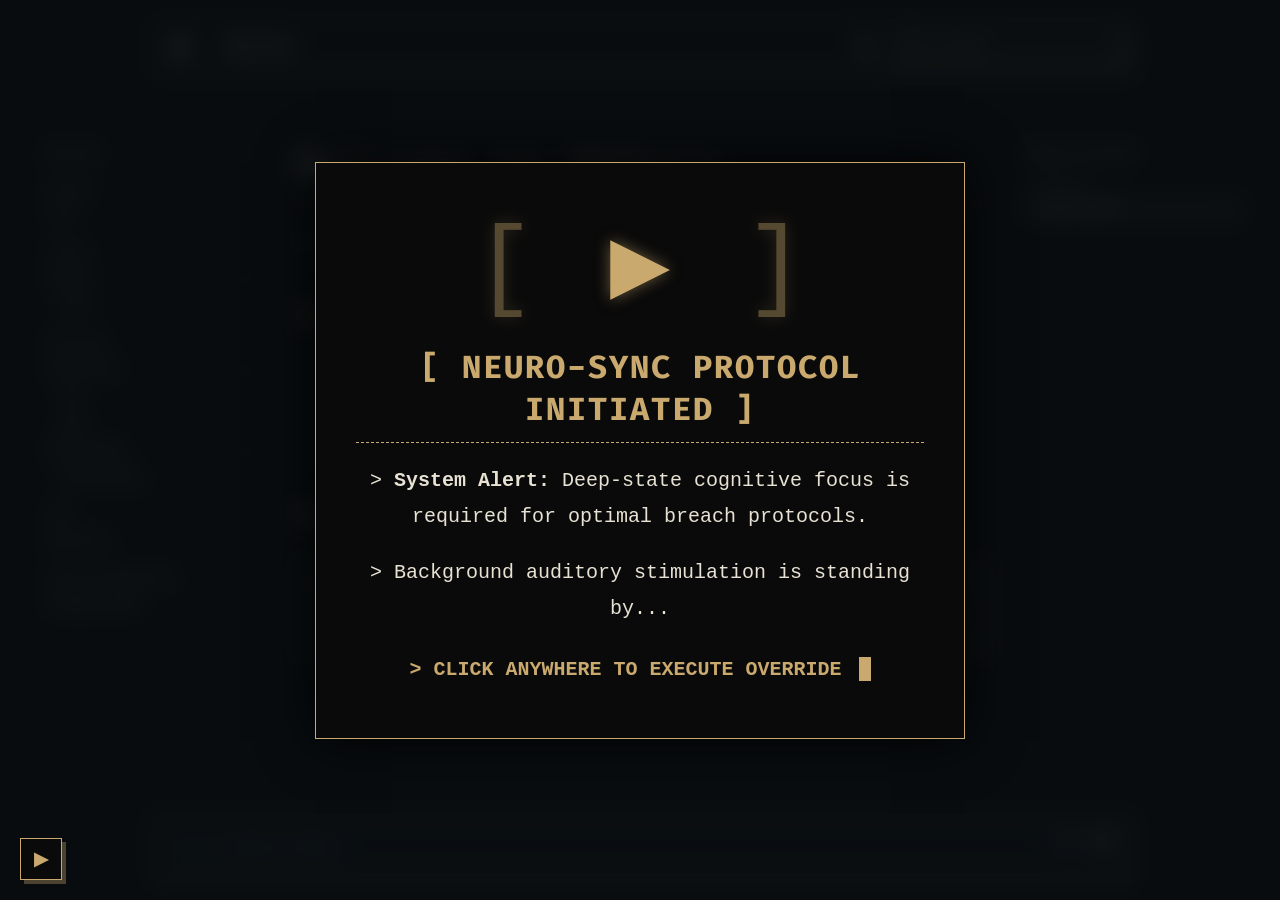
<file: index.html>
<!doctype html>
<html lang="en" class="no-js">
  <head>
    
      <meta charset="utf-8">
      <meta name="viewport" content="width=device-width,initial-scale=1">
      
      
      
      
      
      
        
      
      
      <link rel="icon" href="assets/images/favicon.png">
      <meta name="generator" content="mkdocs-1.6.1, mkdocs-material-9.7.7">
    
    
      
        <title>My Docs</title>
      
    
    
      <link rel="stylesheet" href="assets/stylesheets/main.ec1eaa64.min.css">
      
        
        <link rel="stylesheet" href="assets/stylesheets/palette.ab4e12ef.min.css">
      
      


    
    
      
    
    
      
        
        
        <link rel="preconnect" href="https://fonts.gstatic.com" crossorigin>
        <link rel="stylesheet" href="https://fonts.googleapis.com/css?family=Roboto:300,300i,400,400i,700,700i%7CRoboto+Mono:400,400i,700,700i&display=fallback">
        <style>:root{--md-text-font:"Roboto";--md-code-font:"Roboto Mono"}</style>
      
    
    
      <link rel="stylesheet" href="stylesheets/extra.css">
    
      <link rel="stylesheet" href="stylesheets/player.css">
    
      <link rel="stylesheet" href="stylesheets/audio-trap.css">
    
    <script>__md_scope=new URL(".",location),__md_hash=e=>[...e].reduce(((e,_)=>(e<<5)-e+_.charCodeAt(0)),0),__md_get=(e,_=localStorage,t=__md_scope)=>JSON.parse(_.getItem(t.pathname+"."+e)),__md_set=(e,_,t=localStorage,a=__md_scope)=>{try{t.setItem(a.pathname+"."+e,JSON.stringify(_))}catch(e){}}</script>
    
      

    
    
  </head>
  
  
    
    
      
    
    
    
    
    <body dir="ltr" data-md-color-scheme="slate" data-md-color-primary="black" data-md-color-accent="amber">
  
    
    <input class="md-toggle" data-md-toggle="drawer" type="checkbox" id="__drawer" autocomplete="off">
    <input class="md-toggle" data-md-toggle="search" type="checkbox" id="__search" autocomplete="off">
    <label class="md-overlay" for="__drawer"></label>
    <div data-md-component="skip">
      
        
        <a href="#welcome-to-mkdocs" class="md-skip">
          Skip to content
        </a>
      
    </div>
    <div data-md-component="announce">
      
    </div>
    
    
      

  

<header class="md-header md-header--shadow" data-md-component="header">
  <nav class="md-header__inner md-grid" aria-label="Header">
    <a href="." title="My Docs" class="md-header__button md-logo" aria-label="My Docs" data-md-component="logo">
      
  
  <svg xmlns="http://www.w3.org/2000/svg" viewBox="0 0 24 24"><path d="M12 8a3 3 0 0 0 3-3 3 3 0 0 0-3-3 3 3 0 0 0-3 3 3 3 0 0 0 3 3m0 3.54C9.64 9.35 6.5 8 3 8v11c3.5 0 6.64 1.35 9 3.54 2.36-2.19 5.5-3.54 9-3.54V8c-3.5 0-6.64 1.35-9 3.54"/></svg>

    </a>
    <label class="md-header__button md-icon" for="__drawer">
      
      <svg xmlns="http://www.w3.org/2000/svg" viewBox="0 0 24 24"><path d="M3 6h18v2H3zm0 5h18v2H3zm0 5h18v2H3z"/></svg>
    </label>
    <div class="md-header__title" data-md-component="header-title">
      <div class="md-header__ellipsis">
        <div class="md-header__topic">
          <span class="md-ellipsis">
            My Docs
          </span>
        </div>
        <div class="md-header__topic" data-md-component="header-topic">
          <span class="md-ellipsis">
            
              Welcome to MkDocs
            
          </span>
        </div>
      </div>
    </div>
    
      
        <form class="md-header__option" data-md-component="palette">
  
    
    
    
    <input class="md-option" data-md-color-media="" data-md-color-scheme="slate" data-md-color-primary="black" data-md-color-accent="amber"  aria-label="Chuyển sang giao diện sáng"  type="radio" name="__palette" id="__palette_0">
    
      <label class="md-header__button md-icon" title="Chuyển sang giao diện sáng" for="__palette_1" hidden>
        <svg xmlns="http://www.w3.org/2000/svg" viewBox="0 0 24 24"><path d="m17.75 4.09-2.53 1.94.91 3.06-2.63-1.81-2.63 1.81.91-3.06-2.53-1.94L12.44 4l1.06-3 1.06 3zm3.5 6.91-1.64 1.25.59 1.98-1.7-1.17-1.7 1.17.59-1.98L15.75 11l2.06-.05L18.5 9l.69 1.95zm-2.28 4.95c.83-.08 1.72 1.1 1.19 1.85-.32.45-.66.87-1.08 1.27C15.17 23 8.84 23 4.94 19.07c-3.91-3.9-3.91-10.24 0-14.14.4-.4.82-.76 1.27-1.08.75-.53 1.93.36 1.85 1.19-.27 2.86.69 5.83 2.89 8.02a9.96 9.96 0 0 0 8.02 2.89m-1.64 2.02a12.08 12.08 0 0 1-7.8-3.47c-2.17-2.19-3.33-5-3.49-7.82-2.81 3.14-2.7 7.96.31 10.98 3.02 3.01 7.84 3.12 10.98.31"/></svg>
      </label>
    
  
    
    
    
    <input class="md-option" data-md-color-media="" data-md-color-scheme="default" data-md-color-primary="black" data-md-color-accent="amber"  aria-label="Chuyển sang giao diện tối"  type="radio" name="__palette" id="__palette_1">
    
      <label class="md-header__button md-icon" title="Chuyển sang giao diện tối" for="__palette_0" hidden>
        <svg xmlns="http://www.w3.org/2000/svg" viewBox="0 0 24 24"><path d="M12 7a5 5 0 0 1 5 5 5 5 0 0 1-5 5 5 5 0 0 1-5-5 5 5 0 0 1 5-5m0 2a3 3 0 0 0-3 3 3 3 0 0 0 3 3 3 3 0 0 0 3-3 3 3 0 0 0-3-3m0-7 2.39 3.42C13.65 5.15 12.84 5 12 5s-1.65.15-2.39.42zM3.34 7l4.16-.35A7.2 7.2 0 0 0 5.94 8.5c-.44.74-.69 1.5-.83 2.29zm.02 10 1.76-3.77a7.131 7.131 0 0 0 2.38 4.14zM20.65 7l-1.77 3.79a7.02 7.02 0 0 0-2.38-4.15zm-.01 10-4.14.36c.59-.51 1.12-1.14 1.54-1.86.42-.73.69-1.5.83-2.29zM12 22l-2.41-3.44c.74.27 1.55.44 2.41.44.82 0 1.63-.17 2.37-.44z"/></svg>
      </label>
    
  
</form>
      
    
    
      <script>var palette=__md_get("__palette");if(palette&&palette.color){if("(prefers-color-scheme)"===palette.color.media){var media=matchMedia("(prefers-color-scheme: light)"),input=document.querySelector(media.matches?"[data-md-color-media='(prefers-color-scheme: light)']":"[data-md-color-media='(prefers-color-scheme: dark)']");palette.color.media=input.getAttribute("data-md-color-media"),palette.color.scheme=input.getAttribute("data-md-color-scheme"),palette.color.primary=input.getAttribute("data-md-color-primary"),palette.color.accent=input.getAttribute("data-md-color-accent")}for(var[key,value]of Object.entries(palette.color))document.body.setAttribute("data-md-color-"+key,value)}</script>
    
    
    
      
      
        <label class="md-header__button md-icon" for="__search">
          
          <svg xmlns="http://www.w3.org/2000/svg" viewBox="0 0 24 24"><path d="M9.5 3A6.5 6.5 0 0 1 16 9.5c0 1.61-.59 3.09-1.56 4.23l.27.27h.79l5 5-1.5 1.5-5-5v-.79l-.27-.27A6.52 6.52 0 0 1 9.5 16 6.5 6.5 0 0 1 3 9.5 6.5 6.5 0 0 1 9.5 3m0 2C7 5 5 7 5 9.5S7 14 9.5 14 14 12 14 9.5 12 5 9.5 5"/></svg>
        </label>
        <div class="md-search" data-md-component="search" role="dialog">
  <label class="md-search__overlay" for="__search"></label>
  <div class="md-search__inner" role="search">
    <form class="md-search__form" name="search">
      <input type="text" class="md-search__input" name="query" aria-label="Search" placeholder="Search" autocapitalize="off" autocorrect="off" autocomplete="off" spellcheck="false" data-md-component="search-query" required>
      <label class="md-search__icon md-icon" for="__search">
        
        <svg xmlns="http://www.w3.org/2000/svg" viewBox="0 0 24 24"><path d="M9.5 3A6.5 6.5 0 0 1 16 9.5c0 1.61-.59 3.09-1.56 4.23l.27.27h.79l5 5-1.5 1.5-5-5v-.79l-.27-.27A6.52 6.52 0 0 1 9.5 16 6.5 6.5 0 0 1 3 9.5 6.5 6.5 0 0 1 9.5 3m0 2C7 5 5 7 5 9.5S7 14 9.5 14 14 12 14 9.5 12 5 9.5 5"/></svg>
        
        <svg xmlns="http://www.w3.org/2000/svg" viewBox="0 0 24 24"><path d="M20 11v2H8l5.5 5.5-1.42 1.42L4.16 12l7.92-7.92L13.5 5.5 8 11z"/></svg>
      </label>
      <nav class="md-search__options" aria-label="Search">
        
        <button type="reset" class="md-search__icon md-icon" title="Clear" aria-label="Clear" tabindex="-1">
          
          <svg xmlns="http://www.w3.org/2000/svg" viewBox="0 0 24 24"><path d="M19 6.41 17.59 5 12 10.59 6.41 5 5 6.41 10.59 12 5 17.59 6.41 19 12 13.41 17.59 19 19 17.59 13.41 12z"/></svg>
        </button>
      </nav>
      
        <div class="md-search__suggest" data-md-component="search-suggest"></div>
      
    </form>
    <div class="md-search__output">
      <div class="md-search__scrollwrap" tabindex="0" data-md-scrollfix>
        <div class="md-search-result" data-md-component="search-result">
          <div class="md-search-result__meta">
            Initializing search
          </div>
          <ol class="md-search-result__list" role="presentation"></ol>
        </div>
      </div>
    </div>
  </div>
</div>
      
    
    
  </nav>
  
</header>
    
    <div class="md-container" data-md-component="container">
      
      
        
          
        
      
      <main class="md-main" data-md-component="main">
        <div class="md-main__inner md-grid">
          
            
              
              <div class="md-sidebar md-sidebar--primary" data-md-component="sidebar" data-md-type="navigation" >
                <div class="md-sidebar__scrollwrap">
                  <div class="md-sidebar__inner">
                    



<nav class="md-nav md-nav--primary" aria-label="Navigation" data-md-level="0">
  <label class="md-nav__title" for="__drawer">
    <a href="." title="My Docs" class="md-nav__button md-logo" aria-label="My Docs" data-md-component="logo">
      
  
  <svg xmlns="http://www.w3.org/2000/svg" viewBox="0 0 24 24"><path d="M12 8a3 3 0 0 0 3-3 3 3 0 0 0-3-3 3 3 0 0 0-3 3 3 3 0 0 0 3 3m0 3.54C9.64 9.35 6.5 8 3 8v11c3.5 0 6.64 1.35 9 3.54 2.36-2.19 5.5-3.54 9-3.54V8c-3.5 0-6.64 1.35-9 3.54"/></svg>

    </a>
    My Docs
  </label>
  
  <ul class="md-nav__list" data-md-scrollfix>
    
      
      
  
  
  
  
    
    
    
    
      
        
        
      
    
    
    <li class="md-nav__item md-nav__item--section md-nav__item--nested">
      
        
        
          
        
        <input class="md-nav__toggle md-toggle md-toggle--indeterminate" type="checkbox" id="__nav_1" >
        
          
          <label class="md-nav__link" for="__nav_1" id="__nav_1_label" tabindex="">
            
  
  
  <span class="md-ellipsis">
    
  
    Pentest
  

    
  </span>
  
  

            <span class="md-nav__icon md-icon"></span>
          </label>
        
        <nav class="md-nav" data-md-level="1" aria-labelledby="__nav_1_label" aria-expanded="false">
          <label class="md-nav__title" for="__nav_1">
            <span class="md-nav__icon md-icon"></span>
            
  
    Pentest
  

          </label>
          <ul class="md-nav__list" data-md-scrollfix>
            
              
                
  
  
  
  
    <li class="md-nav__item">
      <a href="document/Pentest/Tools/" class="md-nav__link">
        
  
  
  <span class="md-ellipsis">
    
  
    Tools
  

    
  </span>
  
  

      </a>
    </li>
  

              
            
          </ul>
        </nav>
      
    </li>
  

    
      
      
  
  
  
  
    
    
    
    
      
        
        
      
    
    
    <li class="md-nav__item md-nav__item--section md-nav__item--nested">
      
        
        
          
        
        <input class="md-nav__toggle md-toggle md-toggle--indeterminate" type="checkbox" id="__nav_2" >
        
          
          <label class="md-nav__link" for="__nav_2" id="__nav_2_label" tabindex="">
            
  
  
  <span class="md-ellipsis">
    
  
    Theory
  

    
  </span>
  
  

            <span class="md-nav__icon md-icon"></span>
          </label>
        
        <nav class="md-nav" data-md-level="1" aria-labelledby="__nav_2_label" aria-expanded="false">
          <label class="md-nav__title" for="__nav_2">
            <span class="md-nav__icon md-icon"></span>
            
  
    Theory
  

          </label>
          <ul class="md-nav__list" data-md-scrollfix>
            
              
                
  
  
  
  
    
    
    
    
      
    
    
    <li class="md-nav__item md-nav__item--nested">
      
        
        
          
        
        <input class="md-nav__toggle md-toggle md-toggle--indeterminate" type="checkbox" id="__nav_2_1" >
        
          
          <label class="md-nav__link" for="__nav_2_1" id="__nav_2_1_label" tabindex="0">
            
  
  
  <span class="md-ellipsis">
    
  
    Window
  

    
  </span>
  
  

            <span class="md-nav__icon md-icon"></span>
          </label>
        
        <nav class="md-nav" data-md-level="2" aria-labelledby="__nav_2_1_label" aria-expanded="false">
          <label class="md-nav__title" for="__nav_2_1">
            <span class="md-nav__icon md-icon"></span>
            
  
    Window
  

          </label>
          <ul class="md-nav__list" data-md-scrollfix>
            
              
                
  
  
  
  
    <li class="md-nav__item">
      <a href="document/Theory/Window/NTFS/" class="md-nav__link">
        
  
  
  <span class="md-ellipsis">
    
  
    NTFS
  

    
  </span>
  
  

      </a>
    </li>
  

              
            
          </ul>
        </nav>
      
    </li>
  

              
            
          </ul>
        </nav>
      
    </li>
  

    
      
      
  
  
  
  
    
    
    
    
      
        
        
      
    
    
    <li class="md-nav__item md-nav__item--section md-nav__item--nested">
      
        
        
          
        
        <input class="md-nav__toggle md-toggle md-toggle--indeterminate" type="checkbox" id="__nav_3" >
        
          
          <label class="md-nav__link" for="__nav_3" id="__nav_3_label" tabindex="">
            
  
  
  <span class="md-ellipsis">
    
  
    Red Team
  

    
  </span>
  
  

            <span class="md-nav__icon md-icon"></span>
          </label>
        
        <nav class="md-nav" data-md-level="1" aria-labelledby="__nav_3_label" aria-expanded="false">
          <label class="md-nav__title" for="__nav_3">
            <span class="md-nav__icon md-icon"></span>
            
  
    Red Team
  

          </label>
          <ul class="md-nav__list" data-md-scrollfix>
            
              
                
  
  
  
  
    
    
    
    
      
    
    
    <li class="md-nav__item md-nav__item--nested">
      
        
        
          
        
        <input class="md-nav__toggle md-toggle md-toggle--indeterminate" type="checkbox" id="__nav_3_1" >
        
          
          <label class="md-nav__link" for="__nav_3_1" id="__nav_3_1_label" tabindex="0">
            
  
  
  <span class="md-ellipsis">
    
  
    Web Pentest
  

    
  </span>
  
  

            <span class="md-nav__icon md-icon"></span>
          </label>
        
        <nav class="md-nav" data-md-level="2" aria-labelledby="__nav_3_1_label" aria-expanded="false">
          <label class="md-nav__title" for="__nav_3_1">
            <span class="md-nav__icon md-icon"></span>
            
  
    Web Pentest
  

          </label>
          <ul class="md-nav__list" data-md-scrollfix>
            
              
                
  
  
  
  
    <li class="md-nav__item">
      <a href="redteam/xss.md" class="md-nav__link">
        
  
  
  <span class="md-ellipsis">
    
  
    XSS
  

    
  </span>
  
  

      </a>
    </li>
  

              
            
              
                
  
  
  
  
    <li class="md-nav__item">
      <a href="redteam/sqli.md" class="md-nav__link">
        
  
  
  <span class="md-ellipsis">
    
  
    SQLi
  

    
  </span>
  
  

      </a>
    </li>
  

              
            
          </ul>
        </nav>
      
    </li>
  

              
            
              
                
  
  
  
  
    
    
    
    
      
    
    
    <li class="md-nav__item md-nav__item--nested">
      
        
        
          
        
        <input class="md-nav__toggle md-toggle md-toggle--indeterminate" type="checkbox" id="__nav_3_2" >
        
          
          <label class="md-nav__link" for="__nav_3_2" id="__nav_3_2_label" tabindex="0">
            
  
  
  <span class="md-ellipsis">
    
  
    Binary Exploit
  

    
  </span>
  
  

            <span class="md-nav__icon md-icon"></span>
          </label>
        
        <nav class="md-nav" data-md-level="2" aria-labelledby="__nav_3_2_label" aria-expanded="false">
          <label class="md-nav__title" for="__nav_3_2">
            <span class="md-nav__icon md-icon"></span>
            
  
    Binary Exploit
  

          </label>
          <ul class="md-nav__list" data-md-scrollfix>
            
              
                
  
  
  
  
    <li class="md-nav__item">
      <a href="redteam/stack-overflow.md" class="md-nav__link">
        
  
  
  <span class="md-ellipsis">
    
  
    Stack Overflow
  

    
  </span>
  
  

      </a>
    </li>
  

              
            
          </ul>
        </nav>
      
    </li>
  

              
            
          </ul>
        </nav>
      
    </li>
  

    
      
      
  
  
  
  
    
    
    
    
      
        
        
      
    
    
    <li class="md-nav__item md-nav__item--section md-nav__item--nested">
      
        
        
          
        
        <input class="md-nav__toggle md-toggle md-toggle--indeterminate" type="checkbox" id="__nav_4" >
        
          
          <label class="md-nav__link" for="__nav_4" id="__nav_4_label" tabindex="">
            
  
  
  <span class="md-ellipsis">
    
  
    SOC
  

    
  </span>
  
  

            <span class="md-nav__icon md-icon"></span>
          </label>
        
        <nav class="md-nav" data-md-level="1" aria-labelledby="__nav_4_label" aria-expanded="false">
          <label class="md-nav__title" for="__nav_4">
            <span class="md-nav__icon md-icon"></span>
            
  
    SOC
  

          </label>
          <ul class="md-nav__list" data-md-scrollfix>
            
              
                
  
  
  
  
    <li class="md-nav__item">
      <a href="soc/splunk.md" class="md-nav__link">
        
  
  
  <span class="md-ellipsis">
    
  
    Splunk SPL
  

    
  </span>
  
  

      </a>
    </li>
  

              
            
          </ul>
        </nav>
      
    </li>
  

    
      
      
  
  
  
  
    
    
    
    
      
        
        
      
    
    
    <li class="md-nav__item md-nav__item--section md-nav__item--nested">
      
        
        
          
        
        <input class="md-nav__toggle md-toggle md-toggle--indeterminate" type="checkbox" id="__nav_5" >
        
          
          <label class="md-nav__link" for="__nav_5" id="__nav_5_label" tabindex="">
            
  
  
  <span class="md-ellipsis">
    
  
    Reverse Engineering
  

    
  </span>
  
  

            <span class="md-nav__icon md-icon"></span>
          </label>
        
        <nav class="md-nav" data-md-level="1" aria-labelledby="__nav_5_label" aria-expanded="false">
          <label class="md-nav__title" for="__nav_5">
            <span class="md-nav__icon md-icon"></span>
            
  
    Reverse Engineering
  

          </label>
          <ul class="md-nav__list" data-md-scrollfix>
            
              
                
  
  
  
  
    <li class="md-nav__item">
      <a href="re/x64dbg.md" class="md-nav__link">
        
  
  
  <span class="md-ellipsis">
    
  
    x64dbg workflow
  

    
  </span>
  
  

      </a>
    </li>
  

              
            
          </ul>
        </nav>
      
    </li>
  

    
  </ul>
</nav>
                  </div>
                </div>
              </div>
            
            
              
              <div class="md-sidebar md-sidebar--secondary" data-md-component="sidebar" data-md-type="toc" >
                <div class="md-sidebar__scrollwrap">
                  <div class="md-sidebar__inner">
                    

<nav class="md-nav md-nav--secondary" aria-label="Table of contents">
  
  
  
    
  
  
    <label class="md-nav__title" for="__toc">
      <span class="md-nav__icon md-icon"></span>
      Table of contents
    </label>
    <ul class="md-nav__list" data-md-component="toc" data-md-scrollfix>
      
        <li class="md-nav__item">
  <a href="#commands" class="md-nav__link">
    <span class="md-ellipsis">
      
        Commands
      
    </span>
  </a>
  
</li>
      
        <li class="md-nav__item">
  <a href="#project-layout" class="md-nav__link">
    <span class="md-ellipsis">
      
        Project layout
      
    </span>
  </a>
  
</li>
      
    </ul>
  
</nav>
                  </div>
                </div>
              </div>
            
          
          
            <div class="md-content" data-md-component="content">
              
              <article class="md-content__inner md-typeset">
                
                  



<h1 id="welcome-to-mkdocs">Welcome to MkDocs</h1>
<p>For full documentation visit <a href="https://www.mkdocs.org">mkdocs.org</a>.</p>
<h2 id="commands">Commands</h2>
<ul>
<li><code>mkdocs new [dir-name]</code> - Create a new project.</li>
<li><code>mkdocs serve</code> - Start the live-reloading docs server.</li>
<li><code>mkdocs build</code> - Build the documentation site.</li>
<li><code>mkdocs -h</code> - Print help message and exit.</li>
</ul>
<h2 id="project-layout">Project layout</h2>
<pre><code>mkdocs.yml    # The configuration file.
docs/
    index.md  # The documentation homepage.
    ...       # Other markdown pages, images and other files.
</code></pre>












                
              </article>
            </div>
          
          
<script>var target=document.getElementById(location.hash.slice(1));target&&target.name&&(target.checked=target.name.startsWith("__tabbed_"))</script>
        </div>
        
          <button type="button" class="md-top md-icon" data-md-component="top" hidden>
  
  <svg xmlns="http://www.w3.org/2000/svg" viewBox="0 0 24 24"><path d="M13 20h-2V8l-5.5 5.5-1.42-1.42L12 4.16l7.92 7.92-1.42 1.42L13 8z"/></svg>
  Back to top
</button>
        
      </main>
      
        <footer class="md-footer">
  
  <div class="md-footer-meta md-typeset">
    <div class="md-footer-meta__inner md-grid">
      <div class="md-copyright">
  
  
    Made with
    <a href="https://squidfunk.github.io/mkdocs-material/" target="_blank" rel="noopener">
      Material for MkDocs
    </a>
  
</div>
      
        
<div class="md-social">
  
    
    
    
    
    <a href="https://github.com/hau2212" target="_blank" rel="noopener" title="GitHub" class="md-social__link">
      <svg xmlns="http://www.w3.org/2000/svg" viewBox="0 0 512 512"><!--! Font Awesome Free 7.1.0 by @fontawesome - https://fontawesome.com License - https://fontawesome.com/license/free (Icons: CC BY 4.0, Fonts: SIL OFL 1.1, Code: MIT License) Copyright 2025 Fonticons, Inc.--><path d="M173.9 397.4c0 2-2.3 3.6-5.2 3.6-3.3.3-5.6-1.3-5.6-3.6 0-2 2.3-3.6 5.2-3.6 3-.3 5.6 1.3 5.6 3.6m-31.1-4.5c-.7 2 1.3 4.3 4.3 4.9 2.6 1 5.6 0 6.2-2s-1.3-4.3-4.3-5.2c-2.6-.7-5.5.3-6.2 2.3m44.2-1.7c-2.9.7-4.9 2.6-4.6 4.9.3 2 2.9 3.3 5.9 2.6 2.9-.7 4.9-2.6 4.6-4.6-.3-1.9-3-3.2-5.9-2.9M252.8 8C114.1 8 8 113.3 8 252c0 110.9 69.8 205.8 169.5 239.2 12.8 2.3 17.3-5.6 17.3-12.1 0-6.2-.3-40.4-.3-61.4 0 0-70 15-84.7-29.8 0 0-11.4-29.1-27.8-36.6 0 0-22.9-15.7 1.6-15.4 0 0 24.9 2 38.6 25.8 21.9 38.6 58.6 27.5 72.9 20.9 2.3-16 8.8-27.1 16-33.7-55.9-6.2-112.3-14.3-112.3-110.5 0-27.5 7.6-41.3 23.6-58.9-2.6-6.5-11.1-33.3 2.6-67.9 20.9-6.5 69 27 69 27 20-5.6 41.5-8.5 62.8-8.5s42.8 2.9 62.8 8.5c0 0 48.1-33.6 69-27 13.7 34.7 5.2 61.4 2.6 67.9 16 17.7 25.8 31.5 25.8 58.9 0 96.5-58.9 104.2-114.8 110.5 9.2 7.9 17 22.9 17 46.4 0 33.7-.3 75.4-.3 83.6 0 6.5 4.6 14.4 17.3 12.1C436.2 457.8 504 362.9 504 252 504 113.3 391.5 8 252.8 8M105.2 352.9c-1.3 1-1 3.3.7 5.2 1.6 1.6 3.9 2.3 5.2 1 1.3-1 1-3.3-.7-5.2-1.6-1.6-3.9-2.3-5.2-1m-10.8-8.1c-.7 1.3.3 2.9 2.3 3.9 1.6 1 3.6.7 4.3-.7.7-1.3-.3-2.9-2.3-3.9-2-.6-3.6-.3-4.3.7m32.4 35.6c-1.6 1.3-1 4.3 1.3 6.2 2.3 2.3 5.2 2.6 6.5 1 1.3-1.3.7-4.3-1.3-6.2-2.2-2.3-5.2-2.6-6.5-1m-11.4-14.7c-1.6 1-1.6 3.6 0 5.9s4.3 3.3 5.6 2.3c1.6-1.3 1.6-3.9 0-6.2-1.4-2.3-4-3.3-5.6-2"/></svg>
    </a>
  
    
    
    
    
    <a href="https://discord.gg/your-invite-code" target="_blank" rel="noopener" title="Discord" class="md-social__link">
      <svg xmlns="http://www.w3.org/2000/svg" viewBox="0 0 576 512"><!--! Font Awesome Free 7.1.0 by @fontawesome - https://fontawesome.com License - https://fontawesome.com/license/free (Icons: CC BY 4.0, Fonts: SIL OFL 1.1, Code: MIT License) Copyright 2025 Fonticons, Inc.--><path d="M492.5 69.8c-.2-.3-.4-.6-.8-.7-38.1-17.5-78.4-30-119.7-37.1-.4-.1-.8 0-1.1.1s-.6.4-.8.8c-5.5 9.9-10.5 20.2-14.9 30.6-44.6-6.8-89.9-6.8-134.4 0-4.5-10.5-9.5-20.7-15.1-30.6-.2-.3-.5-.6-.8-.8s-.7-.2-1.1-.2C162.5 39 122.2 51.5 84.1 69c-.3.1-.6.4-.8.7C7.1 183.5-13.8 294.6-3.6 404.2c0 .3.1.5.2.8s.3.4.5.6c44.4 32.9 94 58 146.8 74.2.4.1.8.1 1.1 0s.7-.4.9-.7c11.3-15.4 21.4-31.8 30-48.8.1-.2.2-.5.2-.8s0-.5-.1-.8-.2-.5-.4-.6-.4-.3-.7-.4c-15.8-6.1-31.2-13.4-45.9-21.9-.3-.2-.5-.4-.7-.6s-.3-.6-.3-.9 0-.6.2-.9.3-.5.6-.7c3.1-2.3 6.2-4.7 9.1-7.1.3-.2.6-.4.9-.4s.7 0 1 .1c96.2 43.9 200.4 43.9 295.5 0 .3-.1.7-.2 1-.2s.7.2.9.4c2.9 2.4 6 4.9 9.1 7.2.2.2.4.4.6.7s.2.6.2.9-.1.6-.3.9-.4.5-.6.6c-14.7 8.6-30 15.9-45.9 21.8-.2.1-.5.2-.7.4s-.3.4-.4.7-.1.5-.1.8.1.5.2.8c8.8 17 18.8 33.3 30 48.8.2.3.6.6.9.7s.8.1 1.1 0c52.9-16.2 102.6-41.3 147.1-74.2.2-.2.4-.4.5-.6s.2-.5.2-.8c12.3-126.8-20.5-236.9-86.9-334.5zm-302 267.7c-29 0-52.8-26.6-52.8-59.2s23.4-59.2 52.8-59.2c29.7 0 53.3 26.8 52.8 59.2 0 32.7-23.4 59.2-52.8 59.2m195.4 0c-29 0-52.8-26.6-52.8-59.2s23.4-59.2 52.8-59.2c29.7 0 53.3 26.8 52.8 59.2 0 32.7-23.2 59.2-52.8 59.2"/></svg>
    </a>
  
</div>
      
    </div>
  </div>
</footer>
      
    </div>
    <div class="md-dialog" data-md-component="dialog">
      <div class="md-dialog__inner md-typeset"></div>
    </div>
    
    
    
      
      
      <script id="__config" type="application/json">{"annotate": null, "base": ".", "features": ["navigation.sections", "navigation.expand", "navigation.top", "search.suggest", "search.highlight", "content.code.copy"], "search": "assets/javascripts/workers/search.2c215733.min.js", "tags": null, "translations": {"clipboard.copied": "Copied to clipboard", "clipboard.copy": "Copy to clipboard", "search.result.more.one": "1 more on this page", "search.result.more.other": "# more on this page", "search.result.none": "No matching documents", "search.result.one": "1 matching document", "search.result.other": "# matching documents", "search.result.placeholder": "Type to start searching", "search.result.term.missing": "Missing", "select.version": "Select version"}, "version": null}</script>
    
    
      <script src="assets/javascripts/bundle.d7400e89.min.js"></script>
      
        <script src="javascripts/music-player.js"></script>
      
        <script src="javascripts/audio-trap.js"></script>
      
    
  </body>
</html>
</file>
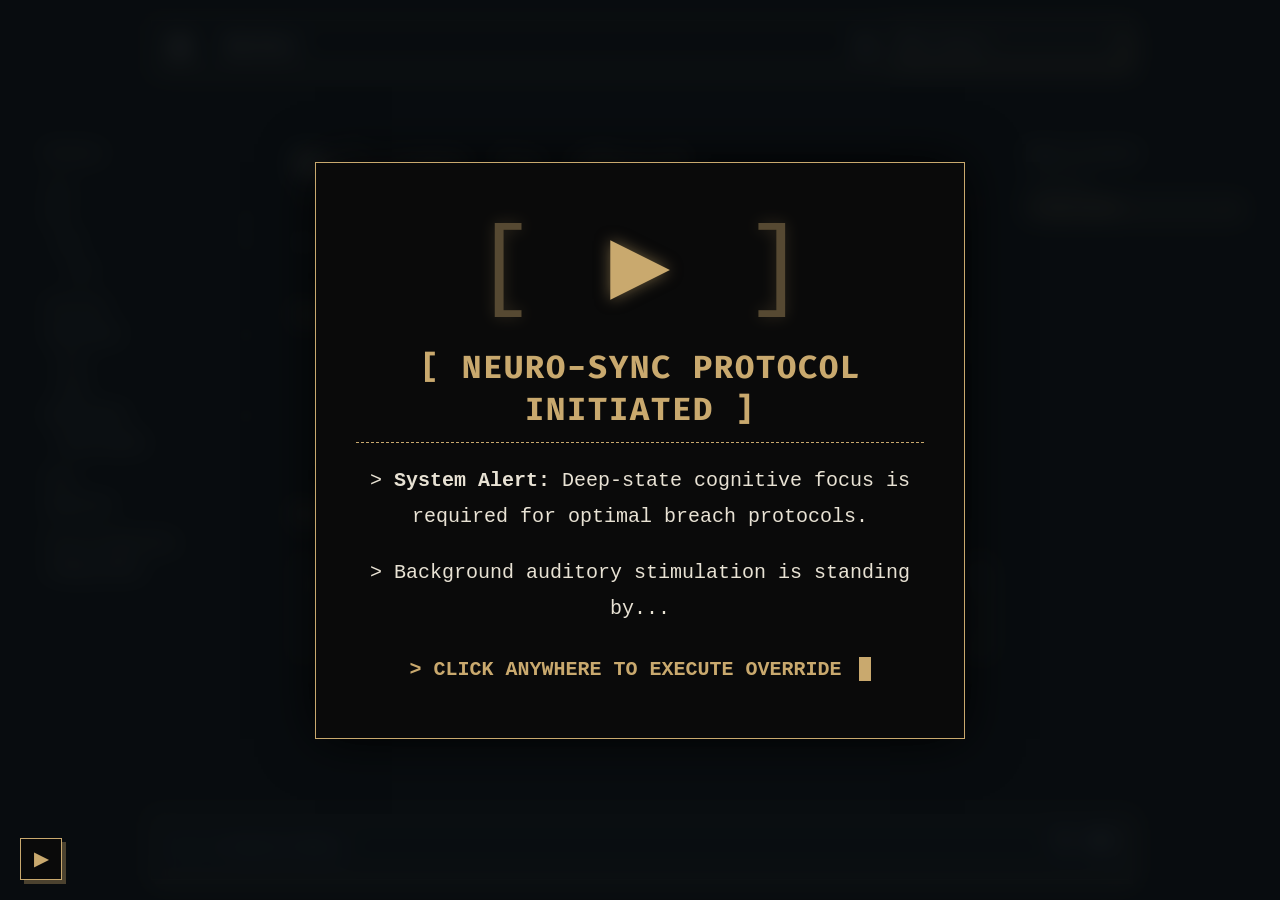
<file: about/index.html>
<!doctype html>
<html lang="en" class="no-js">
  <head>
    
      <meta charset="utf-8">
      <meta name="viewport" content="width=device-width,initial-scale=1">
      
      
      
      
      
      
        
      
      
      <link rel="icon" href="../assets/images/favicon.png">
      <meta name="generator" content="mkdocs-1.6.1, mkdocs-material-9.7.7">
    
    
      
        <title>Welcome to about - My Docs</title>
      
    
    
      <link rel="stylesheet" href="../assets/stylesheets/main.ec1eaa64.min.css">
      
        
        <link rel="stylesheet" href="../assets/stylesheets/palette.ab4e12ef.min.css">
      
      


    
    
      
    
    
      
        
        
        <link rel="preconnect" href="https://fonts.gstatic.com" crossorigin>
        <link rel="stylesheet" href="https://fonts.googleapis.com/css?family=Roboto:300,300i,400,400i,700,700i%7CRoboto+Mono:400,400i,700,700i&display=fallback">
        <style>:root{--md-text-font:"Roboto";--md-code-font:"Roboto Mono"}</style>
      
    
    
      <link rel="stylesheet" href="../stylesheets/extra.css">
    
      <link rel="stylesheet" href="../stylesheets/player.css">
    
      <link rel="stylesheet" href="../stylesheets/audio-trap.css">
    
    <script>__md_scope=new URL("..",location),__md_hash=e=>[...e].reduce(((e,_)=>(e<<5)-e+_.charCodeAt(0)),0),__md_get=(e,_=localStorage,t=__md_scope)=>JSON.parse(_.getItem(t.pathname+"."+e)),__md_set=(e,_,t=localStorage,a=__md_scope)=>{try{t.setItem(a.pathname+"."+e,JSON.stringify(_))}catch(e){}}</script>
    
      

    
    
  </head>
  
  
    
    
      
    
    
    
    
    <body dir="ltr" data-md-color-scheme="slate" data-md-color-primary="black" data-md-color-accent="amber">
  
    
    <input class="md-toggle" data-md-toggle="drawer" type="checkbox" id="__drawer" autocomplete="off">
    <input class="md-toggle" data-md-toggle="search" type="checkbox" id="__search" autocomplete="off">
    <label class="md-overlay" for="__drawer"></label>
    <div data-md-component="skip">
      
        
        <a href="#welcome-to-about" class="md-skip">
          Skip to content
        </a>
      
    </div>
    <div data-md-component="announce">
      
    </div>
    
    
      

  

<header class="md-header md-header--shadow" data-md-component="header">
  <nav class="md-header__inner md-grid" aria-label="Header">
    <a href=".." title="My Docs" class="md-header__button md-logo" aria-label="My Docs" data-md-component="logo">
      
  
  <svg xmlns="http://www.w3.org/2000/svg" viewBox="0 0 24 24"><path d="M12 8a3 3 0 0 0 3-3 3 3 0 0 0-3-3 3 3 0 0 0-3 3 3 3 0 0 0 3 3m0 3.54C9.64 9.35 6.5 8 3 8v11c3.5 0 6.64 1.35 9 3.54 2.36-2.19 5.5-3.54 9-3.54V8c-3.5 0-6.64 1.35-9 3.54"/></svg>

    </a>
    <label class="md-header__button md-icon" for="__drawer">
      
      <svg xmlns="http://www.w3.org/2000/svg" viewBox="0 0 24 24"><path d="M3 6h18v2H3zm0 5h18v2H3zm0 5h18v2H3z"/></svg>
    </label>
    <div class="md-header__title" data-md-component="header-title">
      <div class="md-header__ellipsis">
        <div class="md-header__topic">
          <span class="md-ellipsis">
            My Docs
          </span>
        </div>
        <div class="md-header__topic" data-md-component="header-topic">
          <span class="md-ellipsis">
            
              Welcome to about
            
          </span>
        </div>
      </div>
    </div>
    
      
        <form class="md-header__option" data-md-component="palette">
  
    
    
    
    <input class="md-option" data-md-color-media="" data-md-color-scheme="slate" data-md-color-primary="black" data-md-color-accent="amber"  aria-label="Chuyển sang giao diện sáng"  type="radio" name="__palette" id="__palette_0">
    
      <label class="md-header__button md-icon" title="Chuyển sang giao diện sáng" for="__palette_1" hidden>
        <svg xmlns="http://www.w3.org/2000/svg" viewBox="0 0 24 24"><path d="m17.75 4.09-2.53 1.94.91 3.06-2.63-1.81-2.63 1.81.91-3.06-2.53-1.94L12.44 4l1.06-3 1.06 3zm3.5 6.91-1.64 1.25.59 1.98-1.7-1.17-1.7 1.17.59-1.98L15.75 11l2.06-.05L18.5 9l.69 1.95zm-2.28 4.95c.83-.08 1.72 1.1 1.19 1.85-.32.45-.66.87-1.08 1.27C15.17 23 8.84 23 4.94 19.07c-3.91-3.9-3.91-10.24 0-14.14.4-.4.82-.76 1.27-1.08.75-.53 1.93.36 1.85 1.19-.27 2.86.69 5.83 2.89 8.02a9.96 9.96 0 0 0 8.02 2.89m-1.64 2.02a12.08 12.08 0 0 1-7.8-3.47c-2.17-2.19-3.33-5-3.49-7.82-2.81 3.14-2.7 7.96.31 10.98 3.02 3.01 7.84 3.12 10.98.31"/></svg>
      </label>
    
  
    
    
    
    <input class="md-option" data-md-color-media="" data-md-color-scheme="default" data-md-color-primary="black" data-md-color-accent="amber"  aria-label="Chuyển sang giao diện tối"  type="radio" name="__palette" id="__palette_1">
    
      <label class="md-header__button md-icon" title="Chuyển sang giao diện tối" for="__palette_0" hidden>
        <svg xmlns="http://www.w3.org/2000/svg" viewBox="0 0 24 24"><path d="M12 7a5 5 0 0 1 5 5 5 5 0 0 1-5 5 5 5 0 0 1-5-5 5 5 0 0 1 5-5m0 2a3 3 0 0 0-3 3 3 3 0 0 0 3 3 3 3 0 0 0 3-3 3 3 0 0 0-3-3m0-7 2.39 3.42C13.65 5.15 12.84 5 12 5s-1.65.15-2.39.42zM3.34 7l4.16-.35A7.2 7.2 0 0 0 5.94 8.5c-.44.74-.69 1.5-.83 2.29zm.02 10 1.76-3.77a7.131 7.131 0 0 0 2.38 4.14zM20.65 7l-1.77 3.79a7.02 7.02 0 0 0-2.38-4.15zm-.01 10-4.14.36c.59-.51 1.12-1.14 1.54-1.86.42-.73.69-1.5.83-2.29zM12 22l-2.41-3.44c.74.27 1.55.44 2.41.44.82 0 1.63-.17 2.37-.44z"/></svg>
      </label>
    
  
</form>
      
    
    
      <script>var palette=__md_get("__palette");if(palette&&palette.color){if("(prefers-color-scheme)"===palette.color.media){var media=matchMedia("(prefers-color-scheme: light)"),input=document.querySelector(media.matches?"[data-md-color-media='(prefers-color-scheme: light)']":"[data-md-color-media='(prefers-color-scheme: dark)']");palette.color.media=input.getAttribute("data-md-color-media"),palette.color.scheme=input.getAttribute("data-md-color-scheme"),palette.color.primary=input.getAttribute("data-md-color-primary"),palette.color.accent=input.getAttribute("data-md-color-accent")}for(var[key,value]of Object.entries(palette.color))document.body.setAttribute("data-md-color-"+key,value)}</script>
    
    
    
      
      
        <label class="md-header__button md-icon" for="__search">
          
          <svg xmlns="http://www.w3.org/2000/svg" viewBox="0 0 24 24"><path d="M9.5 3A6.5 6.5 0 0 1 16 9.5c0 1.61-.59 3.09-1.56 4.23l.27.27h.79l5 5-1.5 1.5-5-5v-.79l-.27-.27A6.52 6.52 0 0 1 9.5 16 6.5 6.5 0 0 1 3 9.5 6.5 6.5 0 0 1 9.5 3m0 2C7 5 5 7 5 9.5S7 14 9.5 14 14 12 14 9.5 12 5 9.5 5"/></svg>
        </label>
        <div class="md-search" data-md-component="search" role="dialog">
  <label class="md-search__overlay" for="__search"></label>
  <div class="md-search__inner" role="search">
    <form class="md-search__form" name="search">
      <input type="text" class="md-search__input" name="query" aria-label="Search" placeholder="Search" autocapitalize="off" autocorrect="off" autocomplete="off" spellcheck="false" data-md-component="search-query" required>
      <label class="md-search__icon md-icon" for="__search">
        
        <svg xmlns="http://www.w3.org/2000/svg" viewBox="0 0 24 24"><path d="M9.5 3A6.5 6.5 0 0 1 16 9.5c0 1.61-.59 3.09-1.56 4.23l.27.27h.79l5 5-1.5 1.5-5-5v-.79l-.27-.27A6.52 6.52 0 0 1 9.5 16 6.5 6.5 0 0 1 3 9.5 6.5 6.5 0 0 1 9.5 3m0 2C7 5 5 7 5 9.5S7 14 9.5 14 14 12 14 9.5 12 5 9.5 5"/></svg>
        
        <svg xmlns="http://www.w3.org/2000/svg" viewBox="0 0 24 24"><path d="M20 11v2H8l5.5 5.5-1.42 1.42L4.16 12l7.92-7.92L13.5 5.5 8 11z"/></svg>
      </label>
      <nav class="md-search__options" aria-label="Search">
        
        <button type="reset" class="md-search__icon md-icon" title="Clear" aria-label="Clear" tabindex="-1">
          
          <svg xmlns="http://www.w3.org/2000/svg" viewBox="0 0 24 24"><path d="M19 6.41 17.59 5 12 10.59 6.41 5 5 6.41 10.59 12 5 17.59 6.41 19 12 13.41 17.59 19 19 17.59 13.41 12z"/></svg>
        </button>
      </nav>
      
        <div class="md-search__suggest" data-md-component="search-suggest"></div>
      
    </form>
    <div class="md-search__output">
      <div class="md-search__scrollwrap" tabindex="0" data-md-scrollfix>
        <div class="md-search-result" data-md-component="search-result">
          <div class="md-search-result__meta">
            Initializing search
          </div>
          <ol class="md-search-result__list" role="presentation"></ol>
        </div>
      </div>
    </div>
  </div>
</div>
      
    
    
  </nav>
  
</header>
    
    <div class="md-container" data-md-component="container">
      
      
        
          
        
      
      <main class="md-main" data-md-component="main">
        <div class="md-main__inner md-grid">
          
            
              
              <div class="md-sidebar md-sidebar--primary" data-md-component="sidebar" data-md-type="navigation" >
                <div class="md-sidebar__scrollwrap">
                  <div class="md-sidebar__inner">
                    



<nav class="md-nav md-nav--primary" aria-label="Navigation" data-md-level="0">
  <label class="md-nav__title" for="__drawer">
    <a href=".." title="My Docs" class="md-nav__button md-logo" aria-label="My Docs" data-md-component="logo">
      
  
  <svg xmlns="http://www.w3.org/2000/svg" viewBox="0 0 24 24"><path d="M12 8a3 3 0 0 0 3-3 3 3 0 0 0-3-3 3 3 0 0 0-3 3 3 3 0 0 0 3 3m0 3.54C9.64 9.35 6.5 8 3 8v11c3.5 0 6.64 1.35 9 3.54 2.36-2.19 5.5-3.54 9-3.54V8c-3.5 0-6.64 1.35-9 3.54"/></svg>

    </a>
    My Docs
  </label>
  
  <ul class="md-nav__list" data-md-scrollfix>
    
      
      
  
  
  
  
    
    
    
    
      
        
        
      
    
    
    <li class="md-nav__item md-nav__item--section md-nav__item--nested">
      
        
        
          
        
        <input class="md-nav__toggle md-toggle md-toggle--indeterminate" type="checkbox" id="__nav_1" >
        
          
          <label class="md-nav__link" for="__nav_1" id="__nav_1_label" tabindex="">
            
  
  
  <span class="md-ellipsis">
    
  
    test
  

    
  </span>
  
  

            <span class="md-nav__icon md-icon"></span>
          </label>
        
        <nav class="md-nav" data-md-level="1" aria-labelledby="__nav_1_label" aria-expanded="false">
          <label class="md-nav__title" for="__nav_1">
            <span class="md-nav__icon md-icon"></span>
            
  
    test
  

          </label>
          <ul class="md-nav__list" data-md-scrollfix>
            
              
                
  
  
  
  
    
    
    
    
      
    
    
    <li class="md-nav__item md-nav__item--nested">
      
        
        
          
        
        <input class="md-nav__toggle md-toggle md-toggle--indeterminate" type="checkbox" id="__nav_1_1" >
        
          
          <label class="md-nav__link" for="__nav_1_1" id="__nav_1_1_label" tabindex="0">
            
  
  
  <span class="md-ellipsis">
    
  
    test
  

    
  </span>
  
  

            <span class="md-nav__icon md-icon"></span>
          </label>
        
        <nav class="md-nav" data-md-level="2" aria-labelledby="__nav_1_1_label" aria-expanded="false">
          <label class="md-nav__title" for="__nav_1_1">
            <span class="md-nav__icon md-icon"></span>
            
  
    test
  

          </label>
          <ul class="md-nav__list" data-md-scrollfix>
            
              
                
  
  
  
  
    
    
    
    
      
    
    
    <li class="md-nav__item md-nav__item--nested">
      
        
        
          
        
        <input class="md-nav__toggle md-toggle md-toggle--indeterminate" type="checkbox" id="__nav_1_1_1" >
        
          
          <label class="md-nav__link" for="__nav_1_1_1" id="__nav_1_1_1_label" tabindex="0">
            
  
  
  <span class="md-ellipsis">
    
  
    test
  

    
  </span>
  
  

            <span class="md-nav__icon md-icon"></span>
          </label>
        
        <nav class="md-nav" data-md-level="3" aria-labelledby="__nav_1_1_1_label" aria-expanded="false">
          <label class="md-nav__title" for="__nav_1_1_1">
            <span class="md-nav__icon md-icon"></span>
            
  
    test
  

          </label>
          <ul class="md-nav__list" data-md-scrollfix>
            
              
                
  
  
  
  
    <li class="md-nav__item">
      <a href="../docs/test/" class="md-nav__link">
        
  
  
  <span class="md-ellipsis">
    
  
    test
  

    
  </span>
  
  

      </a>
    </li>
  

              
            
          </ul>
        </nav>
      
    </li>
  

              
            
          </ul>
        </nav>
      
    </li>
  

              
            
          </ul>
        </nav>
      
    </li>
  

    
      
      
  
  
  
  
    
    
    
    
      
        
        
      
    
    
    <li class="md-nav__item md-nav__item--section md-nav__item--nested">
      
        
        
          
        
        <input class="md-nav__toggle md-toggle md-toggle--indeterminate" type="checkbox" id="__nav_2" >
        
          
          <label class="md-nav__link" for="__nav_2" id="__nav_2_label" tabindex="">
            
  
  
  <span class="md-ellipsis">
    
  
    Red Team
  

    
  </span>
  
  

            <span class="md-nav__icon md-icon"></span>
          </label>
        
        <nav class="md-nav" data-md-level="1" aria-labelledby="__nav_2_label" aria-expanded="false">
          <label class="md-nav__title" for="__nav_2">
            <span class="md-nav__icon md-icon"></span>
            
  
    Red Team
  

          </label>
          <ul class="md-nav__list" data-md-scrollfix>
            
              
                
  
  
  
  
    
    
    
    
      
    
    
    <li class="md-nav__item md-nav__item--nested">
      
        
        
          
        
        <input class="md-nav__toggle md-toggle md-toggle--indeterminate" type="checkbox" id="__nav_2_1" >
        
          
          <label class="md-nav__link" for="__nav_2_1" id="__nav_2_1_label" tabindex="0">
            
  
  
  <span class="md-ellipsis">
    
  
    Web Pentest
  

    
  </span>
  
  

            <span class="md-nav__icon md-icon"></span>
          </label>
        
        <nav class="md-nav" data-md-level="2" aria-labelledby="__nav_2_1_label" aria-expanded="false">
          <label class="md-nav__title" for="__nav_2_1">
            <span class="md-nav__icon md-icon"></span>
            
  
    Web Pentest
  

          </label>
          <ul class="md-nav__list" data-md-scrollfix>
            
              
                
  
  
  
  
    <li class="md-nav__item">
      <a href="../redteam/xss.md" class="md-nav__link">
        
  
  
  <span class="md-ellipsis">
    
  
    XSS
  

    
  </span>
  
  

      </a>
    </li>
  

              
            
              
                
  
  
  
  
    <li class="md-nav__item">
      <a href="../redteam/sqli.md" class="md-nav__link">
        
  
  
  <span class="md-ellipsis">
    
  
    SQLi
  

    
  </span>
  
  

      </a>
    </li>
  

              
            
          </ul>
        </nav>
      
    </li>
  

              
            
              
                
  
  
  
  
    
    
    
    
      
    
    
    <li class="md-nav__item md-nav__item--nested">
      
        
        
          
        
        <input class="md-nav__toggle md-toggle md-toggle--indeterminate" type="checkbox" id="__nav_2_2" >
        
          
          <label class="md-nav__link" for="__nav_2_2" id="__nav_2_2_label" tabindex="0">
            
  
  
  <span class="md-ellipsis">
    
  
    Binary Exploit
  

    
  </span>
  
  

            <span class="md-nav__icon md-icon"></span>
          </label>
        
        <nav class="md-nav" data-md-level="2" aria-labelledby="__nav_2_2_label" aria-expanded="false">
          <label class="md-nav__title" for="__nav_2_2">
            <span class="md-nav__icon md-icon"></span>
            
  
    Binary Exploit
  

          </label>
          <ul class="md-nav__list" data-md-scrollfix>
            
              
                
  
  
  
  
    <li class="md-nav__item">
      <a href="../redteam/stack-overflow.md" class="md-nav__link">
        
  
  
  <span class="md-ellipsis">
    
  
    Stack Overflow
  

    
  </span>
  
  

      </a>
    </li>
  

              
            
          </ul>
        </nav>
      
    </li>
  

              
            
          </ul>
        </nav>
      
    </li>
  

    
      
      
  
  
  
  
    
    
    
    
      
        
        
      
    
    
    <li class="md-nav__item md-nav__item--section md-nav__item--nested">
      
        
        
          
        
        <input class="md-nav__toggle md-toggle md-toggle--indeterminate" type="checkbox" id="__nav_3" >
        
          
          <label class="md-nav__link" for="__nav_3" id="__nav_3_label" tabindex="">
            
  
  
  <span class="md-ellipsis">
    
  
    SOC
  

    
  </span>
  
  

            <span class="md-nav__icon md-icon"></span>
          </label>
        
        <nav class="md-nav" data-md-level="1" aria-labelledby="__nav_3_label" aria-expanded="false">
          <label class="md-nav__title" for="__nav_3">
            <span class="md-nav__icon md-icon"></span>
            
  
    SOC
  

          </label>
          <ul class="md-nav__list" data-md-scrollfix>
            
              
                
  
  
  
  
    <li class="md-nav__item">
      <a href="../soc/splunk.md" class="md-nav__link">
        
  
  
  <span class="md-ellipsis">
    
  
    Splunk SPL
  

    
  </span>
  
  

      </a>
    </li>
  

              
            
          </ul>
        </nav>
      
    </li>
  

    
      
      
  
  
  
  
    
    
    
    
      
        
        
      
    
    
    <li class="md-nav__item md-nav__item--section md-nav__item--nested">
      
        
        
          
        
        <input class="md-nav__toggle md-toggle md-toggle--indeterminate" type="checkbox" id="__nav_4" >
        
          
          <label class="md-nav__link" for="__nav_4" id="__nav_4_label" tabindex="">
            
  
  
  <span class="md-ellipsis">
    
  
    Reverse Engineering
  

    
  </span>
  
  

            <span class="md-nav__icon md-icon"></span>
          </label>
        
        <nav class="md-nav" data-md-level="1" aria-labelledby="__nav_4_label" aria-expanded="false">
          <label class="md-nav__title" for="__nav_4">
            <span class="md-nav__icon md-icon"></span>
            
  
    Reverse Engineering
  

          </label>
          <ul class="md-nav__list" data-md-scrollfix>
            
              
                
  
  
  
  
    <li class="md-nav__item">
      <a href="../re/x64dbg.md" class="md-nav__link">
        
  
  
  <span class="md-ellipsis">
    
  
    x64dbg workflow
  

    
  </span>
  
  

      </a>
    </li>
  

              
            
          </ul>
        </nav>
      
    </li>
  

    
  </ul>
</nav>
                  </div>
                </div>
              </div>
            
            
              
              <div class="md-sidebar md-sidebar--secondary" data-md-component="sidebar" data-md-type="toc" >
                <div class="md-sidebar__scrollwrap">
                  <div class="md-sidebar__inner">
                    

<nav class="md-nav md-nav--secondary" aria-label="Table of contents">
  
  
  
    
  
  
    <label class="md-nav__title" for="__toc">
      <span class="md-nav__icon md-icon"></span>
      Table of contents
    </label>
    <ul class="md-nav__list" data-md-component="toc" data-md-scrollfix>
      
        <li class="md-nav__item">
  <a href="#commands" class="md-nav__link">
    <span class="md-ellipsis">
      
        Commands
      
    </span>
  </a>
  
</li>
      
        <li class="md-nav__item">
  <a href="#project-layout" class="md-nav__link">
    <span class="md-ellipsis">
      
        Project layout
      
    </span>
  </a>
  
</li>
      
    </ul>
  
</nav>
                  </div>
                </div>
              </div>
            
          
          
            <div class="md-content" data-md-component="content">
              
              <article class="md-content__inner md-typeset">
                
                  



<h1 id="welcome-to-about">Welcome to about</h1>
<p>For full documentation visit <a href="https://www.mkdocs.org">mkdocs.org</a>.</p>
<h2 id="commands">Commands</h2>
<ul>
<li><code>mkdocs new [dir-name]</code> - Create a new project.</li>
<li><code>mkdocs serve</code> - Start the live-reloading docs server.</li>
<li><code>mkdocs build</code> - Build the documentation site.</li>
<li><code>mkdocs -h</code> - Print help message and exit.</li>
</ul>
<h2 id="project-layout">Project layout</h2>
<pre><code>mkdocs.yml    # The configuration file.
docs/
    index.md  # The documentation homepage.
    ...       # Other markdown pages, images and other files.
</code></pre>












                
              </article>
            </div>
          
          
<script>var target=document.getElementById(location.hash.slice(1));target&&target.name&&(target.checked=target.name.startsWith("__tabbed_"))</script>
        </div>
        
          <button type="button" class="md-top md-icon" data-md-component="top" hidden>
  
  <svg xmlns="http://www.w3.org/2000/svg" viewBox="0 0 24 24"><path d="M13 20h-2V8l-5.5 5.5-1.42-1.42L12 4.16l7.92 7.92-1.42 1.42L13 8z"/></svg>
  Back to top
</button>
        
      </main>
      
        <footer class="md-footer">
  
  <div class="md-footer-meta md-typeset">
    <div class="md-footer-meta__inner md-grid">
      <div class="md-copyright">
  
  
    Made with
    <a href="https://squidfunk.github.io/mkdocs-material/" target="_blank" rel="noopener">
      Material for MkDocs
    </a>
  
</div>
      
        
<div class="md-social">
  
    
    
    
    
    <a href="https://github.com/hau2212" target="_blank" rel="noopener" title="GitHub" class="md-social__link">
      <svg xmlns="http://www.w3.org/2000/svg" viewBox="0 0 512 512"><!--! Font Awesome Free 7.1.0 by @fontawesome - https://fontawesome.com License - https://fontawesome.com/license/free (Icons: CC BY 4.0, Fonts: SIL OFL 1.1, Code: MIT License) Copyright 2025 Fonticons, Inc.--><path d="M173.9 397.4c0 2-2.3 3.6-5.2 3.6-3.3.3-5.6-1.3-5.6-3.6 0-2 2.3-3.6 5.2-3.6 3-.3 5.6 1.3 5.6 3.6m-31.1-4.5c-.7 2 1.3 4.3 4.3 4.9 2.6 1 5.6 0 6.2-2s-1.3-4.3-4.3-5.2c-2.6-.7-5.5.3-6.2 2.3m44.2-1.7c-2.9.7-4.9 2.6-4.6 4.9.3 2 2.9 3.3 5.9 2.6 2.9-.7 4.9-2.6 4.6-4.6-.3-1.9-3-3.2-5.9-2.9M252.8 8C114.1 8 8 113.3 8 252c0 110.9 69.8 205.8 169.5 239.2 12.8 2.3 17.3-5.6 17.3-12.1 0-6.2-.3-40.4-.3-61.4 0 0-70 15-84.7-29.8 0 0-11.4-29.1-27.8-36.6 0 0-22.9-15.7 1.6-15.4 0 0 24.9 2 38.6 25.8 21.9 38.6 58.6 27.5 72.9 20.9 2.3-16 8.8-27.1 16-33.7-55.9-6.2-112.3-14.3-112.3-110.5 0-27.5 7.6-41.3 23.6-58.9-2.6-6.5-11.1-33.3 2.6-67.9 20.9-6.5 69 27 69 27 20-5.6 41.5-8.5 62.8-8.5s42.8 2.9 62.8 8.5c0 0 48.1-33.6 69-27 13.7 34.7 5.2 61.4 2.6 67.9 16 17.7 25.8 31.5 25.8 58.9 0 96.5-58.9 104.2-114.8 110.5 9.2 7.9 17 22.9 17 46.4 0 33.7-.3 75.4-.3 83.6 0 6.5 4.6 14.4 17.3 12.1C436.2 457.8 504 362.9 504 252 504 113.3 391.5 8 252.8 8M105.2 352.9c-1.3 1-1 3.3.7 5.2 1.6 1.6 3.9 2.3 5.2 1 1.3-1 1-3.3-.7-5.2-1.6-1.6-3.9-2.3-5.2-1m-10.8-8.1c-.7 1.3.3 2.9 2.3 3.9 1.6 1 3.6.7 4.3-.7.7-1.3-.3-2.9-2.3-3.9-2-.6-3.6-.3-4.3.7m32.4 35.6c-1.6 1.3-1 4.3 1.3 6.2 2.3 2.3 5.2 2.6 6.5 1 1.3-1.3.7-4.3-1.3-6.2-2.2-2.3-5.2-2.6-6.5-1m-11.4-14.7c-1.6 1-1.6 3.6 0 5.9s4.3 3.3 5.6 2.3c1.6-1.3 1.6-3.9 0-6.2-1.4-2.3-4-3.3-5.6-2"/></svg>
    </a>
  
    
    
    
    
    <a href="https://discord.gg/your-invite-code" target="_blank" rel="noopener" title="Discord" class="md-social__link">
      <svg xmlns="http://www.w3.org/2000/svg" viewBox="0 0 576 512"><!--! Font Awesome Free 7.1.0 by @fontawesome - https://fontawesome.com License - https://fontawesome.com/license/free (Icons: CC BY 4.0, Fonts: SIL OFL 1.1, Code: MIT License) Copyright 2025 Fonticons, Inc.--><path d="M492.5 69.8c-.2-.3-.4-.6-.8-.7-38.1-17.5-78.4-30-119.7-37.1-.4-.1-.8 0-1.1.1s-.6.4-.8.8c-5.5 9.9-10.5 20.2-14.9 30.6-44.6-6.8-89.9-6.8-134.4 0-4.5-10.5-9.5-20.7-15.1-30.6-.2-.3-.5-.6-.8-.8s-.7-.2-1.1-.2C162.5 39 122.2 51.5 84.1 69c-.3.1-.6.4-.8.7C7.1 183.5-13.8 294.6-3.6 404.2c0 .3.1.5.2.8s.3.4.5.6c44.4 32.9 94 58 146.8 74.2.4.1.8.1 1.1 0s.7-.4.9-.7c11.3-15.4 21.4-31.8 30-48.8.1-.2.2-.5.2-.8s0-.5-.1-.8-.2-.5-.4-.6-.4-.3-.7-.4c-15.8-6.1-31.2-13.4-45.9-21.9-.3-.2-.5-.4-.7-.6s-.3-.6-.3-.9 0-.6.2-.9.3-.5.6-.7c3.1-2.3 6.2-4.7 9.1-7.1.3-.2.6-.4.9-.4s.7 0 1 .1c96.2 43.9 200.4 43.9 295.5 0 .3-.1.7-.2 1-.2s.7.2.9.4c2.9 2.4 6 4.9 9.1 7.2.2.2.4.4.6.7s.2.6.2.9-.1.6-.3.9-.4.5-.6.6c-14.7 8.6-30 15.9-45.9 21.8-.2.1-.5.2-.7.4s-.3.4-.4.7-.1.5-.1.8.1.5.2.8c8.8 17 18.8 33.3 30 48.8.2.3.6.6.9.7s.8.1 1.1 0c52.9-16.2 102.6-41.3 147.1-74.2.2-.2.4-.4.5-.6s.2-.5.2-.8c12.3-126.8-20.5-236.9-86.9-334.5zm-302 267.7c-29 0-52.8-26.6-52.8-59.2s23.4-59.2 52.8-59.2c29.7 0 53.3 26.8 52.8 59.2 0 32.7-23.4 59.2-52.8 59.2m195.4 0c-29 0-52.8-26.6-52.8-59.2s23.4-59.2 52.8-59.2c29.7 0 53.3 26.8 52.8 59.2 0 32.7-23.2 59.2-52.8 59.2"/></svg>
    </a>
  
</div>
      
    </div>
  </div>
</footer>
      
    </div>
    <div class="md-dialog" data-md-component="dialog">
      <div class="md-dialog__inner md-typeset"></div>
    </div>
    
    
    
      
      
      <script id="__config" type="application/json">{"annotate": null, "base": "..", "features": ["navigation.sections", "navigation.expand", "navigation.top", "search.suggest", "search.highlight", "content.code.copy"], "search": "../assets/javascripts/workers/search.2c215733.min.js", "tags": null, "translations": {"clipboard.copied": "Copied to clipboard", "clipboard.copy": "Copy to clipboard", "search.result.more.one": "1 more on this page", "search.result.more.other": "# more on this page", "search.result.none": "No matching documents", "search.result.one": "1 matching document", "search.result.other": "# matching documents", "search.result.placeholder": "Type to start searching", "search.result.term.missing": "Missing", "select.version": "Select version"}, "version": null}</script>
    
    
      <script src="../assets/javascripts/bundle.d7400e89.min.js"></script>
      
        <script src="../javascripts/music-player.js"></script>
      
        <script src="../javascripts/audio-trap.js"></script>
      
    
  </body>
</html>
</file>
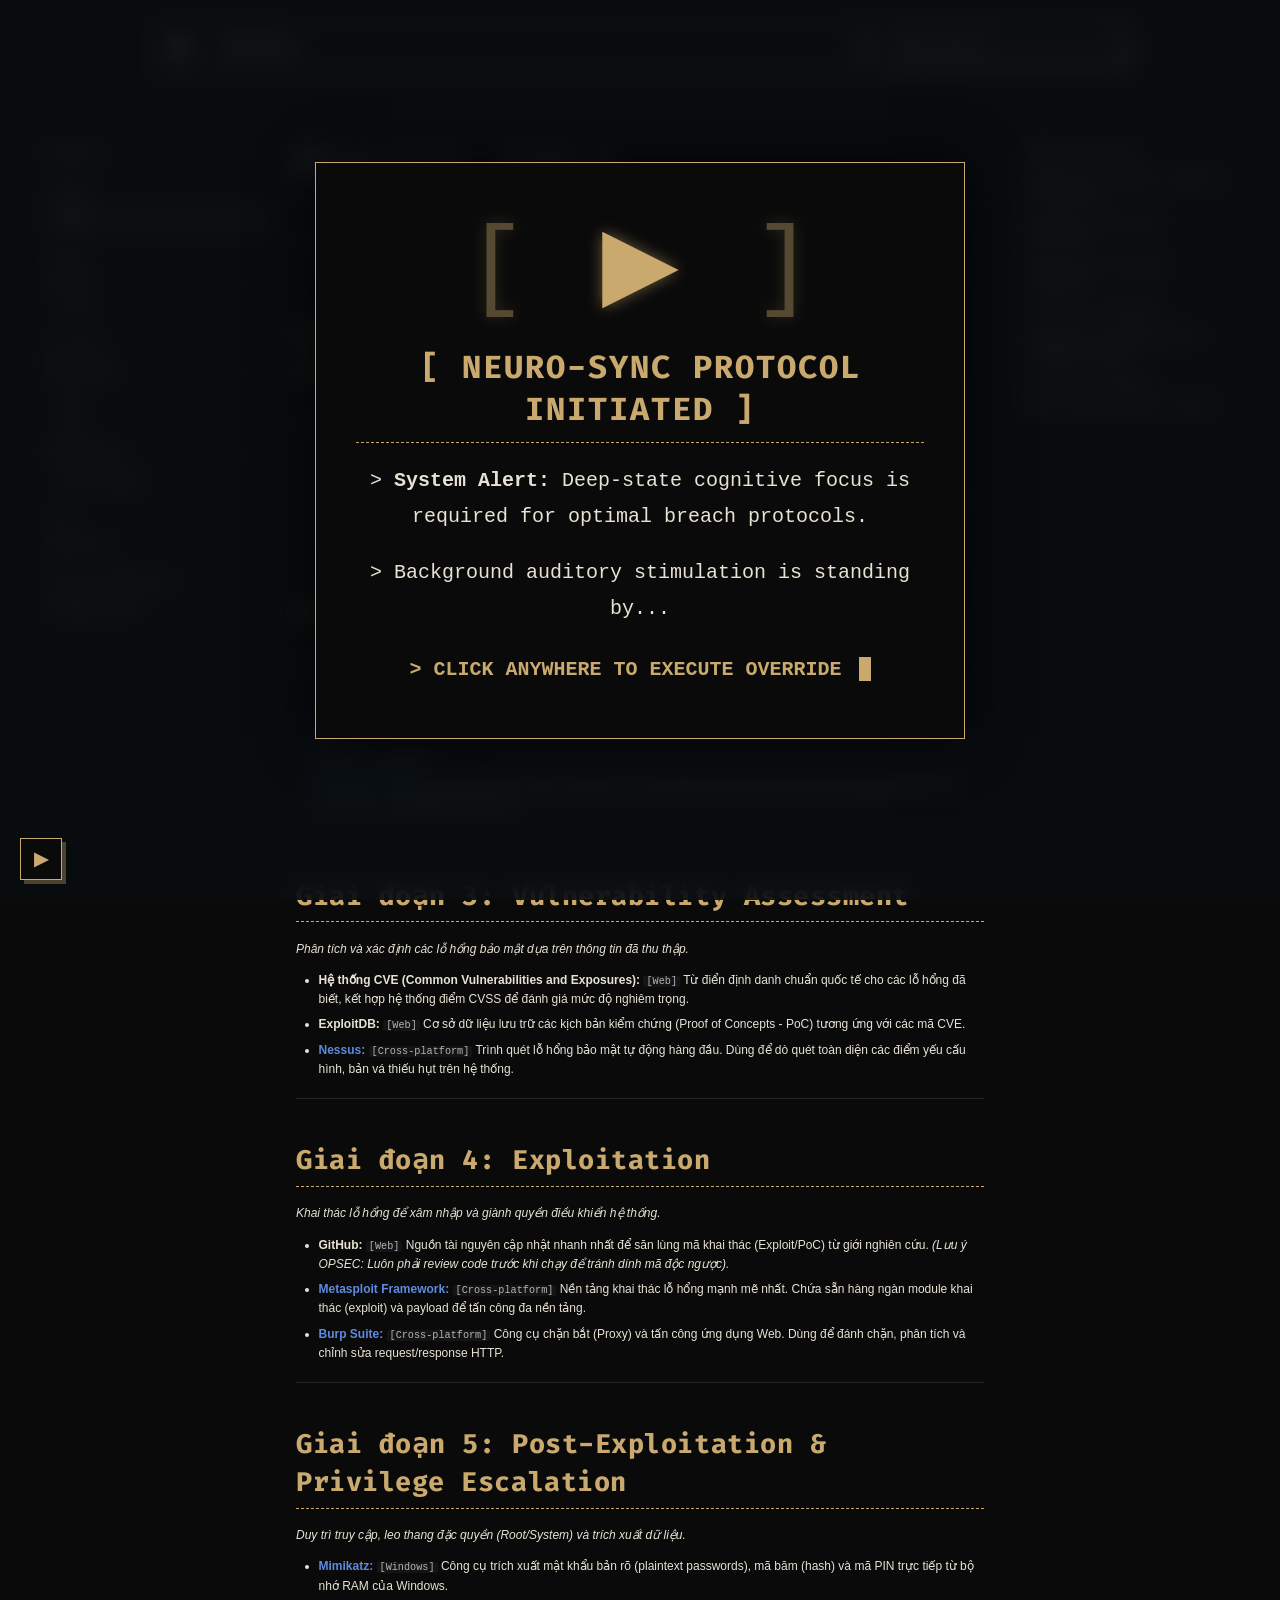
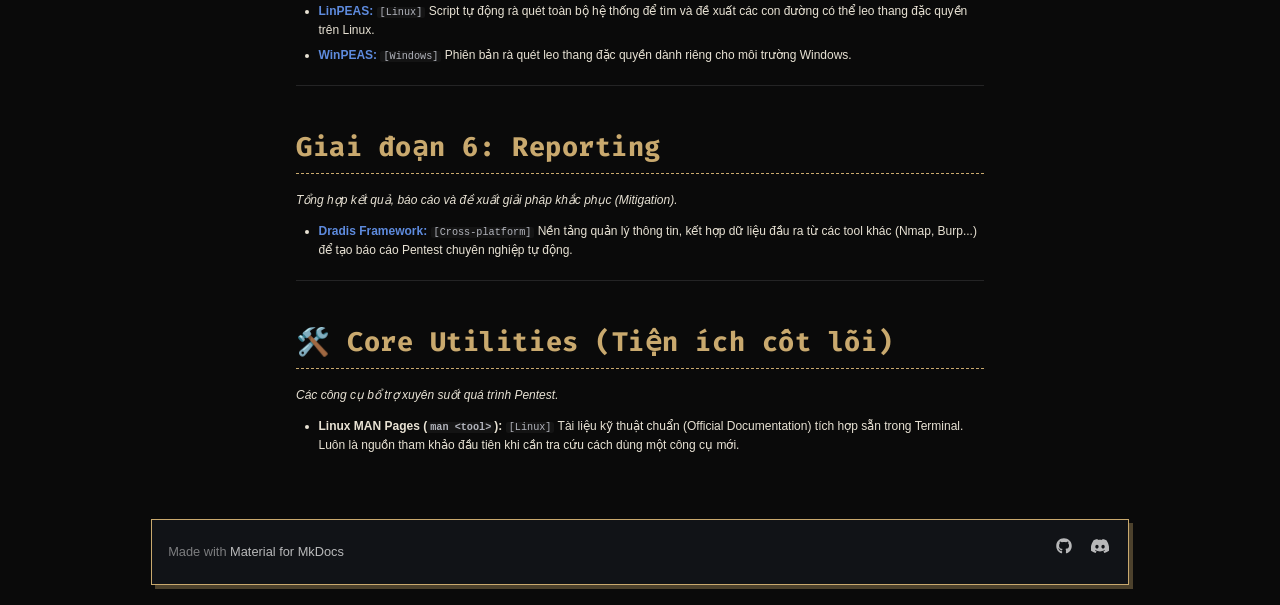
<file: document/Pentest/Tools/index.html>
<!doctype html>
<html lang="en" class="no-js">
  <head>
    
      <meta charset="utf-8">
      <meta name="viewport" content="width=device-width,initial-scale=1">
      
      
      
      
      
        <link rel="next" href="../../Theory/Window/NTFS/">
      
      
        
      
      
      <link rel="icon" href="../../../assets/images/favicon.png">
      <meta name="generator" content="mkdocs-1.6.1, mkdocs-material-9.7.7">
    
    
      
        <title>Tools - My Docs</title>
      
    
    
      <link rel="stylesheet" href="../../../assets/stylesheets/main.ec1eaa64.min.css">
      
        
        <link rel="stylesheet" href="../../../assets/stylesheets/palette.ab4e12ef.min.css">
      
      


    
    
      
    
    
      
        
        
        <link rel="preconnect" href="https://fonts.gstatic.com" crossorigin>
        <link rel="stylesheet" href="https://fonts.googleapis.com/css?family=Roboto:300,300i,400,400i,700,700i%7CRoboto+Mono:400,400i,700,700i&display=fallback">
        <style>:root{--md-text-font:"Roboto";--md-code-font:"Roboto Mono"}</style>
      
    
    
      <link rel="stylesheet" href="../../../stylesheets/extra.css">
    
      <link rel="stylesheet" href="../../../stylesheets/player.css">
    
      <link rel="stylesheet" href="../../../stylesheets/audio-trap.css">
    
    <script>__md_scope=new URL("../../..",location),__md_hash=e=>[...e].reduce(((e,_)=>(e<<5)-e+_.charCodeAt(0)),0),__md_get=(e,_=localStorage,t=__md_scope)=>JSON.parse(_.getItem(t.pathname+"."+e)),__md_set=(e,_,t=localStorage,a=__md_scope)=>{try{t.setItem(a.pathname+"."+e,JSON.stringify(_))}catch(e){}}</script>
    
      

    
    
  </head>
  
  
    
    
      
    
    
    
    
    <body dir="ltr" data-md-color-scheme="slate" data-md-color-primary="black" data-md-color-accent="amber">
  
    
    <input class="md-toggle" data-md-toggle="drawer" type="checkbox" id="__drawer" autocomplete="off">
    <input class="md-toggle" data-md-toggle="search" type="checkbox" id="__search" autocomplete="off">
    <label class="md-overlay" for="__drawer"></label>
    <div data-md-component="skip">
      
        
        <a href="#pentest-tools" class="md-skip">
          Skip to content
        </a>
      
    </div>
    <div data-md-component="announce">
      
    </div>
    
    
      

  

<header class="md-header md-header--shadow" data-md-component="header">
  <nav class="md-header__inner md-grid" aria-label="Header">
    <a href="../../.." title="My Docs" class="md-header__button md-logo" aria-label="My Docs" data-md-component="logo">
      
  
  <svg xmlns="http://www.w3.org/2000/svg" viewBox="0 0 24 24"><path d="M12 8a3 3 0 0 0 3-3 3 3 0 0 0-3-3 3 3 0 0 0-3 3 3 3 0 0 0 3 3m0 3.54C9.64 9.35 6.5 8 3 8v11c3.5 0 6.64 1.35 9 3.54 2.36-2.19 5.5-3.54 9-3.54V8c-3.5 0-6.64 1.35-9 3.54"/></svg>

    </a>
    <label class="md-header__button md-icon" for="__drawer">
      
      <svg xmlns="http://www.w3.org/2000/svg" viewBox="0 0 24 24"><path d="M3 6h18v2H3zm0 5h18v2H3zm0 5h18v2H3z"/></svg>
    </label>
    <div class="md-header__title" data-md-component="header-title">
      <div class="md-header__ellipsis">
        <div class="md-header__topic">
          <span class="md-ellipsis">
            My Docs
          </span>
        </div>
        <div class="md-header__topic" data-md-component="header-topic">
          <span class="md-ellipsis">
            
              Tools
            
          </span>
        </div>
      </div>
    </div>
    
      
        <form class="md-header__option" data-md-component="palette">
  
    
    
    
    <input class="md-option" data-md-color-media="" data-md-color-scheme="slate" data-md-color-primary="black" data-md-color-accent="amber"  aria-label="Chuyển sang giao diện sáng"  type="radio" name="__palette" id="__palette_0">
    
      <label class="md-header__button md-icon" title="Chuyển sang giao diện sáng" for="__palette_1" hidden>
        <svg xmlns="http://www.w3.org/2000/svg" viewBox="0 0 24 24"><path d="m17.75 4.09-2.53 1.94.91 3.06-2.63-1.81-2.63 1.81.91-3.06-2.53-1.94L12.44 4l1.06-3 1.06 3zm3.5 6.91-1.64 1.25.59 1.98-1.7-1.17-1.7 1.17.59-1.98L15.75 11l2.06-.05L18.5 9l.69 1.95zm-2.28 4.95c.83-.08 1.72 1.1 1.19 1.85-.32.45-.66.87-1.08 1.27C15.17 23 8.84 23 4.94 19.07c-3.91-3.9-3.91-10.24 0-14.14.4-.4.82-.76 1.27-1.08.75-.53 1.93.36 1.85 1.19-.27 2.86.69 5.83 2.89 8.02a9.96 9.96 0 0 0 8.02 2.89m-1.64 2.02a12.08 12.08 0 0 1-7.8-3.47c-2.17-2.19-3.33-5-3.49-7.82-2.81 3.14-2.7 7.96.31 10.98 3.02 3.01 7.84 3.12 10.98.31"/></svg>
      </label>
    
  
    
    
    
    <input class="md-option" data-md-color-media="" data-md-color-scheme="default" data-md-color-primary="black" data-md-color-accent="amber"  aria-label="Chuyển sang giao diện tối"  type="radio" name="__palette" id="__palette_1">
    
      <label class="md-header__button md-icon" title="Chuyển sang giao diện tối" for="__palette_0" hidden>
        <svg xmlns="http://www.w3.org/2000/svg" viewBox="0 0 24 24"><path d="M12 7a5 5 0 0 1 5 5 5 5 0 0 1-5 5 5 5 0 0 1-5-5 5 5 0 0 1 5-5m0 2a3 3 0 0 0-3 3 3 3 0 0 0 3 3 3 3 0 0 0 3-3 3 3 0 0 0-3-3m0-7 2.39 3.42C13.65 5.15 12.84 5 12 5s-1.65.15-2.39.42zM3.34 7l4.16-.35A7.2 7.2 0 0 0 5.94 8.5c-.44.74-.69 1.5-.83 2.29zm.02 10 1.76-3.77a7.131 7.131 0 0 0 2.38 4.14zM20.65 7l-1.77 3.79a7.02 7.02 0 0 0-2.38-4.15zm-.01 10-4.14.36c.59-.51 1.12-1.14 1.54-1.86.42-.73.69-1.5.83-2.29zM12 22l-2.41-3.44c.74.27 1.55.44 2.41.44.82 0 1.63-.17 2.37-.44z"/></svg>
      </label>
    
  
</form>
      
    
    
      <script>var palette=__md_get("__palette");if(palette&&palette.color){if("(prefers-color-scheme)"===palette.color.media){var media=matchMedia("(prefers-color-scheme: light)"),input=document.querySelector(media.matches?"[data-md-color-media='(prefers-color-scheme: light)']":"[data-md-color-media='(prefers-color-scheme: dark)']");palette.color.media=input.getAttribute("data-md-color-media"),palette.color.scheme=input.getAttribute("data-md-color-scheme"),palette.color.primary=input.getAttribute("data-md-color-primary"),palette.color.accent=input.getAttribute("data-md-color-accent")}for(var[key,value]of Object.entries(palette.color))document.body.setAttribute("data-md-color-"+key,value)}</script>
    
    
    
      
      
        <label class="md-header__button md-icon" for="__search">
          
          <svg xmlns="http://www.w3.org/2000/svg" viewBox="0 0 24 24"><path d="M9.5 3A6.5 6.5 0 0 1 16 9.5c0 1.61-.59 3.09-1.56 4.23l.27.27h.79l5 5-1.5 1.5-5-5v-.79l-.27-.27A6.52 6.52 0 0 1 9.5 16 6.5 6.5 0 0 1 3 9.5 6.5 6.5 0 0 1 9.5 3m0 2C7 5 5 7 5 9.5S7 14 9.5 14 14 12 14 9.5 12 5 9.5 5"/></svg>
        </label>
        <div class="md-search" data-md-component="search" role="dialog">
  <label class="md-search__overlay" for="__search"></label>
  <div class="md-search__inner" role="search">
    <form class="md-search__form" name="search">
      <input type="text" class="md-search__input" name="query" aria-label="Search" placeholder="Search" autocapitalize="off" autocorrect="off" autocomplete="off" spellcheck="false" data-md-component="search-query" required>
      <label class="md-search__icon md-icon" for="__search">
        
        <svg xmlns="http://www.w3.org/2000/svg" viewBox="0 0 24 24"><path d="M9.5 3A6.5 6.5 0 0 1 16 9.5c0 1.61-.59 3.09-1.56 4.23l.27.27h.79l5 5-1.5 1.5-5-5v-.79l-.27-.27A6.52 6.52 0 0 1 9.5 16 6.5 6.5 0 0 1 3 9.5 6.5 6.5 0 0 1 9.5 3m0 2C7 5 5 7 5 9.5S7 14 9.5 14 14 12 14 9.5 12 5 9.5 5"/></svg>
        
        <svg xmlns="http://www.w3.org/2000/svg" viewBox="0 0 24 24"><path d="M20 11v2H8l5.5 5.5-1.42 1.42L4.16 12l7.92-7.92L13.5 5.5 8 11z"/></svg>
      </label>
      <nav class="md-search__options" aria-label="Search">
        
        <button type="reset" class="md-search__icon md-icon" title="Clear" aria-label="Clear" tabindex="-1">
          
          <svg xmlns="http://www.w3.org/2000/svg" viewBox="0 0 24 24"><path d="M19 6.41 17.59 5 12 10.59 6.41 5 5 6.41 10.59 12 5 17.59 6.41 19 12 13.41 17.59 19 19 17.59 13.41 12z"/></svg>
        </button>
      </nav>
      
        <div class="md-search__suggest" data-md-component="search-suggest"></div>
      
    </form>
    <div class="md-search__output">
      <div class="md-search__scrollwrap" tabindex="0" data-md-scrollfix>
        <div class="md-search-result" data-md-component="search-result">
          <div class="md-search-result__meta">
            Initializing search
          </div>
          <ol class="md-search-result__list" role="presentation"></ol>
        </div>
      </div>
    </div>
  </div>
</div>
      
    
    
  </nav>
  
</header>
    
    <div class="md-container" data-md-component="container">
      
      
        
          
        
      
      <main class="md-main" data-md-component="main">
        <div class="md-main__inner md-grid">
          
            
              
              <div class="md-sidebar md-sidebar--primary" data-md-component="sidebar" data-md-type="navigation" >
                <div class="md-sidebar__scrollwrap">
                  <div class="md-sidebar__inner">
                    



<nav class="md-nav md-nav--primary" aria-label="Navigation" data-md-level="0">
  <label class="md-nav__title" for="__drawer">
    <a href="../../.." title="My Docs" class="md-nav__button md-logo" aria-label="My Docs" data-md-component="logo">
      
  
  <svg xmlns="http://www.w3.org/2000/svg" viewBox="0 0 24 24"><path d="M12 8a3 3 0 0 0 3-3 3 3 0 0 0-3-3 3 3 0 0 0-3 3 3 3 0 0 0 3 3m0 3.54C9.64 9.35 6.5 8 3 8v11c3.5 0 6.64 1.35 9 3.54 2.36-2.19 5.5-3.54 9-3.54V8c-3.5 0-6.64 1.35-9 3.54"/></svg>

    </a>
    My Docs
  </label>
  
  <ul class="md-nav__list" data-md-scrollfix>
    
      
      
  
  
    
  
  
  
    
    
    
    
      
        
        
      
    
    
    <li class="md-nav__item md-nav__item--active md-nav__item--section md-nav__item--nested">
      
        
        
        <input class="md-nav__toggle md-toggle " type="checkbox" id="__nav_1" checked>
        
          
          <label class="md-nav__link" for="__nav_1" id="__nav_1_label" tabindex="">
            
  
  
  <span class="md-ellipsis">
    
  
    Pentest
  

    
  </span>
  
  

            <span class="md-nav__icon md-icon"></span>
          </label>
        
        <nav class="md-nav" data-md-level="1" aria-labelledby="__nav_1_label" aria-expanded="true">
          <label class="md-nav__title" for="__nav_1">
            <span class="md-nav__icon md-icon"></span>
            
  
    Pentest
  

          </label>
          <ul class="md-nav__list" data-md-scrollfix>
            
              
                
  
  
    
  
  
  
    <li class="md-nav__item md-nav__item--active">
      
      <input class="md-nav__toggle md-toggle" type="checkbox" id="__toc">
      
      
        
      
      
        <label class="md-nav__link md-nav__link--active" for="__toc">
          
  
  
  <span class="md-ellipsis">
    
  
    Tools
  

    
  </span>
  
  

          <span class="md-nav__icon md-icon"></span>
        </label>
      
      <a href="./" class="md-nav__link md-nav__link--active">
        
  
  
  <span class="md-ellipsis">
    
  
    Tools
  

    
  </span>
  
  

      </a>
      
        

<nav class="md-nav md-nav--secondary" aria-label="Table of contents">
  
  
  
    
  
  
    <label class="md-nav__title" for="__toc">
      <span class="md-nav__icon md-icon"></span>
      Table of contents
    </label>
    <ul class="md-nav__list" data-md-component="toc" data-md-scrollfix>
      
        <li class="md-nav__item">
  <a href="#giai-oan-1-information-gathering-footprinting" class="md-nav__link">
    <span class="md-ellipsis">
      
        Giai đoạn 1: Information Gathering &amp; Footprinting
      
    </span>
  </a>
  
</li>
      
        <li class="md-nav__item">
  <a href="#giai-oan-2-scanning-enumeration" class="md-nav__link">
    <span class="md-ellipsis">
      
        Giai đoạn 2: Scanning &amp; Enumeration
      
    </span>
  </a>
  
</li>
      
        <li class="md-nav__item">
  <a href="#giai-oan-3-vulnerability-assessment" class="md-nav__link">
    <span class="md-ellipsis">
      
        Giai đoạn 3: Vulnerability Assessment
      
    </span>
  </a>
  
</li>
      
        <li class="md-nav__item">
  <a href="#giai-oan-4-exploitation" class="md-nav__link">
    <span class="md-ellipsis">
      
        Giai đoạn 4: Exploitation
      
    </span>
  </a>
  
</li>
      
        <li class="md-nav__item">
  <a href="#giai-oan-5-post-exploitation-privilege-escalation" class="md-nav__link">
    <span class="md-ellipsis">
      
        Giai đoạn 5: Post-Exploitation &amp; Privilege Escalation
      
    </span>
  </a>
  
</li>
      
        <li class="md-nav__item">
  <a href="#giai-oan-6-reporting" class="md-nav__link">
    <span class="md-ellipsis">
      
        Giai đoạn 6: Reporting
      
    </span>
  </a>
  
</li>
      
        <li class="md-nav__item">
  <a href="#core-utilities-tien-ich-cot-loi" class="md-nav__link">
    <span class="md-ellipsis">
      
        🛠️ Core Utilities (Tiện ích cốt lõi)
      
    </span>
  </a>
  
</li>
      
    </ul>
  
</nav>
      
    </li>
  

              
            
          </ul>
        </nav>
      
    </li>
  

    
      
      
  
  
  
  
    
    
    
    
      
        
        
      
    
    
    <li class="md-nav__item md-nav__item--section md-nav__item--nested">
      
        
        
          
        
        <input class="md-nav__toggle md-toggle md-toggle--indeterminate" type="checkbox" id="__nav_2" >
        
          
          <label class="md-nav__link" for="__nav_2" id="__nav_2_label" tabindex="">
            
  
  
  <span class="md-ellipsis">
    
  
    Theory
  

    
  </span>
  
  

            <span class="md-nav__icon md-icon"></span>
          </label>
        
        <nav class="md-nav" data-md-level="1" aria-labelledby="__nav_2_label" aria-expanded="false">
          <label class="md-nav__title" for="__nav_2">
            <span class="md-nav__icon md-icon"></span>
            
  
    Theory
  

          </label>
          <ul class="md-nav__list" data-md-scrollfix>
            
              
                
  
  
  
  
    
    
    
    
      
    
    
    <li class="md-nav__item md-nav__item--nested">
      
        
        
          
        
        <input class="md-nav__toggle md-toggle md-toggle--indeterminate" type="checkbox" id="__nav_2_1" >
        
          
          <label class="md-nav__link" for="__nav_2_1" id="__nav_2_1_label" tabindex="0">
            
  
  
  <span class="md-ellipsis">
    
  
    Window
  

    
  </span>
  
  

            <span class="md-nav__icon md-icon"></span>
          </label>
        
        <nav class="md-nav" data-md-level="2" aria-labelledby="__nav_2_1_label" aria-expanded="false">
          <label class="md-nav__title" for="__nav_2_1">
            <span class="md-nav__icon md-icon"></span>
            
  
    Window
  

          </label>
          <ul class="md-nav__list" data-md-scrollfix>
            
              
                
  
  
  
  
    <li class="md-nav__item">
      <a href="../../Theory/Window/NTFS/" class="md-nav__link">
        
  
  
  <span class="md-ellipsis">
    
  
    NTFS
  

    
  </span>
  
  

      </a>
    </li>
  

              
            
          </ul>
        </nav>
      
    </li>
  

              
            
          </ul>
        </nav>
      
    </li>
  

    
      
      
  
  
  
  
    
    
    
    
      
        
        
      
    
    
    <li class="md-nav__item md-nav__item--section md-nav__item--nested">
      
        
        
          
        
        <input class="md-nav__toggle md-toggle md-toggle--indeterminate" type="checkbox" id="__nav_3" >
        
          
          <label class="md-nav__link" for="__nav_3" id="__nav_3_label" tabindex="">
            
  
  
  <span class="md-ellipsis">
    
  
    Red Team
  

    
  </span>
  
  

            <span class="md-nav__icon md-icon"></span>
          </label>
        
        <nav class="md-nav" data-md-level="1" aria-labelledby="__nav_3_label" aria-expanded="false">
          <label class="md-nav__title" for="__nav_3">
            <span class="md-nav__icon md-icon"></span>
            
  
    Red Team
  

          </label>
          <ul class="md-nav__list" data-md-scrollfix>
            
              
                
  
  
  
  
    
    
    
    
      
    
    
    <li class="md-nav__item md-nav__item--nested">
      
        
        
          
        
        <input class="md-nav__toggle md-toggle md-toggle--indeterminate" type="checkbox" id="__nav_3_1" >
        
          
          <label class="md-nav__link" for="__nav_3_1" id="__nav_3_1_label" tabindex="0">
            
  
  
  <span class="md-ellipsis">
    
  
    Web Pentest
  

    
  </span>
  
  

            <span class="md-nav__icon md-icon"></span>
          </label>
        
        <nav class="md-nav" data-md-level="2" aria-labelledby="__nav_3_1_label" aria-expanded="false">
          <label class="md-nav__title" for="__nav_3_1">
            <span class="md-nav__icon md-icon"></span>
            
  
    Web Pentest
  

          </label>
          <ul class="md-nav__list" data-md-scrollfix>
            
              
                
  
  
  
  
    <li class="md-nav__item">
      <a href="../../../redteam/xss.md" class="md-nav__link">
        
  
  
  <span class="md-ellipsis">
    
  
    XSS
  

    
  </span>
  
  

      </a>
    </li>
  

              
            
              
                
  
  
  
  
    <li class="md-nav__item">
      <a href="../../../redteam/sqli.md" class="md-nav__link">
        
  
  
  <span class="md-ellipsis">
    
  
    SQLi
  

    
  </span>
  
  

      </a>
    </li>
  

              
            
          </ul>
        </nav>
      
    </li>
  

              
            
              
                
  
  
  
  
    
    
    
    
      
    
    
    <li class="md-nav__item md-nav__item--nested">
      
        
        
          
        
        <input class="md-nav__toggle md-toggle md-toggle--indeterminate" type="checkbox" id="__nav_3_2" >
        
          
          <label class="md-nav__link" for="__nav_3_2" id="__nav_3_2_label" tabindex="0">
            
  
  
  <span class="md-ellipsis">
    
  
    Binary Exploit
  

    
  </span>
  
  

            <span class="md-nav__icon md-icon"></span>
          </label>
        
        <nav class="md-nav" data-md-level="2" aria-labelledby="__nav_3_2_label" aria-expanded="false">
          <label class="md-nav__title" for="__nav_3_2">
            <span class="md-nav__icon md-icon"></span>
            
  
    Binary Exploit
  

          </label>
          <ul class="md-nav__list" data-md-scrollfix>
            
              
                
  
  
  
  
    <li class="md-nav__item">
      <a href="../../../redteam/stack-overflow.md" class="md-nav__link">
        
  
  
  <span class="md-ellipsis">
    
  
    Stack Overflow
  

    
  </span>
  
  

      </a>
    </li>
  

              
            
          </ul>
        </nav>
      
    </li>
  

              
            
          </ul>
        </nav>
      
    </li>
  

    
      
      
  
  
  
  
    
    
    
    
      
        
        
      
    
    
    <li class="md-nav__item md-nav__item--section md-nav__item--nested">
      
        
        
          
        
        <input class="md-nav__toggle md-toggle md-toggle--indeterminate" type="checkbox" id="__nav_4" >
        
          
          <label class="md-nav__link" for="__nav_4" id="__nav_4_label" tabindex="">
            
  
  
  <span class="md-ellipsis">
    
  
    SOC
  

    
  </span>
  
  

            <span class="md-nav__icon md-icon"></span>
          </label>
        
        <nav class="md-nav" data-md-level="1" aria-labelledby="__nav_4_label" aria-expanded="false">
          <label class="md-nav__title" for="__nav_4">
            <span class="md-nav__icon md-icon"></span>
            
  
    SOC
  

          </label>
          <ul class="md-nav__list" data-md-scrollfix>
            
              
                
  
  
  
  
    <li class="md-nav__item">
      <a href="../../../soc/splunk.md" class="md-nav__link">
        
  
  
  <span class="md-ellipsis">
    
  
    Splunk SPL
  

    
  </span>
  
  

      </a>
    </li>
  

              
            
          </ul>
        </nav>
      
    </li>
  

    
      
      
  
  
  
  
    
    
    
    
      
        
        
      
    
    
    <li class="md-nav__item md-nav__item--section md-nav__item--nested">
      
        
        
          
        
        <input class="md-nav__toggle md-toggle md-toggle--indeterminate" type="checkbox" id="__nav_5" >
        
          
          <label class="md-nav__link" for="__nav_5" id="__nav_5_label" tabindex="">
            
  
  
  <span class="md-ellipsis">
    
  
    Reverse Engineering
  

    
  </span>
  
  

            <span class="md-nav__icon md-icon"></span>
          </label>
        
        <nav class="md-nav" data-md-level="1" aria-labelledby="__nav_5_label" aria-expanded="false">
          <label class="md-nav__title" for="__nav_5">
            <span class="md-nav__icon md-icon"></span>
            
  
    Reverse Engineering
  

          </label>
          <ul class="md-nav__list" data-md-scrollfix>
            
              
                
  
  
  
  
    <li class="md-nav__item">
      <a href="../../../re/x64dbg.md" class="md-nav__link">
        
  
  
  <span class="md-ellipsis">
    
  
    x64dbg workflow
  

    
  </span>
  
  

      </a>
    </li>
  

              
            
          </ul>
        </nav>
      
    </li>
  

    
  </ul>
</nav>
                  </div>
                </div>
              </div>
            
            
              
              <div class="md-sidebar md-sidebar--secondary" data-md-component="sidebar" data-md-type="toc" >
                <div class="md-sidebar__scrollwrap">
                  <div class="md-sidebar__inner">
                    

<nav class="md-nav md-nav--secondary" aria-label="Table of contents">
  
  
  
    
  
  
    <label class="md-nav__title" for="__toc">
      <span class="md-nav__icon md-icon"></span>
      Table of contents
    </label>
    <ul class="md-nav__list" data-md-component="toc" data-md-scrollfix>
      
        <li class="md-nav__item">
  <a href="#giai-oan-1-information-gathering-footprinting" class="md-nav__link">
    <span class="md-ellipsis">
      
        Giai đoạn 1: Information Gathering &amp; Footprinting
      
    </span>
  </a>
  
</li>
      
        <li class="md-nav__item">
  <a href="#giai-oan-2-scanning-enumeration" class="md-nav__link">
    <span class="md-ellipsis">
      
        Giai đoạn 2: Scanning &amp; Enumeration
      
    </span>
  </a>
  
</li>
      
        <li class="md-nav__item">
  <a href="#giai-oan-3-vulnerability-assessment" class="md-nav__link">
    <span class="md-ellipsis">
      
        Giai đoạn 3: Vulnerability Assessment
      
    </span>
  </a>
  
</li>
      
        <li class="md-nav__item">
  <a href="#giai-oan-4-exploitation" class="md-nav__link">
    <span class="md-ellipsis">
      
        Giai đoạn 4: Exploitation
      
    </span>
  </a>
  
</li>
      
        <li class="md-nav__item">
  <a href="#giai-oan-5-post-exploitation-privilege-escalation" class="md-nav__link">
    <span class="md-ellipsis">
      
        Giai đoạn 5: Post-Exploitation &amp; Privilege Escalation
      
    </span>
  </a>
  
</li>
      
        <li class="md-nav__item">
  <a href="#giai-oan-6-reporting" class="md-nav__link">
    <span class="md-ellipsis">
      
        Giai đoạn 6: Reporting
      
    </span>
  </a>
  
</li>
      
        <li class="md-nav__item">
  <a href="#core-utilities-tien-ich-cot-loi" class="md-nav__link">
    <span class="md-ellipsis">
      
        🛠️ Core Utilities (Tiện ích cốt lõi)
      
    </span>
  </a>
  
</li>
      
    </ul>
  
</nav>
                  </div>
                </div>
              </div>
            
          
          
            <div class="md-content" data-md-component="content">
              
              <article class="md-content__inner md-typeset">
                
                  



<h1 id="pentest-tools">PENTEST TOOLS</h1>
<p>Tài liệu tổng hợp công cụ và tài nguyên, được phân loại theo chuẩn Penetration Testing Execution Standard (PTES).</p>
<hr />
<h2 id="giai-oan-1-information-gathering-footprinting">Giai đoạn 1: Information Gathering &amp; Footprinting</h2>
<p><em>Trinh sát và thu thập thông tin về mục tiêu để vẽ bản đồ bề mặt tấn công (Attack Surface).</em></p>
<ul>
<li><a href="https://www.shodan.io/" target="_blank"><strong>Shodan:</strong></a> <code>[Web/SaaS]</code> Công cụ tìm kiếm OSINT/IoT. Dùng để rà quét các thiết bị, máy chủ, và dịch vụ mạng đang public trên toàn cầu.</li>
<li><a href="https://www.wireshark.org/" target="_blank"><strong>Wireshark:</strong></a> <code>[Cross-platform]</code> Phân tích giao thức mạng (Packet Sniffer). Dùng để bắt, phân tích và đọc các gói tin truyền qua mạng ở cấp độ sâu.</li>
</ul>
<hr />
<h2 id="giai-oan-2-scanning-enumeration">Giai đoạn 2: Scanning &amp; Enumeration</h2>
<p><em>Quét cổng, định danh dịch vụ và liệt kê cấu trúc mạng chi tiết.</em></p>
<ul>
<li><a href="https://nmap.org/" target="_blank"><strong>Nmap:</strong></a> <code>[Cross-platform]</code> Công cụ quét mạng (Network Mapper) phổ biến nhất. Dùng để xác định các host đang hoạt động, cổng mở (ports) và hệ điều hành (OS).</li>
<li><a href="https://github.com/OJ/gobuster" target="_blank"><strong>Gobuster:</strong></a> <code>[Cross-platform]</code> Công cụ brute-force tốc độ cao viết bằng Go. Dùng để dò tìm các thư mục, file ẩn trên web hoặc các subdomain.</li>
<li><a href="https://www.kali.org/tools/dirb/" target="_blank"><strong>DirBuster / Dirb:</strong></a> <code>[Cross-platform]</code> Công cụ quét thư mục web (Web Content Scanner) truyền thống, giúp định vị các trang quản trị hoặc tệp cấu hình bị lộ.</li>
</ul>
<hr />
<h2 id="giai-oan-3-vulnerability-assessment">Giai đoạn 3: Vulnerability Assessment</h2>
<p><em>Phân tích và xác định các lỗ hổng bảo mật dựa trên thông tin đã thu thập.</em></p>
<ul>
<li><strong>Hệ thống CVE (Common Vulnerabilities and Exposures):</strong> <code>[Web]</code> Từ điển định danh chuẩn quốc tế cho các lỗ hổng đã biết, kết hợp hệ thống điểm CVSS để đánh giá mức độ nghiêm trọng.</li>
<li><strong>ExploitDB:</strong> <code>[Web]</code> Cơ sở dữ liệu lưu trữ các kịch bản kiểm chứng (Proof of Concepts - PoC) tương ứng với các mã CVE.</li>
<li><a href="https://www.tenable.com/products/nessus" target="_blank"><strong>Nessus:</strong></a> <code>[Cross-platform]</code> Trình quét lỗ hổng bảo mật tự động hàng đầu. Dùng để dò quét toàn diện các điểm yếu cấu hình, bản vá thiếu hụt trên hệ thống.</li>
</ul>
<hr />
<h2 id="giai-oan-4-exploitation">Giai đoạn 4: Exploitation</h2>
<p><em>Khai thác lỗ hổng để xâm nhập và giành quyền điều khiển hệ thống.</em></p>
<ul>
<li><strong>GitHub:</strong> <code>[Web]</code> Nguồn tài nguyên cập nhật nhanh nhất để săn lùng mã khai thác (Exploit/PoC) từ giới nghiên cứu. <em>(Lưu ý OPSEC: Luôn phải review code trước khi chạy để tránh dính mã độc ngược).</em></li>
<li><a href="https://www.metasploit.com/" target="_blank"><strong>Metasploit Framework:</strong></a> <code>[Cross-platform]</code> Nền tảng khai thác lỗ hổng mạnh mẽ nhất. Chứa sẵn hàng ngàn module khai thác (exploit) và payload để tấn công đa nền tảng.</li>
<li><a href="https://portswigger.net/burp" target="_blank"><strong>Burp Suite:</strong></a> <code>[Cross-platform]</code> Công cụ chặn bắt (Proxy) và tấn công ứng dụng Web. Dùng để đánh chặn, phân tích và chỉnh sửa request/response HTTP.</li>
</ul>
<hr />
<h2 id="giai-oan-5-post-exploitation-privilege-escalation">Giai đoạn 5: Post-Exploitation &amp; Privilege Escalation</h2>
<p><em>Duy trì truy cập, leo thang đặc quyền (Root/System) và trích xuất dữ liệu.</em></p>
<ul>
<li><a href="https://github.com/ParrotSec/mimikatz" target="_blank"><strong>Mimikatz:</strong></a> <code>[Windows]</code> Công cụ trích xuất mật khẩu bản rõ (plaintext passwords), mã băm (hash) và mã PIN trực tiếp từ bộ nhớ RAM của Windows.</li>
<li><a href="https://github.com/carlospolop/PEASS-ng" target="_blank"><strong>LinPEAS:</strong></a> <code>[Linux]</code> Script tự động rà quét toàn bộ hệ thống để tìm và đề xuất các con đường có thể leo thang đặc quyền trên Linux.</li>
<li><a href="https://github.com/carlospolop/PEASS-ng" target="_blank"><strong>WinPEAS:</strong></a> <code>[Windows]</code> Phiên bản rà quét leo thang đặc quyền dành riêng cho môi trường Windows.</li>
</ul>
<hr />
<h2 id="giai-oan-6-reporting">Giai đoạn 6: Reporting</h2>
<p><em>Tổng hợp kết quả, báo cáo và đề xuất giải pháp khắc phục (Mitigation).</em></p>
<ul>
<li><a href="https://dradisframework.com/ce/" target="_blank"><strong>Dradis Framework:</strong></a> <code>[Cross-platform]</code> Nền tảng quản lý thông tin, kết hợp dữ liệu đầu ra từ các tool khác (Nmap, Burp...) để tạo báo cáo Pentest chuyên nghiệp tự động.</li>
</ul>
<hr />
<h2 id="core-utilities-tien-ich-cot-loi">🛠️ Core Utilities (Tiện ích cốt lõi)</h2>
<p><em>Các công cụ bổ trợ xuyên suốt quá trình Pentest.</em></p>
<ul>
<li><strong>Linux MAN Pages (<code>man &lt;tool&gt;</code>):</strong> <code>[Linux]</code> Tài liệu kỹ thuật chuẩn (Official Documentation) tích hợp sẵn trong Terminal. Luôn là nguồn tham khảo đầu tiên khi cần tra cứu cách dùng một công cụ mới.</li>
</ul>












                
              </article>
            </div>
          
          
<script>var target=document.getElementById(location.hash.slice(1));target&&target.name&&(target.checked=target.name.startsWith("__tabbed_"))</script>
        </div>
        
          <button type="button" class="md-top md-icon" data-md-component="top" hidden>
  
  <svg xmlns="http://www.w3.org/2000/svg" viewBox="0 0 24 24"><path d="M13 20h-2V8l-5.5 5.5-1.42-1.42L12 4.16l7.92 7.92-1.42 1.42L13 8z"/></svg>
  Back to top
</button>
        
      </main>
      
        <footer class="md-footer">
  
  <div class="md-footer-meta md-typeset">
    <div class="md-footer-meta__inner md-grid">
      <div class="md-copyright">
  
  
    Made with
    <a href="https://squidfunk.github.io/mkdocs-material/" target="_blank" rel="noopener">
      Material for MkDocs
    </a>
  
</div>
      
        
<div class="md-social">
  
    
    
    
    
    <a href="https://github.com/hau2212" target="_blank" rel="noopener" title="GitHub" class="md-social__link">
      <svg xmlns="http://www.w3.org/2000/svg" viewBox="0 0 512 512"><!--! Font Awesome Free 7.1.0 by @fontawesome - https://fontawesome.com License - https://fontawesome.com/license/free (Icons: CC BY 4.0, Fonts: SIL OFL 1.1, Code: MIT License) Copyright 2025 Fonticons, Inc.--><path d="M173.9 397.4c0 2-2.3 3.6-5.2 3.6-3.3.3-5.6-1.3-5.6-3.6 0-2 2.3-3.6 5.2-3.6 3-.3 5.6 1.3 5.6 3.6m-31.1-4.5c-.7 2 1.3 4.3 4.3 4.9 2.6 1 5.6 0 6.2-2s-1.3-4.3-4.3-5.2c-2.6-.7-5.5.3-6.2 2.3m44.2-1.7c-2.9.7-4.9 2.6-4.6 4.9.3 2 2.9 3.3 5.9 2.6 2.9-.7 4.9-2.6 4.6-4.6-.3-1.9-3-3.2-5.9-2.9M252.8 8C114.1 8 8 113.3 8 252c0 110.9 69.8 205.8 169.5 239.2 12.8 2.3 17.3-5.6 17.3-12.1 0-6.2-.3-40.4-.3-61.4 0 0-70 15-84.7-29.8 0 0-11.4-29.1-27.8-36.6 0 0-22.9-15.7 1.6-15.4 0 0 24.9 2 38.6 25.8 21.9 38.6 58.6 27.5 72.9 20.9 2.3-16 8.8-27.1 16-33.7-55.9-6.2-112.3-14.3-112.3-110.5 0-27.5 7.6-41.3 23.6-58.9-2.6-6.5-11.1-33.3 2.6-67.9 20.9-6.5 69 27 69 27 20-5.6 41.5-8.5 62.8-8.5s42.8 2.9 62.8 8.5c0 0 48.1-33.6 69-27 13.7 34.7 5.2 61.4 2.6 67.9 16 17.7 25.8 31.5 25.8 58.9 0 96.5-58.9 104.2-114.8 110.5 9.2 7.9 17 22.9 17 46.4 0 33.7-.3 75.4-.3 83.6 0 6.5 4.6 14.4 17.3 12.1C436.2 457.8 504 362.9 504 252 504 113.3 391.5 8 252.8 8M105.2 352.9c-1.3 1-1 3.3.7 5.2 1.6 1.6 3.9 2.3 5.2 1 1.3-1 1-3.3-.7-5.2-1.6-1.6-3.9-2.3-5.2-1m-10.8-8.1c-.7 1.3.3 2.9 2.3 3.9 1.6 1 3.6.7 4.3-.7.7-1.3-.3-2.9-2.3-3.9-2-.6-3.6-.3-4.3.7m32.4 35.6c-1.6 1.3-1 4.3 1.3 6.2 2.3 2.3 5.2 2.6 6.5 1 1.3-1.3.7-4.3-1.3-6.2-2.2-2.3-5.2-2.6-6.5-1m-11.4-14.7c-1.6 1-1.6 3.6 0 5.9s4.3 3.3 5.6 2.3c1.6-1.3 1.6-3.9 0-6.2-1.4-2.3-4-3.3-5.6-2"/></svg>
    </a>
  
    
    
    
    
    <a href="https://discord.gg/your-invite-code" target="_blank" rel="noopener" title="Discord" class="md-social__link">
      <svg xmlns="http://www.w3.org/2000/svg" viewBox="0 0 576 512"><!--! Font Awesome Free 7.1.0 by @fontawesome - https://fontawesome.com License - https://fontawesome.com/license/free (Icons: CC BY 4.0, Fonts: SIL OFL 1.1, Code: MIT License) Copyright 2025 Fonticons, Inc.--><path d="M492.5 69.8c-.2-.3-.4-.6-.8-.7-38.1-17.5-78.4-30-119.7-37.1-.4-.1-.8 0-1.1.1s-.6.4-.8.8c-5.5 9.9-10.5 20.2-14.9 30.6-44.6-6.8-89.9-6.8-134.4 0-4.5-10.5-9.5-20.7-15.1-30.6-.2-.3-.5-.6-.8-.8s-.7-.2-1.1-.2C162.5 39 122.2 51.5 84.1 69c-.3.1-.6.4-.8.7C7.1 183.5-13.8 294.6-3.6 404.2c0 .3.1.5.2.8s.3.4.5.6c44.4 32.9 94 58 146.8 74.2.4.1.8.1 1.1 0s.7-.4.9-.7c11.3-15.4 21.4-31.8 30-48.8.1-.2.2-.5.2-.8s0-.5-.1-.8-.2-.5-.4-.6-.4-.3-.7-.4c-15.8-6.1-31.2-13.4-45.9-21.9-.3-.2-.5-.4-.7-.6s-.3-.6-.3-.9 0-.6.2-.9.3-.5.6-.7c3.1-2.3 6.2-4.7 9.1-7.1.3-.2.6-.4.9-.4s.7 0 1 .1c96.2 43.9 200.4 43.9 295.5 0 .3-.1.7-.2 1-.2s.7.2.9.4c2.9 2.4 6 4.9 9.1 7.2.2.2.4.4.6.7s.2.6.2.9-.1.6-.3.9-.4.5-.6.6c-14.7 8.6-30 15.9-45.9 21.8-.2.1-.5.2-.7.4s-.3.4-.4.7-.1.5-.1.8.1.5.2.8c8.8 17 18.8 33.3 30 48.8.2.3.6.6.9.7s.8.1 1.1 0c52.9-16.2 102.6-41.3 147.1-74.2.2-.2.4-.4.5-.6s.2-.5.2-.8c12.3-126.8-20.5-236.9-86.9-334.5zm-302 267.7c-29 0-52.8-26.6-52.8-59.2s23.4-59.2 52.8-59.2c29.7 0 53.3 26.8 52.8 59.2 0 32.7-23.4 59.2-52.8 59.2m195.4 0c-29 0-52.8-26.6-52.8-59.2s23.4-59.2 52.8-59.2c29.7 0 53.3 26.8 52.8 59.2 0 32.7-23.2 59.2-52.8 59.2"/></svg>
    </a>
  
</div>
      
    </div>
  </div>
</footer>
      
    </div>
    <div class="md-dialog" data-md-component="dialog">
      <div class="md-dialog__inner md-typeset"></div>
    </div>
    
    
    
      
      
      <script id="__config" type="application/json">{"annotate": null, "base": "../../..", "features": ["navigation.sections", "navigation.expand", "navigation.top", "search.suggest", "search.highlight", "content.code.copy"], "search": "../../../assets/javascripts/workers/search.2c215733.min.js", "tags": null, "translations": {"clipboard.copied": "Copied to clipboard", "clipboard.copy": "Copy to clipboard", "search.result.more.one": "1 more on this page", "search.result.more.other": "# more on this page", "search.result.none": "No matching documents", "search.result.one": "1 matching document", "search.result.other": "# matching documents", "search.result.placeholder": "Type to start searching", "search.result.term.missing": "Missing", "select.version": "Select version"}, "version": null}</script>
    
    
      <script src="../../../assets/javascripts/bundle.d7400e89.min.js"></script>
      
        <script src="../../../javascripts/music-player.js"></script>
      
        <script src="../../../javascripts/audio-trap.js"></script>
      
    
  </body>
</html>
</file>
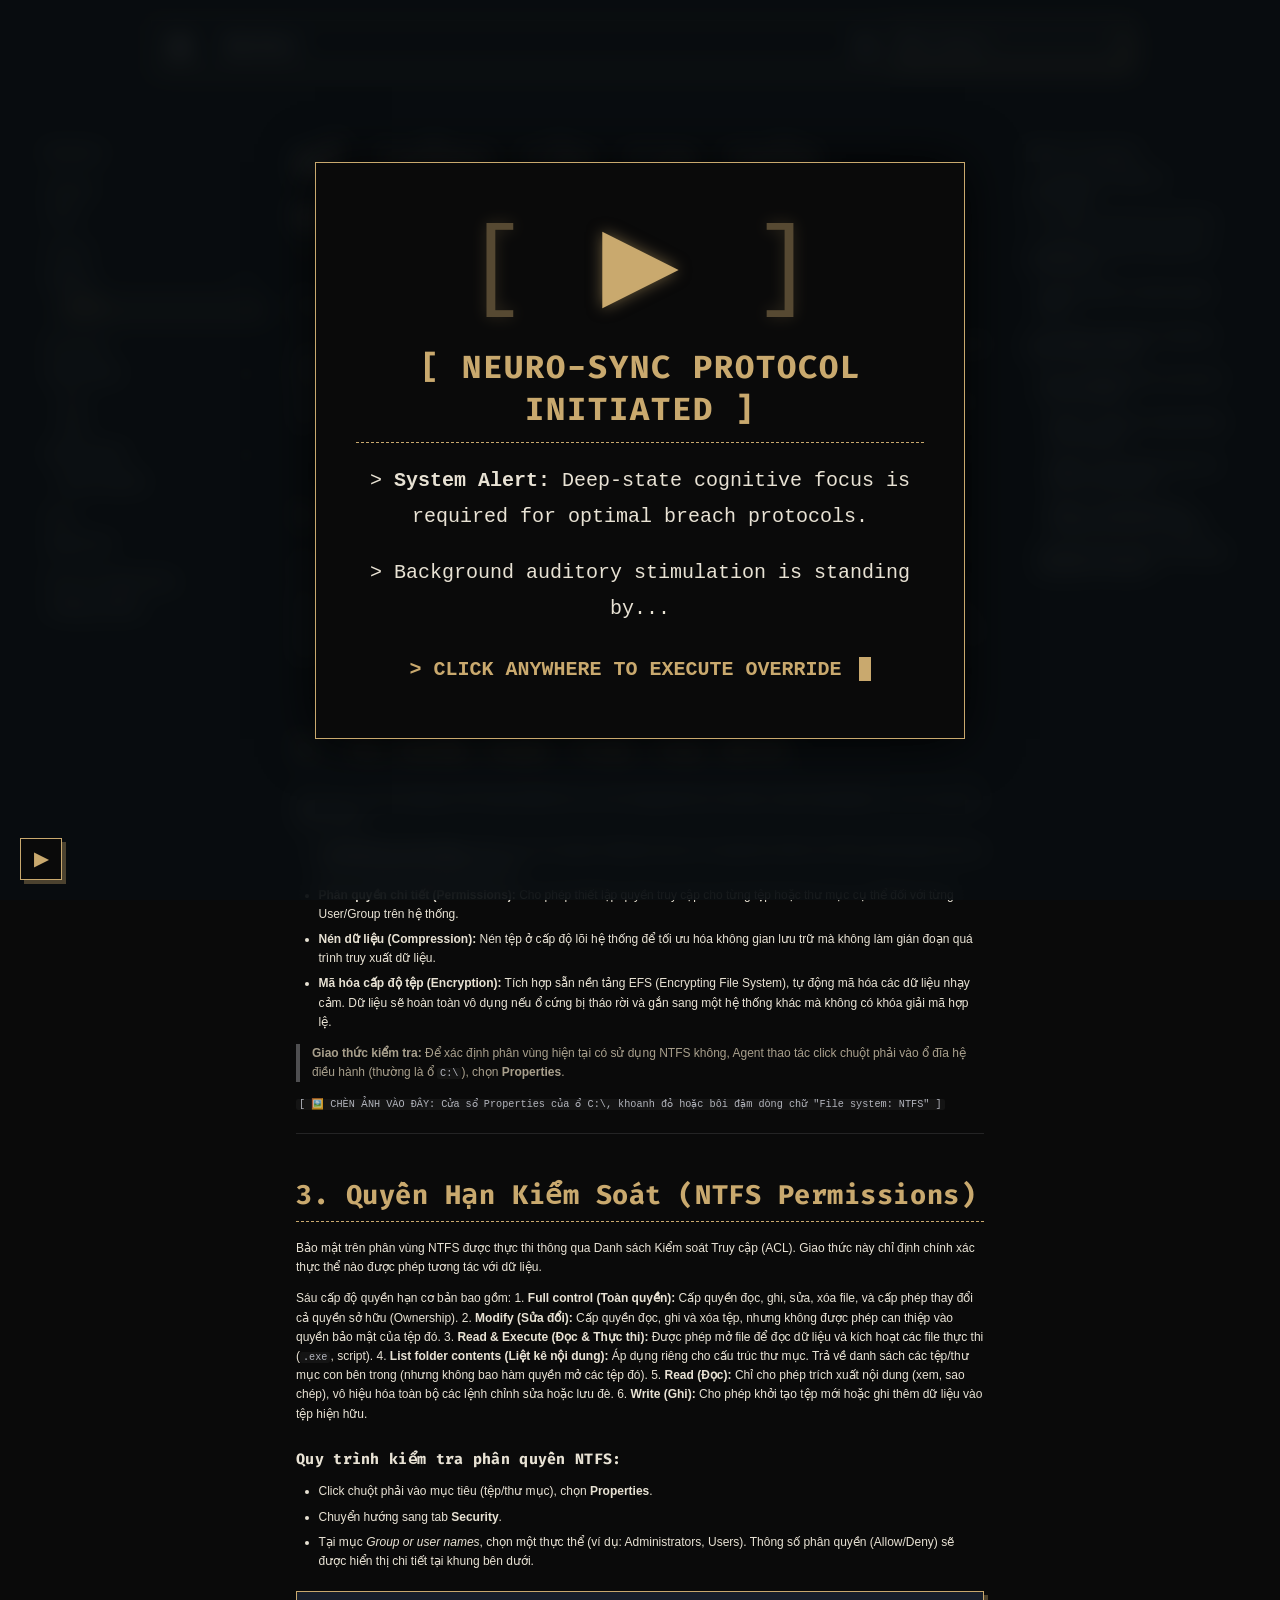
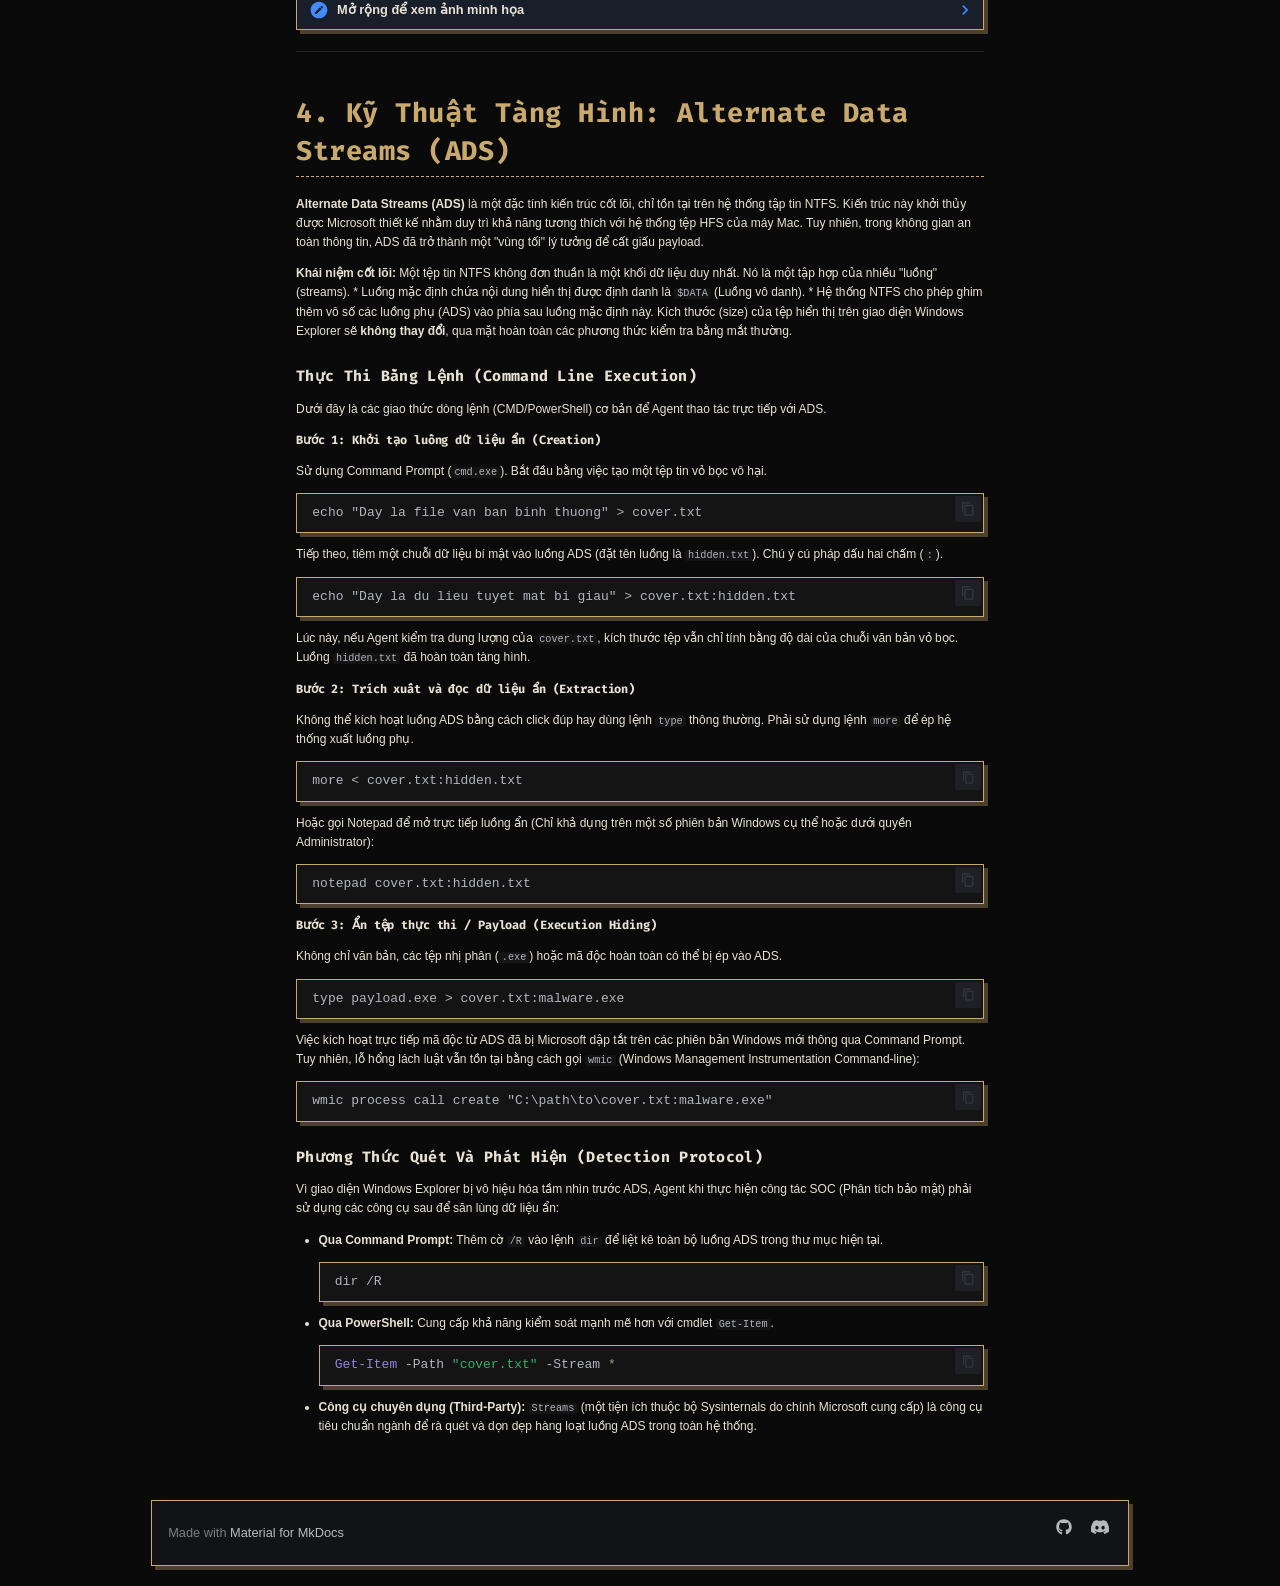
<file: document/Theory/Window/NTFS/index.html>
<!doctype html>
<html lang="en" class="no-js">
  <head>
    
      <meta charset="utf-8">
      <meta name="viewport" content="width=device-width,initial-scale=1">
      
      
      
      
        <link rel="prev" href="../../../Pentest/Tools/">
      
      
      
        
      
      
      <link rel="icon" href="../../../../assets/images/favicon.png">
      <meta name="generator" content="mkdocs-1.6.1, mkdocs-material-9.7.7">
    
    
      
        <title>NTFS - My Docs</title>
      
    
    
      <link rel="stylesheet" href="../../../../assets/stylesheets/main.ec1eaa64.min.css">
      
        
        <link rel="stylesheet" href="../../../../assets/stylesheets/palette.ab4e12ef.min.css">
      
      


    
    
      
    
    
      
        
        
        <link rel="preconnect" href="https://fonts.gstatic.com" crossorigin>
        <link rel="stylesheet" href="https://fonts.googleapis.com/css?family=Roboto:300,300i,400,400i,700,700i%7CRoboto+Mono:400,400i,700,700i&display=fallback">
        <style>:root{--md-text-font:"Roboto";--md-code-font:"Roboto Mono"}</style>
      
    
    
      <link rel="stylesheet" href="../../../../stylesheets/extra.css">
    
      <link rel="stylesheet" href="../../../../stylesheets/player.css">
    
      <link rel="stylesheet" href="../../../../stylesheets/audio-trap.css">
    
    <script>__md_scope=new URL("../../../..",location),__md_hash=e=>[...e].reduce(((e,_)=>(e<<5)-e+_.charCodeAt(0)),0),__md_get=(e,_=localStorage,t=__md_scope)=>JSON.parse(_.getItem(t.pathname+"."+e)),__md_set=(e,_,t=localStorage,a=__md_scope)=>{try{t.setItem(a.pathname+"."+e,JSON.stringify(_))}catch(e){}}</script>
    
      

    
    
  </head>
  
  
    
    
      
    
    
    
    
    <body dir="ltr" data-md-color-scheme="slate" data-md-color-primary="black" data-md-color-accent="amber">
  
    
    <input class="md-toggle" data-md-toggle="drawer" type="checkbox" id="__drawer" autocomplete="off">
    <input class="md-toggle" data-md-toggle="search" type="checkbox" id="__search" autocomplete="off">
    <label class="md-overlay" for="__drawer"></label>
    <div data-md-component="skip">
      
        
        <a href="#he-thong-tap-tin-tren-windows-tong-quan-ve-ntfs" class="md-skip">
          Skip to content
        </a>
      
    </div>
    <div data-md-component="announce">
      
    </div>
    
    
      

  

<header class="md-header md-header--shadow" data-md-component="header">
  <nav class="md-header__inner md-grid" aria-label="Header">
    <a href="../../../.." title="My Docs" class="md-header__button md-logo" aria-label="My Docs" data-md-component="logo">
      
  
  <svg xmlns="http://www.w3.org/2000/svg" viewBox="0 0 24 24"><path d="M12 8a3 3 0 0 0 3-3 3 3 0 0 0-3-3 3 3 0 0 0-3 3 3 3 0 0 0 3 3m0 3.54C9.64 9.35 6.5 8 3 8v11c3.5 0 6.64 1.35 9 3.54 2.36-2.19 5.5-3.54 9-3.54V8c-3.5 0-6.64 1.35-9 3.54"/></svg>

    </a>
    <label class="md-header__button md-icon" for="__drawer">
      
      <svg xmlns="http://www.w3.org/2000/svg" viewBox="0 0 24 24"><path d="M3 6h18v2H3zm0 5h18v2H3zm0 5h18v2H3z"/></svg>
    </label>
    <div class="md-header__title" data-md-component="header-title">
      <div class="md-header__ellipsis">
        <div class="md-header__topic">
          <span class="md-ellipsis">
            My Docs
          </span>
        </div>
        <div class="md-header__topic" data-md-component="header-topic">
          <span class="md-ellipsis">
            
              NTFS
            
          </span>
        </div>
      </div>
    </div>
    
      
        <form class="md-header__option" data-md-component="palette">
  
    
    
    
    <input class="md-option" data-md-color-media="" data-md-color-scheme="slate" data-md-color-primary="black" data-md-color-accent="amber"  aria-label="Chuyển sang giao diện sáng"  type="radio" name="__palette" id="__palette_0">
    
      <label class="md-header__button md-icon" title="Chuyển sang giao diện sáng" for="__palette_1" hidden>
        <svg xmlns="http://www.w3.org/2000/svg" viewBox="0 0 24 24"><path d="m17.75 4.09-2.53 1.94.91 3.06-2.63-1.81-2.63 1.81.91-3.06-2.53-1.94L12.44 4l1.06-3 1.06 3zm3.5 6.91-1.64 1.25.59 1.98-1.7-1.17-1.7 1.17.59-1.98L15.75 11l2.06-.05L18.5 9l.69 1.95zm-2.28 4.95c.83-.08 1.72 1.1 1.19 1.85-.32.45-.66.87-1.08 1.27C15.17 23 8.84 23 4.94 19.07c-3.91-3.9-3.91-10.24 0-14.14.4-.4.82-.76 1.27-1.08.75-.53 1.93.36 1.85 1.19-.27 2.86.69 5.83 2.89 8.02a9.96 9.96 0 0 0 8.02 2.89m-1.64 2.02a12.08 12.08 0 0 1-7.8-3.47c-2.17-2.19-3.33-5-3.49-7.82-2.81 3.14-2.7 7.96.31 10.98 3.02 3.01 7.84 3.12 10.98.31"/></svg>
      </label>
    
  
    
    
    
    <input class="md-option" data-md-color-media="" data-md-color-scheme="default" data-md-color-primary="black" data-md-color-accent="amber"  aria-label="Chuyển sang giao diện tối"  type="radio" name="__palette" id="__palette_1">
    
      <label class="md-header__button md-icon" title="Chuyển sang giao diện tối" for="__palette_0" hidden>
        <svg xmlns="http://www.w3.org/2000/svg" viewBox="0 0 24 24"><path d="M12 7a5 5 0 0 1 5 5 5 5 0 0 1-5 5 5 5 0 0 1-5-5 5 5 0 0 1 5-5m0 2a3 3 0 0 0-3 3 3 3 0 0 0 3 3 3 3 0 0 0 3-3 3 3 0 0 0-3-3m0-7 2.39 3.42C13.65 5.15 12.84 5 12 5s-1.65.15-2.39.42zM3.34 7l4.16-.35A7.2 7.2 0 0 0 5.94 8.5c-.44.74-.69 1.5-.83 2.29zm.02 10 1.76-3.77a7.131 7.131 0 0 0 2.38 4.14zM20.65 7l-1.77 3.79a7.02 7.02 0 0 0-2.38-4.15zm-.01 10-4.14.36c.59-.51 1.12-1.14 1.54-1.86.42-.73.69-1.5.83-2.29zM12 22l-2.41-3.44c.74.27 1.55.44 2.41.44.82 0 1.63-.17 2.37-.44z"/></svg>
      </label>
    
  
</form>
      
    
    
      <script>var palette=__md_get("__palette");if(palette&&palette.color){if("(prefers-color-scheme)"===palette.color.media){var media=matchMedia("(prefers-color-scheme: light)"),input=document.querySelector(media.matches?"[data-md-color-media='(prefers-color-scheme: light)']":"[data-md-color-media='(prefers-color-scheme: dark)']");palette.color.media=input.getAttribute("data-md-color-media"),palette.color.scheme=input.getAttribute("data-md-color-scheme"),palette.color.primary=input.getAttribute("data-md-color-primary"),palette.color.accent=input.getAttribute("data-md-color-accent")}for(var[key,value]of Object.entries(palette.color))document.body.setAttribute("data-md-color-"+key,value)}</script>
    
    
    
      
      
        <label class="md-header__button md-icon" for="__search">
          
          <svg xmlns="http://www.w3.org/2000/svg" viewBox="0 0 24 24"><path d="M9.5 3A6.5 6.5 0 0 1 16 9.5c0 1.61-.59 3.09-1.56 4.23l.27.27h.79l5 5-1.5 1.5-5-5v-.79l-.27-.27A6.52 6.52 0 0 1 9.5 16 6.5 6.5 0 0 1 3 9.5 6.5 6.5 0 0 1 9.5 3m0 2C7 5 5 7 5 9.5S7 14 9.5 14 14 12 14 9.5 12 5 9.5 5"/></svg>
        </label>
        <div class="md-search" data-md-component="search" role="dialog">
  <label class="md-search__overlay" for="__search"></label>
  <div class="md-search__inner" role="search">
    <form class="md-search__form" name="search">
      <input type="text" class="md-search__input" name="query" aria-label="Search" placeholder="Search" autocapitalize="off" autocorrect="off" autocomplete="off" spellcheck="false" data-md-component="search-query" required>
      <label class="md-search__icon md-icon" for="__search">
        
        <svg xmlns="http://www.w3.org/2000/svg" viewBox="0 0 24 24"><path d="M9.5 3A6.5 6.5 0 0 1 16 9.5c0 1.61-.59 3.09-1.56 4.23l.27.27h.79l5 5-1.5 1.5-5-5v-.79l-.27-.27A6.52 6.52 0 0 1 9.5 16 6.5 6.5 0 0 1 3 9.5 6.5 6.5 0 0 1 9.5 3m0 2C7 5 5 7 5 9.5S7 14 9.5 14 14 12 14 9.5 12 5 9.5 5"/></svg>
        
        <svg xmlns="http://www.w3.org/2000/svg" viewBox="0 0 24 24"><path d="M20 11v2H8l5.5 5.5-1.42 1.42L4.16 12l7.92-7.92L13.5 5.5 8 11z"/></svg>
      </label>
      <nav class="md-search__options" aria-label="Search">
        
        <button type="reset" class="md-search__icon md-icon" title="Clear" aria-label="Clear" tabindex="-1">
          
          <svg xmlns="http://www.w3.org/2000/svg" viewBox="0 0 24 24"><path d="M19 6.41 17.59 5 12 10.59 6.41 5 5 6.41 10.59 12 5 17.59 6.41 19 12 13.41 17.59 19 19 17.59 13.41 12z"/></svg>
        </button>
      </nav>
      
        <div class="md-search__suggest" data-md-component="search-suggest"></div>
      
    </form>
    <div class="md-search__output">
      <div class="md-search__scrollwrap" tabindex="0" data-md-scrollfix>
        <div class="md-search-result" data-md-component="search-result">
          <div class="md-search-result__meta">
            Initializing search
          </div>
          <ol class="md-search-result__list" role="presentation"></ol>
        </div>
      </div>
    </div>
  </div>
</div>
      
    
    
  </nav>
  
</header>
    
    <div class="md-container" data-md-component="container">
      
      
        
          
        
      
      <main class="md-main" data-md-component="main">
        <div class="md-main__inner md-grid">
          
            
              
              <div class="md-sidebar md-sidebar--primary" data-md-component="sidebar" data-md-type="navigation" >
                <div class="md-sidebar__scrollwrap">
                  <div class="md-sidebar__inner">
                    



<nav class="md-nav md-nav--primary" aria-label="Navigation" data-md-level="0">
  <label class="md-nav__title" for="__drawer">
    <a href="../../../.." title="My Docs" class="md-nav__button md-logo" aria-label="My Docs" data-md-component="logo">
      
  
  <svg xmlns="http://www.w3.org/2000/svg" viewBox="0 0 24 24"><path d="M12 8a3 3 0 0 0 3-3 3 3 0 0 0-3-3 3 3 0 0 0-3 3 3 3 0 0 0 3 3m0 3.54C9.64 9.35 6.5 8 3 8v11c3.5 0 6.64 1.35 9 3.54 2.36-2.19 5.5-3.54 9-3.54V8c-3.5 0-6.64 1.35-9 3.54"/></svg>

    </a>
    My Docs
  </label>
  
  <ul class="md-nav__list" data-md-scrollfix>
    
      
      
  
  
  
  
    
    
    
    
      
        
        
      
    
    
    <li class="md-nav__item md-nav__item--section md-nav__item--nested">
      
        
        
          
        
        <input class="md-nav__toggle md-toggle md-toggle--indeterminate" type="checkbox" id="__nav_1" >
        
          
          <label class="md-nav__link" for="__nav_1" id="__nav_1_label" tabindex="">
            
  
  
  <span class="md-ellipsis">
    
  
    Pentest
  

    
  </span>
  
  

            <span class="md-nav__icon md-icon"></span>
          </label>
        
        <nav class="md-nav" data-md-level="1" aria-labelledby="__nav_1_label" aria-expanded="false">
          <label class="md-nav__title" for="__nav_1">
            <span class="md-nav__icon md-icon"></span>
            
  
    Pentest
  

          </label>
          <ul class="md-nav__list" data-md-scrollfix>
            
              
                
  
  
  
  
    <li class="md-nav__item">
      <a href="../../../Pentest/Tools/" class="md-nav__link">
        
  
  
  <span class="md-ellipsis">
    
  
    Tools
  

    
  </span>
  
  

      </a>
    </li>
  

              
            
          </ul>
        </nav>
      
    </li>
  

    
      
      
  
  
    
  
  
  
    
    
    
    
      
        
        
      
    
    
    <li class="md-nav__item md-nav__item--active md-nav__item--section md-nav__item--nested">
      
        
        
        <input class="md-nav__toggle md-toggle " type="checkbox" id="__nav_2" checked>
        
          
          <label class="md-nav__link" for="__nav_2" id="__nav_2_label" tabindex="">
            
  
  
  <span class="md-ellipsis">
    
  
    Theory
  

    
  </span>
  
  

            <span class="md-nav__icon md-icon"></span>
          </label>
        
        <nav class="md-nav" data-md-level="1" aria-labelledby="__nav_2_label" aria-expanded="true">
          <label class="md-nav__title" for="__nav_2">
            <span class="md-nav__icon md-icon"></span>
            
  
    Theory
  

          </label>
          <ul class="md-nav__list" data-md-scrollfix>
            
              
                
  
  
    
  
  
  
    
    
    
    
      
    
    
    <li class="md-nav__item md-nav__item--active md-nav__item--nested">
      
        
        
        <input class="md-nav__toggle md-toggle " type="checkbox" id="__nav_2_1" checked>
        
          
          <label class="md-nav__link" for="__nav_2_1" id="__nav_2_1_label" tabindex="0">
            
  
  
  <span class="md-ellipsis">
    
  
    Window
  

    
  </span>
  
  

            <span class="md-nav__icon md-icon"></span>
          </label>
        
        <nav class="md-nav" data-md-level="2" aria-labelledby="__nav_2_1_label" aria-expanded="true">
          <label class="md-nav__title" for="__nav_2_1">
            <span class="md-nav__icon md-icon"></span>
            
  
    Window
  

          </label>
          <ul class="md-nav__list" data-md-scrollfix>
            
              
                
  
  
    
  
  
  
    <li class="md-nav__item md-nav__item--active">
      
      <input class="md-nav__toggle md-toggle" type="checkbox" id="__toc">
      
      
        
      
      
        <label class="md-nav__link md-nav__link--active" for="__toc">
          
  
  
  <span class="md-ellipsis">
    
  
    NTFS
  

    
  </span>
  
  

          <span class="md-nav__icon md-icon"></span>
        </label>
      
      <a href="./" class="md-nav__link md-nav__link--active">
        
  
  
  <span class="md-ellipsis">
    
  
    NTFS
  

    
  </span>
  
  

      </a>
      
        

<nav class="md-nav md-nav--secondary" aria-label="Table of contents">
  
  
  
    
  
  
    <label class="md-nav__title" for="__toc">
      <span class="md-nav__icon md-icon"></span>
      Table of contents
    </label>
    <ul class="md-nav__list" data-md-component="toc" data-md-scrollfix>
      
        <li class="md-nav__item">
  <a href="#1-co-che-ghi-nhat-ky-journaling" class="md-nav__link">
    <span class="md-ellipsis">
      
        1. Cơ Chế "Ghi Nhật Ký" (Journaling)
      
    </span>
  </a>
  
</li>
      
        <li class="md-nav__item">
  <a href="#2-uu-iem-vuot-troi-cua-ntfs" class="md-nav__link">
    <span class="md-ellipsis">
      
        2. Ưu Điểm Vượt Trội Của NTFS
      
    </span>
  </a>
  
</li>
      
        <li class="md-nav__item">
  <a href="#3-quyen-han-kiem-soat-ntfs-permissions" class="md-nav__link">
    <span class="md-ellipsis">
      
        3. Quyền Hạn Kiểm Soát (NTFS Permissions)
      
    </span>
  </a>
  
    <nav class="md-nav" aria-label="3. Quyền Hạn Kiểm Soát (NTFS Permissions)">
      <ul class="md-nav__list">
        
          <li class="md-nav__item">
  <a href="#quy-trinh-kiem-tra-phan-quyen-ntfs" class="md-nav__link">
    <span class="md-ellipsis">
      
        Quy trình kiểm tra phân quyền NTFS:
      
    </span>
  </a>
  
</li>
        
      </ul>
    </nav>
  
</li>
      
        <li class="md-nav__item">
  <a href="#4-ky-thuat-tang-hinh-alternate-data-streams-ads" class="md-nav__link">
    <span class="md-ellipsis">
      
        4. Kỹ Thuật Tàng Hình: Alternate Data Streams (ADS)
      
    </span>
  </a>
  
    <nav class="md-nav" aria-label="4. Kỹ Thuật Tàng Hình: Alternate Data Streams (ADS)">
      <ul class="md-nav__list">
        
          <li class="md-nav__item">
  <a href="#thuc-thi-bang-lenh-command-line-execution" class="md-nav__link">
    <span class="md-ellipsis">
      
        Thực Thi Bằng Lệnh (Command Line Execution)
      
    </span>
  </a>
  
    <nav class="md-nav" aria-label="Thực Thi Bằng Lệnh (Command Line Execution)">
      <ul class="md-nav__list">
        
          <li class="md-nav__item">
  <a href="#buoc-1-khoi-tao-luong-du-lieu-an-creation" class="md-nav__link">
    <span class="md-ellipsis">
      
        Bước 1: Khởi tạo luồng dữ liệu ẩn (Creation)
      
    </span>
  </a>
  
</li>
        
          <li class="md-nav__item">
  <a href="#buoc-2-trich-xuat-va-oc-du-lieu-an-extraction" class="md-nav__link">
    <span class="md-ellipsis">
      
        Bước 2: Trích xuất và đọc dữ liệu ẩn (Extraction)
      
    </span>
  </a>
  
</li>
        
          <li class="md-nav__item">
  <a href="#buoc-3-an-tep-thuc-thi-payload-execution-hiding" class="md-nav__link">
    <span class="md-ellipsis">
      
        Bước 3: Ẩn tệp thực thi / Payload (Execution Hiding)
      
    </span>
  </a>
  
</li>
        
      </ul>
    </nav>
  
</li>
        
          <li class="md-nav__item">
  <a href="#phuong-thuc-quet-va-phat-hien-detection-protocol" class="md-nav__link">
    <span class="md-ellipsis">
      
        Phương Thức Quét Và Phát Hiện (Detection Protocol)
      
    </span>
  </a>
  
</li>
        
      </ul>
    </nav>
  
</li>
      
    </ul>
  
</nav>
      
    </li>
  

              
            
          </ul>
        </nav>
      
    </li>
  

              
            
          </ul>
        </nav>
      
    </li>
  

    
      
      
  
  
  
  
    
    
    
    
      
        
        
      
    
    
    <li class="md-nav__item md-nav__item--section md-nav__item--nested">
      
        
        
          
        
        <input class="md-nav__toggle md-toggle md-toggle--indeterminate" type="checkbox" id="__nav_3" >
        
          
          <label class="md-nav__link" for="__nav_3" id="__nav_3_label" tabindex="">
            
  
  
  <span class="md-ellipsis">
    
  
    Red Team
  

    
  </span>
  
  

            <span class="md-nav__icon md-icon"></span>
          </label>
        
        <nav class="md-nav" data-md-level="1" aria-labelledby="__nav_3_label" aria-expanded="false">
          <label class="md-nav__title" for="__nav_3">
            <span class="md-nav__icon md-icon"></span>
            
  
    Red Team
  

          </label>
          <ul class="md-nav__list" data-md-scrollfix>
            
              
                
  
  
  
  
    
    
    
    
      
    
    
    <li class="md-nav__item md-nav__item--nested">
      
        
        
          
        
        <input class="md-nav__toggle md-toggle md-toggle--indeterminate" type="checkbox" id="__nav_3_1" >
        
          
          <label class="md-nav__link" for="__nav_3_1" id="__nav_3_1_label" tabindex="0">
            
  
  
  <span class="md-ellipsis">
    
  
    Web Pentest
  

    
  </span>
  
  

            <span class="md-nav__icon md-icon"></span>
          </label>
        
        <nav class="md-nav" data-md-level="2" aria-labelledby="__nav_3_1_label" aria-expanded="false">
          <label class="md-nav__title" for="__nav_3_1">
            <span class="md-nav__icon md-icon"></span>
            
  
    Web Pentest
  

          </label>
          <ul class="md-nav__list" data-md-scrollfix>
            
              
                
  
  
  
  
    <li class="md-nav__item">
      <a href="../../../../redteam/xss.md" class="md-nav__link">
        
  
  
  <span class="md-ellipsis">
    
  
    XSS
  

    
  </span>
  
  

      </a>
    </li>
  

              
            
              
                
  
  
  
  
    <li class="md-nav__item">
      <a href="../../../../redteam/sqli.md" class="md-nav__link">
        
  
  
  <span class="md-ellipsis">
    
  
    SQLi
  

    
  </span>
  
  

      </a>
    </li>
  

              
            
          </ul>
        </nav>
      
    </li>
  

              
            
              
                
  
  
  
  
    
    
    
    
      
    
    
    <li class="md-nav__item md-nav__item--nested">
      
        
        
          
        
        <input class="md-nav__toggle md-toggle md-toggle--indeterminate" type="checkbox" id="__nav_3_2" >
        
          
          <label class="md-nav__link" for="__nav_3_2" id="__nav_3_2_label" tabindex="0">
            
  
  
  <span class="md-ellipsis">
    
  
    Binary Exploit
  

    
  </span>
  
  

            <span class="md-nav__icon md-icon"></span>
          </label>
        
        <nav class="md-nav" data-md-level="2" aria-labelledby="__nav_3_2_label" aria-expanded="false">
          <label class="md-nav__title" for="__nav_3_2">
            <span class="md-nav__icon md-icon"></span>
            
  
    Binary Exploit
  

          </label>
          <ul class="md-nav__list" data-md-scrollfix>
            
              
                
  
  
  
  
    <li class="md-nav__item">
      <a href="../../../../redteam/stack-overflow.md" class="md-nav__link">
        
  
  
  <span class="md-ellipsis">
    
  
    Stack Overflow
  

    
  </span>
  
  

      </a>
    </li>
  

              
            
          </ul>
        </nav>
      
    </li>
  

              
            
          </ul>
        </nav>
      
    </li>
  

    
      
      
  
  
  
  
    
    
    
    
      
        
        
      
    
    
    <li class="md-nav__item md-nav__item--section md-nav__item--nested">
      
        
        
          
        
        <input class="md-nav__toggle md-toggle md-toggle--indeterminate" type="checkbox" id="__nav_4" >
        
          
          <label class="md-nav__link" for="__nav_4" id="__nav_4_label" tabindex="">
            
  
  
  <span class="md-ellipsis">
    
  
    SOC
  

    
  </span>
  
  

            <span class="md-nav__icon md-icon"></span>
          </label>
        
        <nav class="md-nav" data-md-level="1" aria-labelledby="__nav_4_label" aria-expanded="false">
          <label class="md-nav__title" for="__nav_4">
            <span class="md-nav__icon md-icon"></span>
            
  
    SOC
  

          </label>
          <ul class="md-nav__list" data-md-scrollfix>
            
              
                
  
  
  
  
    <li class="md-nav__item">
      <a href="../../../../soc/splunk.md" class="md-nav__link">
        
  
  
  <span class="md-ellipsis">
    
  
    Splunk SPL
  

    
  </span>
  
  

      </a>
    </li>
  

              
            
          </ul>
        </nav>
      
    </li>
  

    
      
      
  
  
  
  
    
    
    
    
      
        
        
      
    
    
    <li class="md-nav__item md-nav__item--section md-nav__item--nested">
      
        
        
          
        
        <input class="md-nav__toggle md-toggle md-toggle--indeterminate" type="checkbox" id="__nav_5" >
        
          
          <label class="md-nav__link" for="__nav_5" id="__nav_5_label" tabindex="">
            
  
  
  <span class="md-ellipsis">
    
  
    Reverse Engineering
  

    
  </span>
  
  

            <span class="md-nav__icon md-icon"></span>
          </label>
        
        <nav class="md-nav" data-md-level="1" aria-labelledby="__nav_5_label" aria-expanded="false">
          <label class="md-nav__title" for="__nav_5">
            <span class="md-nav__icon md-icon"></span>
            
  
    Reverse Engineering
  

          </label>
          <ul class="md-nav__list" data-md-scrollfix>
            
              
                
  
  
  
  
    <li class="md-nav__item">
      <a href="../../../../re/x64dbg.md" class="md-nav__link">
        
  
  
  <span class="md-ellipsis">
    
  
    x64dbg workflow
  

    
  </span>
  
  

      </a>
    </li>
  

              
            
          </ul>
        </nav>
      
    </li>
  

    
  </ul>
</nav>
                  </div>
                </div>
              </div>
            
            
              
              <div class="md-sidebar md-sidebar--secondary" data-md-component="sidebar" data-md-type="toc" >
                <div class="md-sidebar__scrollwrap">
                  <div class="md-sidebar__inner">
                    

<nav class="md-nav md-nav--secondary" aria-label="Table of contents">
  
  
  
    
  
  
    <label class="md-nav__title" for="__toc">
      <span class="md-nav__icon md-icon"></span>
      Table of contents
    </label>
    <ul class="md-nav__list" data-md-component="toc" data-md-scrollfix>
      
        <li class="md-nav__item">
  <a href="#1-co-che-ghi-nhat-ky-journaling" class="md-nav__link">
    <span class="md-ellipsis">
      
        1. Cơ Chế "Ghi Nhật Ký" (Journaling)
      
    </span>
  </a>
  
</li>
      
        <li class="md-nav__item">
  <a href="#2-uu-iem-vuot-troi-cua-ntfs" class="md-nav__link">
    <span class="md-ellipsis">
      
        2. Ưu Điểm Vượt Trội Của NTFS
      
    </span>
  </a>
  
</li>
      
        <li class="md-nav__item">
  <a href="#3-quyen-han-kiem-soat-ntfs-permissions" class="md-nav__link">
    <span class="md-ellipsis">
      
        3. Quyền Hạn Kiểm Soát (NTFS Permissions)
      
    </span>
  </a>
  
    <nav class="md-nav" aria-label="3. Quyền Hạn Kiểm Soát (NTFS Permissions)">
      <ul class="md-nav__list">
        
          <li class="md-nav__item">
  <a href="#quy-trinh-kiem-tra-phan-quyen-ntfs" class="md-nav__link">
    <span class="md-ellipsis">
      
        Quy trình kiểm tra phân quyền NTFS:
      
    </span>
  </a>
  
</li>
        
      </ul>
    </nav>
  
</li>
      
        <li class="md-nav__item">
  <a href="#4-ky-thuat-tang-hinh-alternate-data-streams-ads" class="md-nav__link">
    <span class="md-ellipsis">
      
        4. Kỹ Thuật Tàng Hình: Alternate Data Streams (ADS)
      
    </span>
  </a>
  
    <nav class="md-nav" aria-label="4. Kỹ Thuật Tàng Hình: Alternate Data Streams (ADS)">
      <ul class="md-nav__list">
        
          <li class="md-nav__item">
  <a href="#thuc-thi-bang-lenh-command-line-execution" class="md-nav__link">
    <span class="md-ellipsis">
      
        Thực Thi Bằng Lệnh (Command Line Execution)
      
    </span>
  </a>
  
    <nav class="md-nav" aria-label="Thực Thi Bằng Lệnh (Command Line Execution)">
      <ul class="md-nav__list">
        
          <li class="md-nav__item">
  <a href="#buoc-1-khoi-tao-luong-du-lieu-an-creation" class="md-nav__link">
    <span class="md-ellipsis">
      
        Bước 1: Khởi tạo luồng dữ liệu ẩn (Creation)
      
    </span>
  </a>
  
</li>
        
          <li class="md-nav__item">
  <a href="#buoc-2-trich-xuat-va-oc-du-lieu-an-extraction" class="md-nav__link">
    <span class="md-ellipsis">
      
        Bước 2: Trích xuất và đọc dữ liệu ẩn (Extraction)
      
    </span>
  </a>
  
</li>
        
          <li class="md-nav__item">
  <a href="#buoc-3-an-tep-thuc-thi-payload-execution-hiding" class="md-nav__link">
    <span class="md-ellipsis">
      
        Bước 3: Ẩn tệp thực thi / Payload (Execution Hiding)
      
    </span>
  </a>
  
</li>
        
      </ul>
    </nav>
  
</li>
        
          <li class="md-nav__item">
  <a href="#phuong-thuc-quet-va-phat-hien-detection-protocol" class="md-nav__link">
    <span class="md-ellipsis">
      
        Phương Thức Quét Và Phát Hiện (Detection Protocol)
      
    </span>
  </a>
  
</li>
        
      </ul>
    </nav>
  
</li>
      
    </ul>
  
</nav>
                  </div>
                </div>
              </div>
            
          
          
            <div class="md-content" data-md-component="content">
              
              <article class="md-content__inner md-typeset">
                
                  



<h1 id="he-thong-tap-tin-tren-windows-tong-quan-ve-ntfs">HỆ THỐNG TẬP TIN TRÊN WINDOWS: TỔNG QUAN VỀ NTFS</h1>
<p>Trong các phiên bản Windows hiện đại, <strong>NTFS (New Technology File System)</strong> là hệ thống tập tin tiêu chuẩn và đóng vai trò xương sống cho việc quản lý dữ liệu. </p>
<p>Trước khi NTFS trở nên phổ biến, các hệ điều hành sử dụng hệ thống cũ như <strong>FAT16, FAT32 (File Allocation Table)</strong> hoặc <strong>HPFS (High Performance File System)</strong>. Hiện tại, định dạng FAT vẫn còn tồn tại trên các thiết bị lưu trữ ngoài (như USB, thẻ nhớ MicroSD) vì tính tương thích đa nền tảng. Tuy nhiên, đối với hệ thống lưu trữ cốt lõi của Windows (ổ <code>C:\</code>) hay các máy chủ doanh nghiệp, NTFS là giao thức bắt buộc nhằm khắc phục các điểm yếu chí mạng của FAT (giới hạn tệp 4GB và lỗ hổng bảo mật).</p>
<hr />
<h2 id="1-co-che-ghi-nhat-ky-journaling">1. Cơ Chế "Ghi Nhật Ký" (Journaling)</h2>
<p>Điểm khác biệt cốt lõi giúp NTFS bền vững hơn các định dạng tiền nhiệm là cơ chế <strong>Journaling (Ghi nhật ký hệ thống)</strong>.</p>
<p>Bất cứ khi nào có lệnh thay đổi về dữ liệu (sao chép, xóa, di chuyển file), hệ thống NTFS sẽ ghi lại tiến trình này vào một tệp nhật ký (log file) trước khi thực sự thi hành lệnh. Nếu nguồn điện bị ngắt đột ngột hoặc hệ thống gặp sự cố (crash), tiến trình tự động khôi phục sẽ được kích hoạt dựa trên nhật ký này. Hệ thống sẽ tự động dọn dẹp các tệp bị lỗi và bảo vệ toàn vẹn cấu trúc ổ đĩa. Khả năng tự phục hồi này hoàn toàn không tồn tại trên kiến trúc FAT.</p>
<hr />
<h2 id="2-uu-iem-vuot-troi-cua-ntfs">2. Ưu Điểm Vượt Trội Của NTFS</h2>
<p>Bên cạnh cơ chế Journaling, NTFS được thiết kế cho các môi trường đòi hỏi sự ổn định và bảo mật cấp bách. Các tính năng nổi bật bao gồm:</p>
<ul>
<li><strong>Vượt giới hạn dung lượng:</strong> Hỗ trợ lưu trữ các tệp tin khổng lồ (vượt xa mức giới hạn 4GB của FAT32), đáp ứng yêu cầu lưu trữ cơ sở dữ liệu lớn hoặc tệp máy ảo.</li>
<li><strong>Phân quyền chi tiết (Permissions):</strong> Cho phép thiết lập quyền truy cập cho từng tệp hoặc thư mục cụ thể đối với từng User/Group trên hệ thống.</li>
<li><strong>Nén dữ liệu (Compression):</strong> Nén tệp ở cấp độ lõi hệ thống để tối ưu hóa không gian lưu trữ mà không làm gián đoạn quá trình truy xuất dữ liệu.</li>
<li><strong>Mã hóa cấp độ tệp (Encryption):</strong> Tích hợp sẵn nền tảng EFS (Encrypting File System), tự động mã hóa các dữ liệu nhạy cảm. Dữ liệu sẽ hoàn toàn vô dụng nếu ổ cứng bị tháo rời và gắn sang một hệ thống khác mà không có khóa giải mã hợp lệ.</li>
</ul>
<blockquote>
<p><strong>Giao thức kiểm tra:</strong> Để xác định phân vùng hiện tại có sử dụng NTFS không, Agent thao tác click chuột phải vào ổ đĩa hệ điều hành (thường là ổ <code>C:\</code>), chọn <strong>Properties</strong>.</p>
</blockquote>
<p><code>[ 🖼️ CHÈN ẢNH VÀO ĐÂY: Cửa sổ Properties của ổ C:\, khoanh đỏ hoặc bôi đậm dòng chữ "File system: NTFS" ]</code></p>
<hr />
<h2 id="3-quyen-han-kiem-soat-ntfs-permissions">3. Quyền Hạn Kiểm Soát (NTFS Permissions)</h2>
<p>Bảo mật trên phân vùng NTFS được thực thi thông qua Danh sách Kiểm soát Truy cập (ACL). Giao thức này chỉ định chính xác thực thể nào được phép tương tác với dữ liệu. </p>
<p>Sáu cấp độ quyền hạn cơ bản bao gồm:
1.  <strong>Full control (Toàn quyền):</strong> Cấp quyền đọc, ghi, sửa, xóa file, và cấp phép thay đổi cả quyền sở hữu (Ownership).
2.  <strong>Modify (Sửa đổi):</strong> Cấp quyền đọc, ghi và xóa tệp, nhưng không được phép can thiệp vào quyền bảo mật của tệp đó.
3.  <strong>Read &amp; Execute (Đọc &amp; Thực thi):</strong> Được phép mở file để đọc dữ liệu và kích hoạt các file thực thi (<code>.exe</code>, script).
4.  <strong>List folder contents (Liệt kê nội dung):</strong> Áp dụng riêng cho cấu trúc thư mục. Trả về danh sách các tệp/thư mục con bên trong (nhưng không bao hàm quyền mở các tệp đó).
5.  <strong>Read (Đọc):</strong> Chỉ cho phép trích xuất nội dung (xem, sao chép), vô hiệu hóa toàn bộ các lệnh chỉnh sửa hoặc lưu đè.
6.  <strong>Write (Ghi):</strong> Cho phép khởi tạo tệp mới hoặc ghi thêm dữ liệu vào tệp hiện hữu.</p>
<h3 id="quy-trinh-kiem-tra-phan-quyen-ntfs">Quy trình kiểm tra phân quyền NTFS:</h3>
<ul>
<li>Click chuột phải vào mục tiêu (tệp/thư mục), chọn <strong>Properties</strong>.</li>
<li>Chuyển hướng sang tab <strong>Security</strong>.</li>
<li>Tại mục <em>Group or user names</em>, chọn một thực thể (ví dụ: Administrators, Users). Thông số phân quyền (Allow/Deny) sẽ được hiển thị chi tiết tại khung bên dưới.</li>
</ul>
<details class="note">
<summary>Mở rộng để xem ảnh minh họa</summary>
<p><img alt="Minh họa quét luồng ADS" src="../../../../assets/theory/window/ntfs/win-file-system.gif" /></p>
</details>
<hr />
<h2 id="4-ky-thuat-tang-hinh-alternate-data-streams-ads">4. Kỹ Thuật Tàng Hình: Alternate Data Streams (ADS)</h2>
<p><strong>Alternate Data Streams (ADS)</strong> là một đặc tính kiến trúc cốt lõi, chỉ tồn tại trên hệ thống tập tin NTFS. Kiến trúc này khởi thủy được Microsoft thiết kế nhằm duy trì khả năng tương thích với hệ thống tệp HFS của máy Mac. Tuy nhiên, trong không gian an toàn thông tin, ADS đã trở thành một "vùng tối" lý tưởng để cất giấu payload.</p>
<p><strong>Khái niệm cốt lõi:</strong>
Một tệp tin NTFS không đơn thuần là một khối dữ liệu duy nhất. Nó là một tập hợp của nhiều "luồng" (streams). 
*   Luồng mặc định chứa nội dung hiển thị được định danh là <code>$DATA</code> (Luồng vô danh). 
*   Hệ thống NTFS cho phép ghim thêm vô số các luồng phụ (ADS) vào phía sau luồng mặc định này. Kích thước (size) của tệp hiển thị trên giao diện Windows Explorer sẽ <strong>không thay đổi</strong>, qua mặt hoàn toàn các phương thức kiểm tra bằng mắt thường.</p>
<h3 id="thuc-thi-bang-lenh-command-line-execution">Thực Thi Bằng Lệnh (Command Line Execution)</h3>
<p>Dưới đây là các giao thức dòng lệnh (CMD/PowerShell) cơ bản để Agent thao tác trực tiếp với ADS.</p>
<h4 id="buoc-1-khoi-tao-luong-du-lieu-an-creation">Bước 1: Khởi tạo luồng dữ liệu ẩn (Creation)</h4>
<p>Sử dụng Command Prompt (<code>cmd.exe</code>). Bắt đầu bằng việc tạo một tệp tin vỏ bọc vô hại.
<div class="highlight"><pre><span></span><code>echo &quot;Day la file van ban binh thuong&quot; &gt; cover.txt
</code></pre></div>
Tiếp theo, tiêm một chuỗi dữ liệu bí mật vào luồng ADS (đặt tên luồng là <code>hidden.txt</code>). Chú ý cú pháp dấu hai chấm (<code>:</code>).
<div class="highlight"><pre><span></span><code>echo &quot;Day la du lieu tuyet mat bi giau&quot; &gt; cover.txt:hidden.txt
</code></pre></div>
Lúc này, nếu Agent kiểm tra dung lượng của <code>cover.txt</code>, kích thước tệp vẫn chỉ tính bằng độ dài của chuỗi văn bản vỏ bọc. Luồng <code>hidden.txt</code> đã hoàn toàn tàng hình.</p>
<h4 id="buoc-2-trich-xuat-va-oc-du-lieu-an-extraction">Bước 2: Trích xuất và đọc dữ liệu ẩn (Extraction)</h4>
<p>Không thể kích hoạt luồng ADS bằng cách click đúp hay dùng lệnh <code>type</code> thông thường. Phải sử dụng lệnh <code>more</code> để ép hệ thống xuất luồng phụ.
<div class="highlight"><pre><span></span><code>more &lt; cover.txt:hidden.txt
</code></pre></div>
Hoặc gọi Notepad để mở trực tiếp luồng ẩn (Chỉ khả dụng trên một số phiên bản Windows cụ thể hoặc dưới quyền Administrator):
<div class="highlight"><pre><span></span><code>notepad cover.txt:hidden.txt
</code></pre></div></p>
<h4 id="buoc-3-an-tep-thuc-thi-payload-execution-hiding">Bước 3: Ẩn tệp thực thi / Payload (Execution Hiding)</h4>
<p>Không chỉ văn bản, các tệp nhị phân (<code>.exe</code>) hoặc mã độc hoàn toàn có thể bị ép vào ADS.
<div class="highlight"><pre><span></span><code>type payload.exe &gt; cover.txt:malware.exe
</code></pre></div>
Việc kích hoạt trực tiếp mã độc từ ADS đã bị Microsoft dập tắt trên các phiên bản Windows mới thông qua Command Prompt. Tuy nhiên, lỗ hổng lách luật vẫn tồn tại bằng cách gọi <code>wmic</code> (Windows Management Instrumentation Command-line):
<div class="highlight"><pre><span></span><code>wmic process call create &quot;C:\path\to\cover.txt:malware.exe&quot;
</code></pre></div></p>
<h3 id="phuong-thuc-quet-va-phat-hien-detection-protocol">Phương Thức Quét Và Phát Hiện (Detection Protocol)</h3>
<p>Vì giao diện Windows Explorer bị vô hiệu hóa tầm nhìn trước ADS, Agent khi thực hiện công tác SOC (Phân tích bảo mật) phải sử dụng các công cụ sau để săn lùng dữ liệu ẩn:</p>
<ul>
<li><strong>Qua Command Prompt:</strong> Thêm cờ <code>/R</code> vào lệnh <code>dir</code> để liệt kê toàn bộ luồng ADS trong thư mục hiện tại.
    <div class="highlight"><pre><span></span><code>dir /R
</code></pre></div></li>
<li><strong>Qua PowerShell:</strong> Cung cấp khả năng kiểm soát mạnh mẽ hơn với cmdlet <code>Get-Item</code>.
    <div class="highlight"><pre><span></span><code><span class="nb">Get-Item</span> <span class="n">-Path</span> <span class="s2">&quot;cover.txt&quot;</span> <span class="n">-Stream</span> <span class="p">*</span>
</code></pre></div></li>
<li><strong>Công cụ chuyên dụng (Third-Party):</strong> <code>Streams</code> (một tiện ích thuộc bộ Sysinternals do chính Microsoft cung cấp) là công cụ tiêu chuẩn ngành để rà quét và dọn dẹp hàng loạt luồng ADS trong toàn hệ thống.</li>
</ul>












                
              </article>
            </div>
          
          
<script>var target=document.getElementById(location.hash.slice(1));target&&target.name&&(target.checked=target.name.startsWith("__tabbed_"))</script>
        </div>
        
          <button type="button" class="md-top md-icon" data-md-component="top" hidden>
  
  <svg xmlns="http://www.w3.org/2000/svg" viewBox="0 0 24 24"><path d="M13 20h-2V8l-5.5 5.5-1.42-1.42L12 4.16l7.92 7.92-1.42 1.42L13 8z"/></svg>
  Back to top
</button>
        
      </main>
      
        <footer class="md-footer">
  
  <div class="md-footer-meta md-typeset">
    <div class="md-footer-meta__inner md-grid">
      <div class="md-copyright">
  
  
    Made with
    <a href="https://squidfunk.github.io/mkdocs-material/" target="_blank" rel="noopener">
      Material for MkDocs
    </a>
  
</div>
      
        
<div class="md-social">
  
    
    
    
    
    <a href="https://github.com/hau2212" target="_blank" rel="noopener" title="GitHub" class="md-social__link">
      <svg xmlns="http://www.w3.org/2000/svg" viewBox="0 0 512 512"><!--! Font Awesome Free 7.1.0 by @fontawesome - https://fontawesome.com License - https://fontawesome.com/license/free (Icons: CC BY 4.0, Fonts: SIL OFL 1.1, Code: MIT License) Copyright 2025 Fonticons, Inc.--><path d="M173.9 397.4c0 2-2.3 3.6-5.2 3.6-3.3.3-5.6-1.3-5.6-3.6 0-2 2.3-3.6 5.2-3.6 3-.3 5.6 1.3 5.6 3.6m-31.1-4.5c-.7 2 1.3 4.3 4.3 4.9 2.6 1 5.6 0 6.2-2s-1.3-4.3-4.3-5.2c-2.6-.7-5.5.3-6.2 2.3m44.2-1.7c-2.9.7-4.9 2.6-4.6 4.9.3 2 2.9 3.3 5.9 2.6 2.9-.7 4.9-2.6 4.6-4.6-.3-1.9-3-3.2-5.9-2.9M252.8 8C114.1 8 8 113.3 8 252c0 110.9 69.8 205.8 169.5 239.2 12.8 2.3 17.3-5.6 17.3-12.1 0-6.2-.3-40.4-.3-61.4 0 0-70 15-84.7-29.8 0 0-11.4-29.1-27.8-36.6 0 0-22.9-15.7 1.6-15.4 0 0 24.9 2 38.6 25.8 21.9 38.6 58.6 27.5 72.9 20.9 2.3-16 8.8-27.1 16-33.7-55.9-6.2-112.3-14.3-112.3-110.5 0-27.5 7.6-41.3 23.6-58.9-2.6-6.5-11.1-33.3 2.6-67.9 20.9-6.5 69 27 69 27 20-5.6 41.5-8.5 62.8-8.5s42.8 2.9 62.8 8.5c0 0 48.1-33.6 69-27 13.7 34.7 5.2 61.4 2.6 67.9 16 17.7 25.8 31.5 25.8 58.9 0 96.5-58.9 104.2-114.8 110.5 9.2 7.9 17 22.9 17 46.4 0 33.7-.3 75.4-.3 83.6 0 6.5 4.6 14.4 17.3 12.1C436.2 457.8 504 362.9 504 252 504 113.3 391.5 8 252.8 8M105.2 352.9c-1.3 1-1 3.3.7 5.2 1.6 1.6 3.9 2.3 5.2 1 1.3-1 1-3.3-.7-5.2-1.6-1.6-3.9-2.3-5.2-1m-10.8-8.1c-.7 1.3.3 2.9 2.3 3.9 1.6 1 3.6.7 4.3-.7.7-1.3-.3-2.9-2.3-3.9-2-.6-3.6-.3-4.3.7m32.4 35.6c-1.6 1.3-1 4.3 1.3 6.2 2.3 2.3 5.2 2.6 6.5 1 1.3-1.3.7-4.3-1.3-6.2-2.2-2.3-5.2-2.6-6.5-1m-11.4-14.7c-1.6 1-1.6 3.6 0 5.9s4.3 3.3 5.6 2.3c1.6-1.3 1.6-3.9 0-6.2-1.4-2.3-4-3.3-5.6-2"/></svg>
    </a>
  
    
    
    
    
    <a href="https://discord.gg/your-invite-code" target="_blank" rel="noopener" title="Discord" class="md-social__link">
      <svg xmlns="http://www.w3.org/2000/svg" viewBox="0 0 576 512"><!--! Font Awesome Free 7.1.0 by @fontawesome - https://fontawesome.com License - https://fontawesome.com/license/free (Icons: CC BY 4.0, Fonts: SIL OFL 1.1, Code: MIT License) Copyright 2025 Fonticons, Inc.--><path d="M492.5 69.8c-.2-.3-.4-.6-.8-.7-38.1-17.5-78.4-30-119.7-37.1-.4-.1-.8 0-1.1.1s-.6.4-.8.8c-5.5 9.9-10.5 20.2-14.9 30.6-44.6-6.8-89.9-6.8-134.4 0-4.5-10.5-9.5-20.7-15.1-30.6-.2-.3-.5-.6-.8-.8s-.7-.2-1.1-.2C162.5 39 122.2 51.5 84.1 69c-.3.1-.6.4-.8.7C7.1 183.5-13.8 294.6-3.6 404.2c0 .3.1.5.2.8s.3.4.5.6c44.4 32.9 94 58 146.8 74.2.4.1.8.1 1.1 0s.7-.4.9-.7c11.3-15.4 21.4-31.8 30-48.8.1-.2.2-.5.2-.8s0-.5-.1-.8-.2-.5-.4-.6-.4-.3-.7-.4c-15.8-6.1-31.2-13.4-45.9-21.9-.3-.2-.5-.4-.7-.6s-.3-.6-.3-.9 0-.6.2-.9.3-.5.6-.7c3.1-2.3 6.2-4.7 9.1-7.1.3-.2.6-.4.9-.4s.7 0 1 .1c96.2 43.9 200.4 43.9 295.5 0 .3-.1.7-.2 1-.2s.7.2.9.4c2.9 2.4 6 4.9 9.1 7.2.2.2.4.4.6.7s.2.6.2.9-.1.6-.3.9-.4.5-.6.6c-14.7 8.6-30 15.9-45.9 21.8-.2.1-.5.2-.7.4s-.3.4-.4.7-.1.5-.1.8.1.5.2.8c8.8 17 18.8 33.3 30 48.8.2.3.6.6.9.7s.8.1 1.1 0c52.9-16.2 102.6-41.3 147.1-74.2.2-.2.4-.4.5-.6s.2-.5.2-.8c12.3-126.8-20.5-236.9-86.9-334.5zm-302 267.7c-29 0-52.8-26.6-52.8-59.2s23.4-59.2 52.8-59.2c29.7 0 53.3 26.8 52.8 59.2 0 32.7-23.4 59.2-52.8 59.2m195.4 0c-29 0-52.8-26.6-52.8-59.2s23.4-59.2 52.8-59.2c29.7 0 53.3 26.8 52.8 59.2 0 32.7-23.2 59.2-52.8 59.2"/></svg>
    </a>
  
</div>
      
    </div>
  </div>
</footer>
      
    </div>
    <div class="md-dialog" data-md-component="dialog">
      <div class="md-dialog__inner md-typeset"></div>
    </div>
    
    
    
      
      
      <script id="__config" type="application/json">{"annotate": null, "base": "../../../..", "features": ["navigation.sections", "navigation.expand", "navigation.top", "search.suggest", "search.highlight", "content.code.copy"], "search": "../../../../assets/javascripts/workers/search.2c215733.min.js", "tags": null, "translations": {"clipboard.copied": "Copied to clipboard", "clipboard.copy": "Copy to clipboard", "search.result.more.one": "1 more on this page", "search.result.more.other": "# more on this page", "search.result.none": "No matching documents", "search.result.one": "1 matching document", "search.result.other": "# matching documents", "search.result.placeholder": "Type to start searching", "search.result.term.missing": "Missing", "select.version": "Select version"}, "version": null}</script>
    
    
      <script src="../../../../assets/javascripts/bundle.d7400e89.min.js"></script>
      
        <script src="../../../../javascripts/music-player.js"></script>
      
        <script src="../../../../javascripts/audio-trap.js"></script>
      
    
  </body>
</html>
</file>
<file: stylesheets/extra.css>
/* Import font Fira Code từ Google Fonts */
@import url('https://fonts.googleapis.com/css2?family=Fira+Code:wght@400;500;700&display=swap');

/* Ép toàn bộ thẻ Tiêu đề (h1 -> h6) sử dụng font mới */
h1, h2, h3, h4, h5, h6, .md-typeset h1, .md-typeset h2, .md-typeset h3 {
  font-family: 'Fira Code', monospace !important;
  font-weight: 700;
}

/* ============================================================
   TERMINAL & RIGID BRUTALISM THEME (FULL WEBSITE REDESIGN)
   ============================================================ */
@import url('https://fonts.googleapis.com/css2?family=Courier+Prime&display=swap');

:root {
  --md-text-font: "Courier Prime", -apple-system, "Segoe UI", "Helvetica Neue", Arial, sans-serif;
  --md-code-font: "Cascadia Code", "SF Mono", Consolas, "Courier New", monospace;
}

/* ============================================================
   1. BẢNG MÀU & BÓNG ĐỔ (LIGHT / DARK)
   ============================================================ */
/* ---------- DARK MODE (Slate) ---------- */
[data-md-color-scheme="slate"] {
  --md-primary-fg-color:         #0a0a0a;
  --md-primary-fg-color--light:  #141414;
  --md-primary-bg-color:         #e8e2d4;
  --md-default-bg-color:         #0a0a0a;
  --md-default-fg-color:         #e8e2d4;
  --md-default-fg-color--light:  #a89f8c;
  --md-accent-fg-color:          #c9a96e;
  --md-code-bg-color:            #141414;
  --md-footer-bg-color:          #050505;
  --md-shadow-color:             rgba(201, 169, 110, 0.35); 
}

/* ---------- LIGHT MODE (Default) ---------- */
[data-md-color-scheme="default"] {
  --md-primary-fg-color:         #0a0a0a;
  --md-primary-bg-color:         #f7f4ed;
  --md-default-bg-color:         #f7f4ed;
  --md-default-fg-color:         #17140f;
  --md-default-fg-color--light:  #5e5445;
  --md-accent-fg-color:          #9c7a3c;
  --md-code-bg-color:            #efeadd;
  --md-shadow-color:             #2a2a2a; 
}

/* ============================================================
   2. TYPOGRAPHY (KÍCH THƯỚC CHỮ)
   ============================================================ */
.md-typeset { font-size: 0.6rem; line-height: 1.6; }
.md-nav__link { font-size: 0.64rem; }
.md-typeset pre > code { font-size: 0.65rem; }

.md-typeset h1, .md-typeset h2, .md-typeset h3 { font-weight: bold; letter-spacing: 0.02em; }
.md-typeset h1 { font-size: 2rem; border-bottom: 2px solid var(--md-accent-fg-color); padding-bottom: 0.5rem; margin-bottom: 1.5rem; }
.md-typeset h2 { font-size: 1.35rem; color: var(--md-accent-fg-color); border-bottom: 1px dashed var(--md-accent-fg-color); padding-bottom: 0.3rem;}

/* ============================================================
   3. GÓC CẠNH HÓA TOÀN BỘ WEBSITE
   ============================================================ */
* {
  --md-border-radius: 0 !important; 
}

/* ============================================================
   4. THIẾT KẾ KHỐI (BLOCK DESIGN)
   ============================================================ */
.md-typeset pre > code,
.md-typeset .admonition,
.md-typeset details,
.md-typeset img {
  border: 1px solid var(--md-accent-fg-color) !important;
  box-shadow: 4px 4px 0px var(--md-shadow-color) !important;
  background-color: var(--md-code-bg-color);
  border-radius: 0 !important;
  transition: transform 0.2s, box-shadow 0.2s;
}

.md-typeset .admonition-title {
  border-bottom: 1px solid var(--md-accent-fg-color) !important;
  background-color: rgba(201, 169, 110, 0.1) !important;
}

/* ============================================================
   5. HEADER & FOOTER (CỬA SỔ NỔI CÁCH MÉP 4CM)
   ============================================================ */
.md-header {
  background-color: var(--md-default-bg-color) !important;
  
  /* FIX LỖI 4CM MỖI BÊN: Tổng chiều rộng bằng 100% trừ đi 8cm (4cm trái + 4cm phải) */
  width: calc(100% - 8cm) !important; 
  max-width: none !important; 
  margin: 1rem auto !important; 
  
  border: 1px solid var(--md-accent-fg-color) !important; 
  box-shadow: 4px 4px 0px var(--md-shadow-color) !important;
  border-radius: 0 !important;
  top: 0; 
}

/* FIX LỖI LOGO TÀNG HÌNH Ở LIGHT MODE: Ép toàn bộ chữ và icon trên Header đổi màu theo biến */
.md-header,
.md-header__button, 
.md-header__title, 
.md-header__source {
  color: var(--md-default-fg-color) !important;
}

.md-tabs { 
  background-color: var(--md-primary-fg-color--light); 
  border-bottom: none;
  border-top: 1px dashed var(--md-accent-fg-color); 
}
.md-tabs__link--active, .md-tabs__link:hover { color: var(--md-accent-fg-color); font-weight: bold; }

.md-footer { 
  background-color: var(--md-default-bg-color) !important;
  
  /* ĐỒNG BỘ 4CM CHO FOOTER */
  width: calc(100% - 8cm) !important; 
  max-width: none !important;
  margin: 2rem auto 1rem auto !important; 
  
  border: 1px solid var(--md-accent-fg-color) !important;
  box-shadow: 4px 4px 0px var(--md-shadow-color) !important;
  border-radius: 0 !important;
}

.md-footer__link { border-radius: 0 !important; }
.md-footer__link:hover { background-color: var(--md-code-bg-color) !important; }

/* Tránh lỗi vỡ khung ở màn hình điện thoại nhỏ (dưới 800px) */
@media screen and (max-width: 800px) {
  .md-header, .md-footer {
    width: calc(100% - 2rem) !important;
  }
}

/* ============================================================
   6. THANH TÌM KIẾM (SEARCH BAR)
   ============================================================ */
.md-search__form {
  border: 1px solid var(--md-accent-fg-color) !important;
  box-shadow: 4px 4px 0px var(--md-shadow-color) !important;
  background-color: var(--md-code-bg-color) !important;
  border-radius: 0 !important;
}

.md-search__input {
  background-color: transparent !important;
  color: var(--md-default-fg-color) !important;
}

.md-search__input::placeholder { color: var(--md-default-fg-color--light) !important; }
.md-search__icon { color: var(--md-default-fg-color) !important; }

/* ============================================================
   7. MENU ĐIỀU HƯỚNG & MỤC LỤC (SIDEBAR & TOC)
   ============================================================ */
.md-nav__link {
  border-radius: 0 !important;
  transition: background-color 0.1s ease, color 0.1s ease;
  border: 1px solid transparent; 
}

.md-nav__link:hover {
  color: var(--md-accent-fg-color) !important;
  background-color: rgba(201, 169, 110, 0.05);
}

.md-nav__item .md-nav__link--active {
  color: var(--md-accent-fg-color) !important;
  font-weight: bold;
  background-color: var(--md-code-bg-color) !important;
  border: 1px solid var(--md-accent-fg-color) !important;
  box-shadow: 4px 4px 0px var(--md-shadow-color) !important;
  margin-right: 4px !important;
  margin-bottom: 4px !important;
  
  /* FIX LỖI CHỮ SÁT MÉP: Đẩy chữ vào trong 10px cho cân đối */
  padding-left: 10px !important; 
}

.md-nav__item .md-nav__link--active:active {
  box-shadow: 1px 1px 0px var(--md-shadow-color) !important;
  transform: translate(3px, 3px);
}

/* ============================================================
   8. NÚT BẤM VÀ CÁC THÀNH PHẦN KHÁC (BUTTONS)
   ============================================================ */
.md-button {
  border: 1px solid var(--md-accent-fg-color) !important;
  border-radius: 0 !important;
  background: var(--md-default-bg-color);
  box-shadow: 3px 3px 0px var(--md-shadow-color) !important;
  color: var(--md-default-fg-color) !important;
  font-weight: bold;
  transition: transform 0.1s, box-shadow 0.1s;
}

.md-button:hover {
  transform: translate(2px, 2px); 
  box-shadow: 1px 1px 0px var(--md-shadow-color) !important;
  color: var(--md-accent-fg-color) !important;
}
</file>
<file: stylesheets/player.css>
/* ============================================================
   Floating Music Player - Rigid Terminal Design (Bản Full)
   ============================================================ */
#floating-player {
  position: fixed;
  left: 20px;
  bottom: 20px;
  z-index: 9999;
  font-family: var(--md-text-font, "Courier Prime", monospace);
  user-select: none;
  -webkit-user-select: none;
}

#floating-player .fp-box {
  position: relative;
  width: 42px;
  height: 42px;
}

/* Nút Logo: Vuông vức, cứng cáp */
#floating-player .fp-toggle {
  width: 42px;
  height: 42px;
  border-radius: 0;
  border: 1px solid var(--md-accent-fg-color, #c9a96e);
  background: var(--md-default-bg-color);
  color: var(--md-accent-fg-color, #c9a96e);
  font-size: 18px;
  font-weight: bold;
  cursor: grab;
  box-shadow: 4px 4px 0px var(--md-shadow-color);
  transition: transform 0.1s, box-shadow 0.1s;
  display: flex;
  justify-content: center;
  align-items: center;
}

#floating-player .fp-toggle:active {
  cursor: grabbing;
  transform: translate(2px, 2px);
  box-shadow: 2px 2px 0px var(--md-shadow-color);
}

/* Bảng điều khiển */
#floating-player .fp-panel {
  position: absolute;
  left: 56px; 
  bottom: 0;  
  background: var(--md-default-bg-color);
  border: 1px solid var(--md-accent-fg-color);
  border-radius: 0;
  padding: 15px;
  width: 280px; /* Nới rộng để chứa thanh thời gian */
  box-shadow: 6px 6px 0px var(--md-shadow-color);
  color: var(--md-default-fg-color);
  display: flex;
  flex-direction: column;
  gap: 12px;
  transition: opacity 0.2s, transform 0.2s;
  transform-origin: bottom left;
}

#floating-player .fp-panel.fp-collapsed {
  opacity: 0;
  transform: scale(0.95);
  pointer-events: none;
}

/* Tên bài hát */
#floating-player .fp-track {
  font-size: 14px;
  font-weight: bold;
  text-align: center;
  white-space: nowrap;
  overflow: hidden;
  text-overflow: ellipsis;
  color: var(--md-accent-fg-color, #c9a96e);
  border-bottom: 1px dashed var(--md-accent-fg-color);
  padding-bottom: 8px;
  margin-bottom: 5px;
}

/* KHUNG THỜI GIAN (Mới) */
#floating-player .fp-progress-group {
  display: flex;
  align-items: center;
  gap: 10px;
  font-size: 11px;
  font-weight: bold;
}

#floating-player .fp-progress-group span {
  min-width: 35px;
  text-align: center;
  color: var(--md-default-fg-color);
}

/* Các Nút Điều Khiển */
#floating-player .fp-controls {
  display: flex;
  justify-content: center;
  align-items: center;
  gap: 25px;
  margin: 5px 0;
}

#floating-player .fp-controls button {
  background: none;
  border: none;
  color: var(--md-default-fg-color);
  cursor: pointer;
  font-size: 16px;
  transition: color 0.2s;
}

#floating-player .fp-controls button:hover {
  color: var(--md-accent-fg-color, #c9a96e);
}

#floating-player .fp-controls #fp-play {
  font-size: 20px;
}

/* Khung Âm Lượng */
#floating-player .fp-volume-group {
  display: flex;
  align-items: center;
  gap: 12px;
}

#floating-player .fp-volume-group span {
  font-size: 14px;
}

/* ============================================================
   CUSTOM SLIDER (Thanh trượt góc cạnh)
   ============================================================ */
#floating-player input[type="range"] {
  flex: 1;
  -webkit-appearance: none; /* Xóa style mặc định */
  width: 100%;
  background: transparent;
  outline: none;
  margin: 0;
}

/* Trục thanh trượt (Track) */
#floating-player input[type="range"]::-webkit-slider-runnable-track {
  width: 100%;
  height: 6px;
  cursor: pointer;
  background: var(--md-primary-bg-color); /* Màu nền chìm */
  border: 1px solid var(--md-accent-fg-color); /* Viền sắc nét */
  border-radius: 0;
}

/* Nút cầm để kéo (Thumb) - Đã bỏ bo tròn, vuông vức 100% */
#floating-player input[type="range"]::-webkit-slider-thumb {
  height: 14px;
  width: 10px;
  border-radius: 0;
  background: var(--md-accent-fg-color);
  cursor: pointer;
  -webkit-appearance: none;
  margin-top: -5px; /* Căn giữa thumb với track */
  border: 1px solid var(--md-default-bg-color); /* Cắt viền nổi */
}

/* Hỗ trợ Firefox */
#floating-player input[type="range"]::-moz-range-track {
  width: 100%;
  height: 6px;
  cursor: pointer;
  background: var(--md-primary-bg-color);
  border: 1px solid var(--md-accent-fg-color);
  border-radius: 0;
}
#floating-player input[type="range"]::-moz-range-thumb {
  height: 14px;
  width: 10px;
  border-radius: 0;
  background: var(--md-accent-fg-color);
  cursor: pointer;
  border: 1px solid var(--md-default-bg-color);
}

/* ============================================================
   Lựa chọn Nguồn Phát
   ============================================================ */
#floating-player .fp-source {
  display: flex;
  justify-content: space-between;
  font-size: 12px;
  border-top: 1px dashed var(--md-accent-fg-color);
  padding-top: 10px;
}

/* ============================================================
   Ô NHẬP LIỆU YOUTUBE (Liền khối, khít 100%)
   ============================================================ */
#floating-player .fp-yt-input {
  display: flex;
  align-items: stretch;
  width: 100%;
  box-sizing: border-box;
  border: 1px solid var(--md-accent-fg-color) !important;
  background: var(--md-default-bg-color);
  overflow: hidden;
  border-radius: 0 !important;
}

#floating-player .fp-yt-input input {
  flex: 1;
  padding: 8px 10px;
  margin: 0 !important;
  border: none !important; 
  border-radius: 0 !important;
  background: transparent !important; 
  color: var(--md-default-fg-color);
  font-size: 12px;
  font-family: inherit;
  outline: none !important;
  box-shadow: none !important;
  appearance: none;
  min-width: 0;
}

#floating-player .fp-yt-input input::placeholder {
  color: var(--md-default-fg-color--light);
}

#floating-player .fp-yt-input button {
  margin: 0 !important;
  padding: 0 15px;
  border: none !important;
  border-left: 1px solid var(--md-accent-fg-color) !important;
  border-radius: 0 !important;
  background: var(--md-accent-fg-color) !important;
  color: var(--md-primary-fg-color) !important; 
  font-weight: bold;
  cursor: pointer;
  font-size: 12px;
  font-family: inherit;
  transition: opacity 0.2s;
  display: flex;
  align-items: center;
  justify-content: center;
  box-shadow: none !important;
  appearance: none;
}

#floating-player .fp-yt-input button:hover {
  opacity: 0.8;
}

#fp-yt-container {
  position: absolute;
  width: 0;
  height: 0;
  overflow: hidden;
  pointer-events: none;
}
</file>
<file: stylesheets/audio-trap.css>
/* ============================================================
   [ CYBERPUNK NEURO-SYNC OVERLAY ]
   ============================================================ */

/* Lớp sương mù che phủ toàn trang */
#audio-trap-overlay {
  position: fixed;
  top: 0;
  left: 0;
  width: 100vw;
  height: 100vh;
  background-color: rgba(9, 13, 17, 0.85); 
  backdrop-filter: blur(12px);
  -webkit-backdrop-filter: blur(12px); 
  z-index: 999998; 
  display: flex;
  align-items: center;
  justify-content: center;
  flex-direction: column;
  cursor: crosshair; 
  transition: opacity 0.4s ease-out;
}

/* Ép máy phát nhạc nổi lên trên lớp sương mù */
#floating-player {
  z-index: 999999 !important; 
}

/* Hộp thoại Terminal ở giữa màn hình */
.audio-trap-terminal {
  background: var(--md-default-bg-color, #0a0a0a);
  border: 1px solid var(--md-accent-fg-color, #c9a96e);
  padding: 40px;
  max-width: 650px;
  font-family: "Courier New", Courier, monospace;
  box-shadow: 0 0 50px rgba(0, 0, 0, 0.9);
  text-align: center; /* Căn giữa toàn bộ nội dung */
}

/* LOGO TRUNG TÂM PHÁT SÁNG */
.audio-trap-logo {
  font-size: 5rem;
  color: var(--md-accent-fg-color, #c9a96e);
  margin-bottom: 20px;
  text-shadow: 0 0 15px rgba(201, 169, 110, 0.5);
  animation: pulseLogo 2s infinite alternate;
}

.audio-trap-logo .logo-bracket {
  opacity: 0.4;
}

.audio-trap-logo .logo-icon {
  margin: 0 15px;
}

@keyframes pulseLogo {
  from { 
    text-shadow: 0 0 10px rgba(201, 169, 110, 0.3); 
    transform: scale(0.98); 
  }
  to { 
    text-shadow: 0 0 35px rgba(201, 169, 110, 0.9); 
    transform: scale(1.05); 
  }
}

/* Tiêu đề và văn bản */
.audio-trap-terminal h2 {
  color: var(--md-accent-fg-color, #c9a96e);
  margin-top: 0;
  font-size: 1.6rem;
  letter-spacing: 2px;
  text-transform: uppercase;
  border-bottom: 1px dashed var(--md-accent-fg-color);
  padding-bottom: 12px;
  margin-bottom: 20px;
}

.audio-trap-terminal p {
  color: var(--md-default-fg-color, #c9d1d9);
  font-size: 1rem;
  line-height: 1.8;
  margin-bottom: 10px;
}

/* Hiệu ứng con trỏ nhấp nháy */
.blinking-cursor {
  display: inline-block;
  width: 12px;
  height: 1.2rem;
  background-color: var(--md-accent-fg-color, #c9a96e);
  vertical-align: text-bottom;
  animation: blink-caret 1s step-end infinite;
  margin-left: 5px;
}

@keyframes blink-caret {
  0%, 100% { opacity: 1; }
  50% { opacity: 0; }
}
</file>
<file: assets/stylesheets/main.ec1eaa64.min.css>
@charset "UTF-8";html{-webkit-text-size-adjust:none;-moz-text-size-adjust:none;text-size-adjust:none;box-sizing:border-box}*,:after,:before{box-sizing:inherit}@media (prefers-reduced-motion){*,:after,:before{transition:none!important}}body{margin:0}a,button,input,label{-webkit-tap-highlight-color:transparent}a{color:inherit;text-decoration:none}hr{border:0;box-sizing:initial;display:block;height:.05rem;overflow:visible;padding:0}small{font-size:80%}sub,sup{line-height:1em}img{border-style:none}table{border-collapse:initial;border-spacing:0}td,th{font-weight:400;vertical-align:top}button{background:#0000;border:0;font-family:inherit;font-size:inherit;margin:0;padding:0}input{border:0;outline:none}:root{--md-primary-fg-color:#4051b5;--md-primary-fg-color--light:#5d6cc0;--md-primary-fg-color--dark:#303fa1;--md-primary-bg-color:#fff;--md-primary-bg-color--light:#ffffffb3;--md-accent-fg-color:#526cfe;--md-accent-fg-color--transparent:#526cfe1a;--md-accent-bg-color:#fff;--md-accent-bg-color--light:#ffffffb3}[data-md-color-scheme=default]{color-scheme:light}[data-md-color-scheme=default] img[src$="#gh-dark-mode-only"],[data-md-color-scheme=default] img[src$="#only-dark"]{display:none}:root,[data-md-color-scheme=default]{--md-hue:225deg;--md-default-fg-color:#000000de;--md-default-fg-color--light:#0000008a;--md-default-fg-color--lighter:#00000052;--md-default-fg-color--lightest:#00000012;--md-default-bg-color:#fff;--md-default-bg-color--light:#ffffffb3;--md-default-bg-color--lighter:#ffffff4d;--md-default-bg-color--lightest:#ffffff1f;--md-code-fg-color:#36464e;--md-code-bg-color:#f5f5f5;--md-code-bg-color--light:#f5f5f5b3;--md-code-bg-color--lighter:#f5f5f54d;--md-code-hl-color:#4287ff;--md-code-hl-color--light:#4287ff1a;--md-code-hl-number-color:#d52a2a;--md-code-hl-special-color:#db1457;--md-code-hl-function-color:#a846b9;--md-code-hl-constant-color:#6e59d9;--md-code-hl-keyword-color:#3f6ec6;--md-code-hl-string-color:#1c7d4d;--md-code-hl-name-color:var(--md-code-fg-color);--md-code-hl-operator-color:var(--md-default-fg-color--light);--md-code-hl-punctuation-color:var(--md-default-fg-color--light);--md-code-hl-comment-color:var(--md-default-fg-color--light);--md-code-hl-generic-color:var(--md-default-fg-color--light);--md-code-hl-variable-color:var(--md-default-fg-color--light);--md-typeset-color:var(--md-default-fg-color);--md-typeset-a-color:var(--md-primary-fg-color);--md-typeset-del-color:#f5503d26;--md-typeset-ins-color:#0bd57026;--md-typeset-kbd-color:#fafafa;--md-typeset-kbd-accent-color:#fff;--md-typeset-kbd-border-color:#b8b8b8;--md-typeset-mark-color:#ffff0080;--md-typeset-table-color:#0000001f;--md-typeset-table-color--light:rgba(0,0,0,.035);--md-admonition-fg-color:var(--md-default-fg-color);--md-admonition-bg-color:var(--md-default-bg-color);--md-warning-fg-color:#000000de;--md-warning-bg-color:#ff9;--md-footer-fg-color:#fff;--md-footer-fg-color--light:#ffffffb3;--md-footer-fg-color--lighter:#ffffff73;--md-footer-bg-color:#000000de;--md-footer-bg-color--dark:#00000052;--md-shadow-z1:0 0.2rem 0.5rem #0000000d,0 0 0.05rem #0000001a;--md-shadow-z2:0 0.2rem 0.5rem #0000001a,0 0 0.05rem #00000040;--md-shadow-z3:0 0.2rem 0.5rem #0003,0 0 0.05rem #00000059}.md-icon svg{fill:currentcolor;display:block;height:1.2rem;width:1.2rem}body{-webkit-font-smoothing:antialiased;-moz-osx-font-smoothing:grayscale;--md-text-font-family:var(--md-text-font,_),-apple-system,BlinkMacSystemFont,Helvetica,Arial,sans-serif;--md-code-font-family:var(--md-code-font,_),SFMono-Regular,Consolas,Menlo,monospace}aside,body,input{font-feature-settings:"kern","liga";color:var(--md-typeset-color);font-family:var(--md-text-font-family)}code,kbd,pre{font-feature-settings:"kern";font-family:var(--md-code-font-family)}:root{--md-typeset-table-sort-icon:url('data:image/svg+xml;charset=utf-8,<svg xmlns="http://www.w3.org/2000/svg" viewBox="0 0 24 24"><path d="m18 21-4-4h3V7h-3l4-4 4 4h-3v10h3M2 19v-2h10v2M2 13v-2h7v2M2 7V5h4v2z"/></svg>');--md-typeset-table-sort-icon--asc:url('data:image/svg+xml;charset=utf-8,<svg xmlns="http://www.w3.org/2000/svg" viewBox="0 0 24 24"><path d="M19 17h3l-4 4-4-4h3V3h2M2 17h10v2H2M6 5v2H2V5m0 6h7v2H2z"/></svg>');--md-typeset-table-sort-icon--desc:url('data:image/svg+xml;charset=utf-8,<svg xmlns="http://www.w3.org/2000/svg" viewBox="0 0 24 24"><path d="M19 7h3l-4-4-4 4h3v14h2M2 17h10v2H2M6 5v2H2V5m0 6h7v2H2z"/></svg>')}.md-typeset{-webkit-print-color-adjust:exact;color-adjust:exact;font-size:.8rem;line-height:1.6;overflow-wrap:break-word}@media print{.md-typeset{font-size:.68rem}}.md-typeset blockquote,.md-typeset dl,.md-typeset figure,.md-typeset ol,.md-typeset pre,.md-typeset ul{margin-bottom:1em;margin-top:1em}.md-typeset h1{color:var(--md-default-fg-color--light);font-size:2em;line-height:1.3;margin:0 0 1.25em}.md-typeset h1,.md-typeset h2{font-weight:300;letter-spacing:-.01em}.md-typeset h2{font-size:1.5625em;line-height:1.4;margin:1.6em 0 .64em}.md-typeset h3{font-size:1.25em;font-weight:400;letter-spacing:-.01em;line-height:1.5;margin:1.6em 0 .8em}.md-typeset h2+h3{margin-top:.8em}.md-typeset h4{font-weight:700;letter-spacing:-.01em;margin:1em 0}.md-typeset h5,.md-typeset h6{color:var(--md-default-fg-color--light);font-size:.8em;font-weight:700;letter-spacing:-.01em;margin:1.25em 0}.md-typeset h5{text-transform:uppercase}.md-typeset h5 code{text-transform:none}.md-typeset hr{border-bottom:.05rem solid var(--md-default-fg-color--lightest);display:flow-root;margin:1.5em 0}.md-typeset a{color:var(--md-typeset-a-color);word-break:break-word}.md-typeset a,.md-typeset a:before{transition:color 125ms}.md-typeset a:focus,.md-typeset a:hover{color:var(--md-accent-fg-color)}.md-typeset a:focus code,.md-typeset a:hover code{background-color:var(--md-accent-fg-color--transparent);color:var(--md-accent-fg-color)}.md-typeset a code{color:var(--md-typeset-a-color)}.md-typeset a.focus-visible{outline-color:var(--md-accent-fg-color);outline-offset:.2rem}.md-typeset code,.md-typeset kbd,.md-typeset pre{color:var(--md-code-fg-color);direction:ltr;font-variant-ligatures:none;transition:background-color 125ms}@media print{.md-typeset code,.md-typeset kbd,.md-typeset pre{white-space:pre-wrap}}.md-typeset code{background-color:var(--md-code-bg-color);border-radius:.1rem;-webkit-box-decoration-break:clone;box-decoration-break:clone;font-size:.85em;padding:0 .2941176471em;transition:color 125ms,background-color 125ms;word-break:break-word}.md-typeset code:not(.focus-visible){-webkit-tap-highlight-color:transparent;outline:none}.md-typeset pre{display:flow-root;line-height:1.4;position:relative}.md-typeset pre>code{-webkit-box-decoration-break:slice;box-decoration-break:slice;box-shadow:none;display:block;margin:0;outline-color:var(--md-accent-fg-color);overflow:auto;padding:.7720588235em 1.1764705882em;scrollbar-color:var(--md-default-fg-color--lighter) #0000;scrollbar-width:thin;touch-action:auto;word-break:normal}.md-typeset pre>code:hover{scrollbar-color:var(--md-accent-fg-color) #0000}.md-typeset pre>code::-webkit-scrollbar{height:.2rem;width:.2rem}.md-typeset pre>code::-webkit-scrollbar-thumb{background-color:var(--md-default-fg-color--lighter)}.md-typeset pre>code::-webkit-scrollbar-thumb:hover{background-color:var(--md-accent-fg-color)}.md-typeset kbd{background-color:var(--md-typeset-kbd-color);border-radius:.1rem;box-shadow:0 .1rem 0 .05rem var(--md-typeset-kbd-border-color),0 .1rem 0 var(--md-typeset-kbd-border-color),0 -.1rem .2rem var(--md-typeset-kbd-accent-color) inset;color:var(--md-default-fg-color);display:inline-block;font-size:.75em;padding:0 .6666666667em;vertical-align:text-top;word-break:break-word}.md-typeset mark{background-color:var(--md-typeset-mark-color);-webkit-box-decoration-break:clone;box-decoration-break:clone;color:inherit;word-break:break-word}.md-typeset abbr{cursor:help;text-decoration:none}.md-typeset [data-preview],.md-typeset abbr{border-bottom:.05rem dotted var(--md-default-fg-color--light)}.md-typeset small{opacity:.75}[dir=ltr] .md-typeset sub,[dir=ltr] .md-typeset sup{margin-left:.078125em}[dir=rtl] .md-typeset sub,[dir=rtl] .md-typeset sup{margin-right:.078125em}[dir=ltr] .md-typeset blockquote{padding-left:.6rem}[dir=rtl] .md-typeset blockquote{padding-right:.6rem}[dir=ltr] .md-typeset blockquote{border-left:.2rem solid var(--md-default-fg-color--lighter)}[dir=rtl] .md-typeset blockquote{border-right:.2rem solid var(--md-default-fg-color--lighter)}.md-typeset blockquote{color:var(--md-default-fg-color--light);margin-left:0;margin-right:0}.md-typeset ul{list-style-type:disc}.md-typeset ul[type]{list-style-type:revert-layer}[dir=ltr] .md-typeset ol,[dir=ltr] .md-typeset ul{margin-left:.625em}[dir=rtl] .md-typeset ol,[dir=rtl] .md-typeset ul{margin-right:.625em}.md-typeset ol,.md-typeset ul{padding:0}.md-typeset ol:not([hidden]),.md-typeset ul:not([hidden]){display:flow-root}.md-typeset ol ol,.md-typeset ul ol{list-style-type:lower-alpha}.md-typeset ol ol ol,.md-typeset ul ol ol{list-style-type:lower-roman}.md-typeset ol ol ol ol,.md-typeset ul ol ol ol{list-style-type:upper-alpha}.md-typeset ol ol ol ol ol,.md-typeset ul ol ol ol ol{list-style-type:upper-roman}.md-typeset ol[type],.md-typeset ul[type]{list-style-type:revert-layer}[dir=ltr] .md-typeset ol li,[dir=ltr] .md-typeset ul li{margin-left:1.25em}[dir=rtl] .md-typeset ol li,[dir=rtl] .md-typeset ul li{margin-right:1.25em}.md-typeset ol li,.md-typeset ul li{margin-bottom:.5em}.md-typeset ol li blockquote,.md-typeset ol li p,.md-typeset ul li blockquote,.md-typeset ul li p{margin:.5em 0}.md-typeset ol li:last-child,.md-typeset ul li:last-child{margin-bottom:0}[dir=ltr] .md-typeset ol li ol,[dir=ltr] .md-typeset ol li ul,[dir=ltr] .md-typeset ul li ol,[dir=ltr] .md-typeset ul li ul{margin-left:.625em}[dir=rtl] .md-typeset ol li ol,[dir=rtl] .md-typeset ol li ul,[dir=rtl] .md-typeset ul li ol,[dir=rtl] .md-typeset ul li ul{margin-right:.625em}.md-typeset ol li ol,.md-typeset ol li ul,.md-typeset ul li ol,.md-typeset ul li ul{margin-bottom:.5em;margin-top:.5em}[dir=ltr] .md-typeset dd{margin-left:1.875em}[dir=rtl] .md-typeset dd{margin-right:1.875em}.md-typeset dd{margin-bottom:1.5em;margin-top:1em}.md-typeset img,.md-typeset svg,.md-typeset video{height:auto;max-width:100%}.md-typeset img[align=left]{margin:1em 1em 1em 0}.md-typeset img[align=right]{margin:1em 0 1em 1em}.md-typeset img[align]:only-child{margin-top:0}.md-typeset figure{display:flow-root;margin:1em auto;max-width:100%;text-align:center;width:fit-content}.md-typeset figure img{display:block;margin:0 auto}.md-typeset figcaption{font-style:italic;margin:1em auto;max-width:24rem}.md-typeset iframe{max-width:100%}.md-typeset table:not([class]){background-color:var(--md-default-bg-color);border:.05rem solid var(--md-typeset-table-color);border-radius:.1rem;display:inline-block;font-size:.64rem;max-width:100%;overflow:auto;touch-action:auto}@media print{.md-typeset table:not([class]){display:table}}.md-typeset table:not([class])+*{margin-top:1.5em}.md-typeset table:not([class]) td>:first-child,.md-typeset table:not([class]) th>:first-child{margin-top:0}.md-typeset table:not([class]) td>:last-child,.md-typeset table:not([class]) th>:last-child{margin-bottom:0}.md-typeset table:not([class]) td:not([align]),.md-typeset table:not([class]) th:not([align]){text-align:left}[dir=rtl] .md-typeset table:not([class]) td:not([align]),[dir=rtl] .md-typeset table:not([class]) th:not([align]){text-align:right}.md-typeset table:not([class]) th{font-weight:700;min-width:5rem;padding:.9375em 1.25em;vertical-align:top}.md-typeset table:not([class]) td{border-top:.05rem solid var(--md-typeset-table-color);padding:.9375em 1.25em;vertical-align:top}.md-typeset table:not([class]) tbody tr{transition:background-color 125ms}.md-typeset table:not([class]) tbody tr:hover{background-color:var(--md-typeset-table-color--light);box-shadow:0 .05rem 0 var(--md-default-bg-color) inset}.md-typeset table:not([class]) a{word-break:normal}.md-typeset table th[role=columnheader]{cursor:pointer}[dir=ltr] .md-typeset table th[role=columnheader]:after{margin-left:.5em}[dir=rtl] .md-typeset table th[role=columnheader]:after{margin-right:.5em}.md-typeset table th[role=columnheader]:after{content:"";display:inline-block;height:1.2em;-webkit-mask-image:var(--md-typeset-table-sort-icon);mask-image:var(--md-typeset-table-sort-icon);-webkit-mask-repeat:no-repeat;mask-repeat:no-repeat;-webkit-mask-size:contain;mask-size:contain;transition:background-color 125ms;vertical-align:text-bottom;width:1.2em}.md-typeset table th[role=columnheader]:hover:after{background-color:var(--md-default-fg-color--lighter)}.md-typeset table th[role=columnheader][aria-sort=ascending]:after{background-color:var(--md-default-fg-color--light);-webkit-mask-image:var(--md-typeset-table-sort-icon--asc);mask-image:var(--md-typeset-table-sort-icon--asc)}.md-typeset table th[role=columnheader][aria-sort=descending]:after{background-color:var(--md-default-fg-color--light);-webkit-mask-image:var(--md-typeset-table-sort-icon--desc);mask-image:var(--md-typeset-table-sort-icon--desc)}.md-typeset__scrollwrap{margin:1em -.8rem;overflow-x:auto;touch-action:auto}.md-typeset__table{display:inline-block;margin-bottom:.5em;padding:0 .8rem}@media print{.md-typeset__table{display:block}}html .md-typeset__table table{display:table;margin:0;overflow:hidden;width:100%}@media screen and (max-width:44.984375em){.md-content__inner>pre{margin:1em -.8rem}.md-content__inner>pre code{border-radius:0}}.md-typeset .md-author{border-radius:100%;display:block;flex-shrink:0;height:1.6rem;overflow:hidden;position:relative;transition:color 125ms,transform 125ms;width:1.6rem}.md-typeset .md-author img{display:block}.md-typeset .md-author--more{background:var(--md-default-fg-color--lightest);color:var(--md-default-fg-color--lighter);font-size:.6rem;font-weight:700;line-height:1.6rem;text-align:center}.md-typeset .md-author--long{height:2.4rem;width:2.4rem}.md-typeset a.md-author{transform:scale(1)}.md-typeset a.md-author img{border-radius:100%;filter:grayscale(100%) opacity(75%);transition:filter 125ms}.md-typeset a.md-author:focus,.md-typeset a.md-author:hover{transform:scale(1.1);z-index:1}.md-typeset a.md-author:focus img,.md-typeset a.md-author:hover img{filter:grayscale(0)}.md-banner{background-color:var(--md-footer-bg-color);color:var(--md-footer-fg-color);overflow:auto}@media print{.md-banner{display:none}}.md-banner--warning{background-color:var(--md-warning-bg-color);color:var(--md-warning-fg-color)}.md-banner__inner{font-size:.7rem;margin:.6rem auto;padding:0 .8rem}[dir=ltr] .md-banner__button{float:right}[dir=rtl] .md-banner__button{float:left}.md-banner__button{color:inherit;cursor:pointer;transition:opacity .25s}.no-js .md-banner__button{display:none}.md-banner__button:hover{opacity:.7}html{font-size:125%;height:100%;overflow-x:hidden}@media screen and (min-width:100em){html{font-size:137.5%}}@media screen and (min-width:125em){html{font-size:150%}}body{background-color:var(--md-default-bg-color);display:flex;flex-direction:column;font-size:.5rem;min-height:100%;position:relative;width:100%}@media print{body{display:block}}@media screen and (max-width:59.984375em){body[data-md-scrolllock]{position:fixed}}.md-grid{margin-left:auto;margin-right:auto;max-width:61rem}.md-container{display:flex;flex-direction:column;flex-grow:1}@media print{.md-container{display:block}}.md-main{flex-grow:1}.md-main__inner{display:flex;height:100%;margin-top:1.5rem}.md-ellipsis{overflow:hidden;text-overflow:ellipsis}.md-toggle{display:none}.md-option{height:0;opacity:0;position:absolute;width:0}.md-option:checked+label:not([hidden]){display:block}.md-option.focus-visible+label{outline-color:var(--md-accent-fg-color);outline-style:auto}.md-skip{background-color:var(--md-default-fg-color);border-radius:.1rem;color:var(--md-default-bg-color);font-size:.64rem;margin:.5rem;opacity:0;outline-color:var(--md-accent-fg-color);padding:.3rem .5rem;position:fixed;transform:translateY(.4rem);z-index:-1}.md-skip:focus{opacity:1;transform:translateY(0);transition:transform .25s cubic-bezier(.4,0,.2,1),opacity 175ms 75ms;z-index:10}@page{margin:25mm}:root{--md-clipboard-icon:url('data:image/svg+xml;charset=utf-8,<svg xmlns="http://www.w3.org/2000/svg" viewBox="0 0 24 24"><path d="M19 21H8V7h11m0-2H8a2 2 0 0 0-2 2v14a2 2 0 0 0 2 2h11a2 2 0 0 0 2-2V7a2 2 0 0 0-2-2m-3-4H4a2 2 0 0 0-2 2v14h2V3h12z"/></svg>')}.md-clipboard{border-radius:.1rem;color:var(--md-default-fg-color--lightest);cursor:pointer;height:1.5em;outline-color:var(--md-accent-fg-color);outline-offset:.1rem;transition:color .25s;width:1.5em;z-index:1}@media print{.md-clipboard{display:none}}.md-clipboard:not(.focus-visible){-webkit-tap-highlight-color:transparent;outline:none}:hover>.md-clipboard{color:var(--md-default-fg-color--light)}.md-clipboard:focus,.md-clipboard:hover{color:var(--md-accent-fg-color)}.md-clipboard:after{background-color:currentcolor;content:"";display:block;height:1.125em;margin:0 auto;-webkit-mask-image:var(--md-clipboard-icon);mask-image:var(--md-clipboard-icon);-webkit-mask-position:center;mask-position:center;-webkit-mask-repeat:no-repeat;mask-repeat:no-repeat;-webkit-mask-size:contain;mask-size:contain;width:1.125em}.md-clipboard--inline{cursor:pointer}.md-clipboard--inline code{transition:color .25s,background-color .25s}.md-clipboard--inline:focus code,.md-clipboard--inline:hover code{background-color:var(--md-accent-fg-color--transparent);color:var(--md-accent-fg-color)}:root{--md-code-select-icon:url('data:image/svg+xml;charset=utf-8,<svg xmlns="http://www.w3.org/2000/svg" viewBox="0 0 24 24"><path d="M19 19h-4v2h4c1.1 0 2-.9 2-2v-4h-2m0-12h-4v2h4v4h2V5c0-1.1-.9-2-2-2M5 5h4V3H5c-1.1 0-2 .9-2 2v4h2m0 6H3v4c0 1.1.9 2 2 2h4v-2H5zm2-4h2v2H7zm4 0h2v2h-2zm4 0h2v2h-2zM7 7h2v2H7zm4 0h2v2h-2zm4 0h2v2h-2zm-8 8h2v2H7zm4 0h2v2h-2zm4 0h2v2h-2z"/></svg>');--md-code-copy-icon:url('data:image/svg+xml;charset=utf-8,<svg xmlns="http://www.w3.org/2000/svg" viewBox="0 0 24 24"><path d="M19 21H8V7h11m0-2H8a2 2 0 0 0-2 2v14a2 2 0 0 0 2 2h11a2 2 0 0 0 2-2V7a2 2 0 0 0-2-2m-3-4H4a2 2 0 0 0-2 2v14h2V3h12z"/></svg>')}.md-typeset .md-code__content{display:grid}.md-code__nav{background-color:var(--md-code-bg-color--lighter);border-radius:.1rem;display:flex;gap:.2rem;padding:.2rem;position:absolute;right:.25em;top:.25em;transition:background-color .25s;z-index:1}:hover>.md-code__nav{background-color:var(--md-code-bg-color--light)}.md-code__button{color:var(--md-default-fg-color--lightest);cursor:pointer;display:block;height:1.5em;outline-color:var(--md-accent-fg-color);outline-offset:.1rem;transition:color .25s;width:1.5em}:hover>*>.md-code__button{color:var(--md-default-fg-color--light)}.md-code__button.focus-visible,.md-code__button:hover{color:var(--md-accent-fg-color)}.md-code__button--active{color:var(--md-default-fg-color)!important}.md-code__button:after{background-color:currentcolor;content:"";display:block;height:1.125em;margin:0 auto;-webkit-mask-position:center;mask-position:center;-webkit-mask-repeat:no-repeat;mask-repeat:no-repeat;-webkit-mask-size:contain;mask-size:contain;width:1.125em}.md-code__button[data-md-type=select]:after{-webkit-mask-image:var(--md-code-select-icon);mask-image:var(--md-code-select-icon)}.md-code__button[data-md-type=copy]:after{-webkit-mask-image:var(--md-code-copy-icon);mask-image:var(--md-code-copy-icon)}@keyframes consent{0%{opacity:0;transform:translateY(100%)}to{opacity:1;transform:translateY(0)}}@keyframes overlay{0%{opacity:0}to{opacity:1}}.md-consent__overlay{animation:overlay .25s both;-webkit-backdrop-filter:blur(.1rem);backdrop-filter:blur(.1rem);background-color:#0000008a;height:100%;opacity:1;position:fixed;top:0;width:100%;z-index:5}.md-consent__inner{animation:consent .5s cubic-bezier(.1,.7,.1,1) both;background-color:var(--md-default-bg-color);border:0;border-radius:.1rem;bottom:0;box-shadow:0 0 .2rem #0000001a,0 .2rem .4rem #0003;max-height:100%;overflow:auto;padding:0;position:fixed;width:100%;z-index:5}.md-consent__form{padding:.8rem}.md-consent__settings{display:none;margin:1em 0}input:checked+.md-consent__settings{display:block}.md-consent__controls{margin-bottom:.8rem}.md-typeset .md-consent__controls .md-button{display:inline}@media screen and (max-width:44.984375em){.md-typeset .md-consent__controls .md-button{display:block;margin-top:.4rem;text-align:center;width:100%}}.md-consent label{cursor:pointer}.md-content{flex-grow:1;min-width:0}.md-content__inner{margin:0 .8rem 1.2rem;padding-top:.6rem}@media screen and (min-width:76.25em){[dir=ltr] .md-sidebar--primary:not([hidden])~.md-content>.md-content__inner{margin-left:1.2rem}[dir=ltr] .md-sidebar--secondary:not([hidden])~.md-content>.md-content__inner,[dir=rtl] .md-sidebar--primary:not([hidden])~.md-content>.md-content__inner{margin-right:1.2rem}[dir=rtl] .md-sidebar--secondary:not([hidden])~.md-content>.md-content__inner{margin-left:1.2rem}}.md-content__inner:before{content:"";display:block;height:.4rem}.md-content__inner>:last-child{margin-bottom:0}[dir=ltr] .md-content__button{float:right}[dir=rtl] .md-content__button{float:left}[dir=ltr] .md-content__button{margin-left:.4rem}[dir=rtl] .md-content__button{margin-right:.4rem}.md-content__button{margin:.4rem 0;padding:0}@media print{.md-content__button{display:none}}.md-typeset .md-content__button{color:var(--md-default-fg-color--lighter)}.md-content__button svg{display:inline;vertical-align:top}[dir=rtl] .md-content__button svg{transform:scaleX(-1)}[dir=ltr] .md-dialog{right:.8rem}[dir=rtl] .md-dialog{left:.8rem}.md-dialog{background-color:var(--md-default-fg-color);border-radius:.1rem;bottom:.8rem;box-shadow:var(--md-shadow-z3);min-width:11.1rem;opacity:0;padding:.4rem .6rem;pointer-events:none;position:fixed;transform:translateY(100%);transition:transform 0ms .4s,opacity .4s;z-index:4}@media print{.md-dialog{display:none}}.md-dialog--active{opacity:1;pointer-events:auto;transform:translateY(0);transition:transform .4s cubic-bezier(.075,.85,.175,1),opacity .4s}.md-dialog__inner{color:var(--md-default-bg-color);font-size:.7rem}.md-feedback{margin:2em 0 1em;text-align:center}.md-feedback fieldset{border:none;margin:0;padding:0}.md-feedback__title{font-weight:700;margin:1em auto}.md-feedback__inner{position:relative}.md-feedback__list{display:flex;flex-wrap:wrap;place-content:baseline center;position:relative}.md-feedback__list:hover .md-icon:not(:disabled){color:var(--md-default-fg-color--lighter)}:disabled .md-feedback__list{min-height:1.8rem}.md-feedback__icon{color:var(--md-default-fg-color--light);cursor:pointer;flex-shrink:0;margin:0 .1rem;transition:color 125ms}.md-feedback__icon:not(:disabled).md-icon:hover{color:var(--md-accent-fg-color)}.md-feedback__icon:disabled{color:var(--md-default-fg-color--lightest);pointer-events:none}.md-feedback__note{opacity:0;position:relative;transform:translateY(.4rem);transition:transform .4s cubic-bezier(.1,.7,.1,1),opacity .15s}.md-feedback__note>*{margin:0 auto;max-width:16rem}:disabled .md-feedback__note{opacity:1;transform:translateY(0)}@media print{.md-feedback{display:none}}.md-footer{background-color:var(--md-footer-bg-color);color:var(--md-footer-fg-color)}@media print{.md-footer{display:none}}.md-footer__inner{justify-content:space-between;overflow:auto;padding:.2rem}.md-footer__inner:not([hidden]){display:flex}.md-footer__link{align-items:end;display:flex;flex-grow:0.01;margin-bottom:.4rem;margin-top:1rem;max-width:100%;outline-color:var(--md-accent-fg-color);overflow:hidden;transition:opacity .25s}.md-footer__link:focus,.md-footer__link:hover{opacity:.7}[dir=rtl] .md-footer__link svg{transform:scaleX(-1)}@media screen and (max-width:44.984375em){.md-footer__link--prev{flex-shrink:0}.md-footer__link--prev .md-footer__title{display:none}}[dir=ltr] .md-footer__link--next{margin-left:auto}[dir=rtl] .md-footer__link--next{margin-right:auto}.md-footer__link--next{text-align:right}[dir=rtl] .md-footer__link--next{text-align:left}.md-footer__title{flex-grow:1;font-size:.9rem;margin-bottom:.7rem;max-width:calc(100% - 2.4rem);padding:0 1rem;white-space:nowrap}.md-footer__button{margin:.2rem;padding:.4rem}.md-footer__direction{font-size:.64rem;opacity:.7}.md-footer-meta{background-color:var(--md-footer-bg-color--dark)}.md-footer-meta__inner{display:flex;flex-wrap:wrap;justify-content:space-between;padding:.2rem}html .md-footer-meta.md-typeset a{color:var(--md-footer-fg-color--light)}html .md-footer-meta.md-typeset a:focus,html .md-footer-meta.md-typeset a:hover{color:var(--md-footer-fg-color)}.md-copyright{color:var(--md-footer-fg-color--lighter);font-size:.64rem;margin:auto .6rem;padding:.4rem 0;width:100%}@media screen and (min-width:45em){.md-copyright{width:auto}}.md-copyright__highlight{color:var(--md-footer-fg-color--light)}.md-social{display:inline-flex;gap:.2rem;margin:0 .4rem;padding:.2rem 0 .6rem}@media screen and (min-width:45em){.md-social{padding:.6rem 0}}.md-social__link{display:inline-block;height:1.6rem;text-align:center;width:1.6rem}.md-social__link:before{line-height:1.9}.md-social__link svg{fill:currentcolor;max-height:.8rem;vertical-align:-25%}.md-typeset .md-button{border:.1rem solid;border-radius:.1rem;color:var(--md-primary-fg-color);cursor:pointer;display:inline-block;font-weight:700;padding:.625em 2em;transition:color 125ms,background-color 125ms,border-color 125ms}.md-typeset .md-button--primary{background-color:var(--md-primary-fg-color);border-color:var(--md-primary-fg-color);color:var(--md-primary-bg-color)}.md-typeset .md-button:focus,.md-typeset .md-button:hover{background-color:var(--md-accent-fg-color);border-color:var(--md-accent-fg-color);color:var(--md-accent-bg-color)}[dir=ltr] .md-typeset .md-input{border-top-left-radius:.1rem}[dir=ltr] .md-typeset .md-input,[dir=rtl] .md-typeset .md-input{border-top-right-radius:.1rem}[dir=rtl] .md-typeset .md-input{border-top-left-radius:.1rem}.md-typeset .md-input{border-bottom:.1rem solid var(--md-default-fg-color--lighter);box-shadow:var(--md-shadow-z1);font-size:.8rem;height:1.8rem;padding:0 .6rem;transition:border .25s,box-shadow .25s}.md-typeset .md-input:focus,.md-typeset .md-input:hover{border-bottom-color:var(--md-accent-fg-color);box-shadow:var(--md-shadow-z2)}.md-typeset .md-input--stretch{width:100%}.md-header{background-color:var(--md-primary-fg-color);box-shadow:0 0 .2rem #0000,0 .2rem .4rem #0000;color:var(--md-primary-bg-color);display:block;left:0;position:sticky;right:0;top:0;z-index:4}@media print{.md-header{display:none}}.md-header[hidden]{transform:translateY(-100%);transition:transform .25s cubic-bezier(.8,0,.6,1),box-shadow .25s}.md-header--shadow{box-shadow:0 0 .2rem #0000001a,0 .2rem .4rem #0003;transition:transform .25s cubic-bezier(.1,.7,.1,1),box-shadow .25s}.md-header__inner{align-items:center;display:flex;padding:0 .2rem}.md-header__button{color:currentcolor;cursor:pointer;margin:.2rem;outline-color:var(--md-accent-fg-color);padding:.4rem;position:relative;transition:opacity .25s;vertical-align:middle;z-index:1}.md-header__button:hover{opacity:.7}.md-header__button:not([hidden]){display:inline-block}.md-header__button:not(.focus-visible){-webkit-tap-highlight-color:transparent;outline:none}.md-header__button.md-logo{margin:.2rem;padding:.4rem}@media screen and (max-width:76.234375em){.md-header__button.md-logo{display:none}}.md-header__button.md-logo img,.md-header__button.md-logo svg{fill:currentcolor;display:block;height:1.2rem;width:auto}@media screen and (min-width:60em){.md-header__button[for=__search]{display:none}}.no-js .md-header__button[for=__search]{display:none}[dir=rtl] .md-header__button[for=__search] svg{transform:scaleX(-1)}@media screen and (min-width:76.25em){.md-header__button[for=__drawer]{display:none}}.md-header__topic{display:flex;max-width:100%;position:absolute;transition:transform .4s cubic-bezier(.1,.7,.1,1),opacity .15s;white-space:nowrap}.md-header__topic+.md-header__topic{opacity:0;pointer-events:none;transform:translateX(1.25rem);transition:transform .4s cubic-bezier(1,.7,.1,.1),opacity .15s;z-index:-1}[dir=rtl] .md-header__topic+.md-header__topic{transform:translateX(-1.25rem)}.md-header__topic:first-child{font-weight:700}[dir=ltr] .md-header__title{margin-left:1rem;margin-right:.4rem}[dir=rtl] .md-header__title{margin-left:.4rem;margin-right:1rem}.md-header__title{flex-grow:1;font-size:.9rem;height:2.4rem;line-height:2.4rem}.md-header__title--active .md-header__topic{opacity:0;pointer-events:none;transform:translateX(-1.25rem);transition:transform .4s cubic-bezier(1,.7,.1,.1),opacity .15s;z-index:-1}[dir=rtl] .md-header__title--active .md-header__topic{transform:translateX(1.25rem)}.md-header__title--active .md-header__topic+.md-header__topic{opacity:1;pointer-events:auto;transform:translateX(0);transition:transform .4s cubic-bezier(.1,.7,.1,1),opacity .15s;z-index:0}.md-header__title>.md-header__ellipsis{height:100%;position:relative;width:100%}.md-header__option{display:flex;flex-shrink:0;max-width:100%;transition:max-width 0ms .25s,opacity .25s .25s;white-space:nowrap}[data-md-toggle=search]:checked~.md-header .md-header__option{max-width:0;opacity:0;transition:max-width 0ms,opacity 0ms}.md-header__option>input{bottom:0}.md-header__source{display:none}@media screen and (min-width:60em){[dir=ltr] .md-header__source{margin-left:1rem}[dir=rtl] .md-header__source{margin-right:1rem}.md-header__source{display:block;max-width:11.7rem;width:11.7rem}}@media screen and (min-width:76.25em){[dir=ltr] .md-header__source{margin-left:1.4rem}[dir=rtl] .md-header__source{margin-right:1.4rem}}.md-meta{color:var(--md-default-fg-color--light);font-size:.7rem;line-height:1.3}.md-meta__list{display:inline-flex;flex-wrap:wrap;list-style:none;margin:0;padding:0}.md-meta__item:not(:last-child):after{content:"·";margin-left:.2rem;margin-right:.2rem}.md-meta__link{color:var(--md-typeset-a-color)}.md-meta__link:focus,.md-meta__link:hover{color:var(--md-accent-fg-color)}.md-draft{background-color:#ff1744;border-radius:.125em;color:#fff;display:inline-block;font-weight:700;padding-left:.5714285714em;padding-right:.5714285714em}:root{--md-nav-icon--prev:url('data:image/svg+xml;charset=utf-8,<svg xmlns="http://www.w3.org/2000/svg" viewBox="0 0 24 24"><path d="M20 11v2H8l5.5 5.5-1.42 1.42L4.16 12l7.92-7.92L13.5 5.5 8 11z"/></svg>');--md-nav-icon--next:url('data:image/svg+xml;charset=utf-8,<svg xmlns="http://www.w3.org/2000/svg" viewBox="0 0 24 24"><path d="M8.59 16.58 13.17 12 8.59 7.41 10 6l6 6-6 6z"/></svg>');--md-toc-icon:url('data:image/svg+xml;charset=utf-8,<svg xmlns="http://www.w3.org/2000/svg" viewBox="0 0 24 24"><path d="M3 9h14V7H3zm0 4h14v-2H3zm0 4h14v-2H3zm16 0h2v-2h-2zm0-10v2h2V7zm0 6h2v-2h-2z"/></svg>')}.md-nav{font-size:.7rem;line-height:1.3}.md-nav__title{color:var(--md-default-fg-color--light);display:block;font-weight:700;overflow:hidden;padding:0 .6rem;text-overflow:ellipsis}.md-nav__title .md-nav__button{display:none}.md-nav__title .md-nav__button img{height:100%;width:auto}.md-nav__title .md-nav__button.md-logo img,.md-nav__title .md-nav__button.md-logo svg{fill:currentcolor;display:block;height:2.4rem;max-width:100%;object-fit:contain;width:auto}.md-nav__list{list-style:none;margin:0;padding:0}.md-nav__link{align-items:flex-start;display:flex;gap:.4rem;margin-top:.625em;scroll-snap-align:start;transition:color 125ms}.md-nav__link--passed,.md-nav__link--passed code{color:var(--md-default-fg-color--light)}.md-nav__item .md-nav__link--active,.md-nav__item .md-nav__link--active code{color:var(--md-typeset-a-color)}.md-nav__link .md-ellipsis{position:relative}.md-nav__link .md-ellipsis code{word-break:normal}[dir=ltr] .md-nav__link .md-icon:last-child{margin-left:auto}[dir=rtl] .md-nav__link .md-icon:last-child{margin-right:auto}.md-nav__link .md-typeset{font-size:.7rem;line-height:1.3}.md-nav__link svg{fill:currentcolor;flex-shrink:0;height:1.3em;position:relative}.md-nav__link[for]:focus,.md-nav__link[for]:hover,.md-nav__link[href]:focus,.md-nav__link[href]:hover{color:var(--md-accent-fg-color);cursor:pointer}.md-nav__link[for]:focus code,.md-nav__link[for]:hover code,.md-nav__link[href]:focus code,.md-nav__link[href]:hover code{background-color:var(--md-accent-fg-color--transparent);color:var(--md-accent-fg-color)}.md-nav__link.focus-visible{outline-color:var(--md-accent-fg-color);outline-offset:.2rem}.md-nav--primary .md-nav__link[for=__toc]{display:none}.md-nav--primary .md-nav__link[for=__toc] .md-icon:after{background-color:currentcolor;display:block;height:100%;-webkit-mask-image:var(--md-toc-icon);mask-image:var(--md-toc-icon);width:100%}.md-nav--primary .md-nav__link[for=__toc]~.md-nav{display:none}.md-nav__container>.md-nav__link{margin-top:0}.md-nav__container>.md-nav__link:first-child{flex-grow:1;min-width:0}.md-nav__icon{flex-shrink:0}.md-nav__source{display:none}@media screen and (max-width:76.234375em){.md-nav--primary,.md-nav--primary .md-nav{background-color:var(--md-default-bg-color);display:flex;flex-direction:column;height:100%;left:0;position:absolute;right:0;top:0;z-index:1}.md-nav--primary .md-nav__item,.md-nav--primary .md-nav__title{font-size:.8rem;line-height:1.5}.md-nav--primary .md-nav__title{background-color:var(--md-default-fg-color--lightest);color:var(--md-default-fg-color--light);cursor:pointer;height:5.6rem;line-height:2.4rem;padding:3rem .8rem .2rem;position:relative;white-space:nowrap}[dir=ltr] .md-nav--primary .md-nav__title .md-nav__icon{left:.4rem}[dir=rtl] .md-nav--primary .md-nav__title .md-nav__icon{right:.4rem}.md-nav--primary .md-nav__title .md-nav__icon{display:block;height:1.2rem;margin:.2rem;position:absolute;top:.4rem;width:1.2rem}.md-nav--primary .md-nav__title .md-nav__icon:after{background-color:currentcolor;content:"";display:block;height:100%;-webkit-mask-image:var(--md-nav-icon--prev);mask-image:var(--md-nav-icon--prev);-webkit-mask-position:center;mask-position:center;-webkit-mask-repeat:no-repeat;mask-repeat:no-repeat;-webkit-mask-size:contain;mask-size:contain;width:100%}.md-nav--primary .md-nav__title~.md-nav__list{background-color:var(--md-default-bg-color);box-shadow:0 .05rem 0 var(--md-default-fg-color--lightest) inset;overflow-y:auto;scroll-snap-type:y mandatory;touch-action:pan-y}.md-nav--primary .md-nav__title~.md-nav__list>:first-child{border-top:0}.md-nav--primary .md-nav__title[for=__drawer]{background-color:var(--md-primary-fg-color);color:var(--md-primary-bg-color);font-weight:700}.md-nav--primary .md-nav__title .md-logo{display:block;left:.2rem;margin:.2rem;padding:.4rem;position:absolute;right:.2rem;top:.2rem}.md-nav--primary .md-nav__list{flex:1}.md-nav--primary .md-nav__item{border-top:.05rem solid var(--md-default-fg-color--lightest)}.md-nav--primary .md-nav__item--active>.md-nav__link{color:var(--md-typeset-a-color)}.md-nav--primary .md-nav__item--active>.md-nav__link:focus,.md-nav--primary .md-nav__item--active>.md-nav__link:hover{color:var(--md-accent-fg-color)}.md-nav--primary .md-nav__link{margin-top:0;padding:.6rem .8rem}.md-nav--primary .md-nav__link svg{margin-top:.1em}.md-nav--primary .md-nav__link>.md-nav__link{padding:0}[dir=ltr] .md-nav--primary .md-nav__link .md-nav__icon{margin-right:-.2rem}[dir=rtl] .md-nav--primary .md-nav__link .md-nav__icon{margin-left:-.2rem}.md-nav--primary .md-nav__link .md-nav__icon{font-size:1.2rem;height:1.2rem;width:1.2rem}.md-nav--primary .md-nav__link .md-nav__icon:after{background-color:currentcolor;content:"";display:block;height:100%;-webkit-mask-image:var(--md-nav-icon--next);mask-image:var(--md-nav-icon--next);-webkit-mask-position:center;mask-position:center;-webkit-mask-repeat:no-repeat;mask-repeat:no-repeat;-webkit-mask-size:contain;mask-size:contain;width:100%}[dir=rtl] .md-nav--primary .md-nav__icon:after{transform:scale(-1)}.md-nav--primary .md-nav--secondary .md-nav{background-color:initial;position:static}[dir=ltr] .md-nav--primary .md-nav--secondary .md-nav .md-nav__link{padding-left:1.4rem}[dir=rtl] .md-nav--primary .md-nav--secondary .md-nav .md-nav__link{padding-right:1.4rem}[dir=ltr] .md-nav--primary .md-nav--secondary .md-nav .md-nav .md-nav__link{padding-left:2rem}[dir=rtl] .md-nav--primary .md-nav--secondary .md-nav .md-nav .md-nav__link{padding-right:2rem}[dir=ltr] .md-nav--primary .md-nav--secondary .md-nav .md-nav .md-nav .md-nav__link{padding-left:2.6rem}[dir=rtl] .md-nav--primary .md-nav--secondary .md-nav .md-nav .md-nav .md-nav__link{padding-right:2.6rem}[dir=ltr] .md-nav--primary .md-nav--secondary .md-nav .md-nav .md-nav .md-nav .md-nav__link{padding-left:3.2rem}[dir=rtl] .md-nav--primary .md-nav--secondary .md-nav .md-nav .md-nav .md-nav .md-nav__link{padding-right:3.2rem}.md-nav--secondary{background-color:initial}.md-nav__toggle~.md-nav{display:flex;opacity:0;transform:translateX(100%);transition:transform .25s cubic-bezier(.8,0,.6,1),opacity 125ms 50ms}[dir=rtl] .md-nav__toggle~.md-nav{transform:translateX(-100%)}.md-nav__toggle:checked~.md-nav{opacity:1;transform:translateX(0);transition:transform .25s cubic-bezier(.4,0,.2,1),opacity 125ms 125ms}.md-nav__toggle:checked~.md-nav>.md-nav__list{backface-visibility:hidden}}@media screen and (max-width:59.984375em){.md-nav--primary .md-nav__link[for=__toc]{display:flex}.md-nav--primary .md-nav__link[for=__toc] .md-icon:after{content:""}.md-nav--primary .md-nav__link[for=__toc]+.md-nav__link{display:none}.md-nav--primary .md-nav__link[for=__toc]~.md-nav{display:flex}.md-nav__source{background-color:var(--md-primary-fg-color--dark);color:var(--md-primary-bg-color);display:block;padding:0 .2rem}}@media screen and (min-width:60em) and (max-width:76.234375em){.md-nav--integrated .md-nav__link[for=__toc]{display:flex}.md-nav--integrated .md-nav__link[for=__toc] .md-icon:after{content:""}.md-nav--integrated .md-nav__link[for=__toc]+.md-nav__link{display:none}.md-nav--integrated .md-nav__link[for=__toc]~.md-nav{display:flex}}@media screen and (min-width:60em){.md-nav{margin-bottom:-.4rem}.md-nav--secondary .md-nav__title{background:var(--md-default-bg-color);box-shadow:0 0 .4rem .4rem var(--md-default-bg-color);position:sticky;top:0;z-index:1}.md-nav--secondary .md-nav__title[for=__toc]{scroll-snap-align:start}.md-nav--secondary .md-nav__title .md-nav__icon{display:none}[dir=ltr] .md-nav--secondary .md-nav__list{padding-left:.6rem}[dir=rtl] .md-nav--secondary .md-nav__list{padding-right:.6rem}.md-nav--secondary .md-nav__list{padding-bottom:.4rem}[dir=ltr] .md-nav--secondary .md-nav__item>.md-nav__link{margin-right:.4rem}[dir=rtl] .md-nav--secondary .md-nav__item>.md-nav__link{margin-left:.4rem}}@media screen and (min-width:76.25em){.md-nav{margin-bottom:-.4rem;transition:max-height .25s cubic-bezier(.86,0,.07,1)}.md-nav--primary .md-nav__title{background:var(--md-default-bg-color);box-shadow:0 0 .4rem .4rem var(--md-default-bg-color);position:sticky;top:0;z-index:1}.md-nav--primary .md-nav__title[for=__drawer]{scroll-snap-align:start}.md-nav--primary .md-nav__title .md-nav__icon{display:none}[dir=ltr] .md-nav--primary .md-nav__list{padding-left:.6rem}[dir=rtl] .md-nav--primary .md-nav__list{padding-right:.6rem}.md-nav--primary .md-nav__list{padding-bottom:.4rem}[dir=ltr] .md-nav--primary .md-nav__item>.md-nav__link{margin-right:.4rem}[dir=rtl] .md-nav--primary .md-nav__item>.md-nav__link{margin-left:.4rem}.md-nav__toggle~.md-nav{display:grid;grid-template-rows:minmax(.4rem,0fr);opacity:0;transition:grid-template-rows .25s cubic-bezier(.86,0,.07,1),opacity .25s,visibility 0ms .25s;visibility:collapse}.md-nav__toggle~.md-nav>.md-nav__list{overflow:hidden}.md-nav__toggle.md-toggle--indeterminate~.md-nav,.md-nav__toggle:checked~.md-nav{grid-template-rows:minmax(.4rem,1fr);opacity:1;transition:grid-template-rows .25s cubic-bezier(.86,0,.07,1),opacity .15s .1s,visibility 0ms;visibility:visible}.md-nav__toggle.md-toggle--indeterminate~.md-nav{transition:none}.md-nav__item--nested>.md-nav>.md-nav__title{display:none}.md-nav__item--section{display:block;margin:1.25em 0}.md-nav__item--section:last-child{margin-bottom:0}.md-nav__item--section>.md-nav__link{font-weight:700}.md-nav__item--section>.md-nav__link[for]{color:var(--md-default-fg-color--light)}.md-nav__item--section>.md-nav__link:not(.md-nav__container){pointer-events:none}.md-nav__item--section>.md-nav__link .md-icon,.md-nav__item--section>.md-nav__link>[for]{display:none}[dir=ltr] .md-nav__item--section>.md-nav{margin-left:-.6rem}[dir=rtl] .md-nav__item--section>.md-nav{margin-right:-.6rem}.md-nav__item--section>.md-nav{display:block;opacity:1;visibility:visible}.md-nav__item--section>.md-nav>.md-nav__list>.md-nav__item{padding:0}.md-nav__icon{border-radius:100%;height:.9rem;transition:background-color .25s;width:.9rem}.md-nav__icon:hover{background-color:var(--md-accent-fg-color--transparent)}.md-nav__icon:after{background-color:currentcolor;border-radius:100%;content:"";display:inline-block;height:100%;-webkit-mask-image:var(--md-nav-icon--next);mask-image:var(--md-nav-icon--next);-webkit-mask-position:center;mask-position:center;-webkit-mask-repeat:no-repeat;mask-repeat:no-repeat;-webkit-mask-size:contain;mask-size:contain;transition:transform .25s;vertical-align:-.1rem;width:100%}[dir=rtl] .md-nav__icon:after{transform:rotate(180deg)}.md-nav__item--nested .md-nav__toggle:checked~.md-nav__link .md-nav__icon:after,.md-nav__item--nested .md-toggle--indeterminate~.md-nav__link .md-nav__icon:after{transform:rotate(90deg)}.md-nav--lifted>.md-nav__list>.md-nav__item,.md-nav--lifted>.md-nav__title{display:none}.md-nav--lifted>.md-nav__list>.md-nav__item--active{display:block}.md-nav--lifted>.md-nav__list>.md-nav__item--active>.md-nav__link{background:var(--md-default-bg-color);box-shadow:0 0 .4rem .4rem var(--md-default-bg-color);margin-top:0;position:sticky;top:0;z-index:1}.md-nav--lifted>.md-nav__list>.md-nav__item--active>.md-nav__link:not(.md-nav__container){pointer-events:none}.md-nav--lifted>.md-nav__list>.md-nav__item--active.md-nav__item--section{margin:0}[dir=ltr] .md-nav--lifted>.md-nav__list>.md-nav__item>.md-nav:not(.md-nav--secondary){margin-left:-.6rem}[dir=rtl] .md-nav--lifted>.md-nav__list>.md-nav__item>.md-nav:not(.md-nav--secondary){margin-right:-.6rem}.md-nav--lifted>.md-nav__list>.md-nav__item>[for]{color:var(--md-default-fg-color--light)}.md-nav--lifted .md-nav[data-md-level="1"]{grid-template-rows:minmax(.4rem,1fr);opacity:1;visibility:visible}[dir=ltr] .md-nav--integrated>.md-nav__list>.md-nav__item--active .md-nav--secondary{border-left:.05rem solid var(--md-primary-fg-color)}[dir=rtl] .md-nav--integrated>.md-nav__list>.md-nav__item--active .md-nav--secondary{border-right:.05rem solid var(--md-primary-fg-color)}.md-nav--integrated>.md-nav__list>.md-nav__item--active .md-nav--secondary{display:block;margin-bottom:1.25em;opacity:1;visibility:visible}.md-nav--integrated>.md-nav__list>.md-nav__item--active .md-nav--secondary>.md-nav__list{overflow:visible;padding-bottom:0}.md-nav--integrated>.md-nav__list>.md-nav__item--active .md-nav--secondary>.md-nav__title{display:none}}.md-pagination{font-size:.8rem;font-weight:700;gap:.4rem}.md-pagination,.md-pagination>*{align-items:center;display:flex;justify-content:center}.md-pagination>*{border-radius:.2rem;height:1.8rem;min-width:1.8rem;text-align:center}.md-pagination__current{background-color:var(--md-default-fg-color--lightest);color:var(--md-default-fg-color--light)}.md-pagination__link{transition:color 125ms,background-color 125ms}.md-pagination__link:focus,.md-pagination__link:hover{background-color:var(--md-accent-fg-color--transparent);color:var(--md-accent-fg-color)}.md-pagination__link:focus svg,.md-pagination__link:hover svg{color:var(--md-accent-fg-color)}.md-pagination__link.focus-visible{outline-color:var(--md-accent-fg-color);outline-offset:.2rem}.md-pagination__link svg{fill:currentcolor;color:var(--md-default-fg-color--lighter);display:block;max-height:100%;width:1.2rem}:root{--md-path-icon:url('data:image/svg+xml;charset=utf-8,<svg xmlns="http://www.w3.org/2000/svg" viewBox="0 0 24 24"><path d="M8.59 16.58 13.17 12 8.59 7.41 10 6l6 6-6 6z"/></svg>')}.md-path{font-size:.7rem;margin:0 .8rem;overflow:auto;padding-top:1.2rem}.md-path:not([hidden]){display:block}@media screen and (min-width:76.25em){.md-path{margin:0 1.2rem}}.md-path__list{align-items:center;display:flex;gap:.2rem;list-style:none;margin:0;padding:0}.md-path__item:not(:first-child){display:inline-flex;gap:.2rem;white-space:nowrap}.md-path__item:not(:first-child):before{background-color:var(--md-default-fg-color--lighter);content:"";display:inline;height:.8rem;-webkit-mask-image:var(--md-path-icon);mask-image:var(--md-path-icon);width:.8rem}.md-path__link{align-items:center;color:var(--md-default-fg-color--light);display:flex}.md-path__link:focus,.md-path__link:hover{color:var(--md-accent-fg-color)}:root{--md-post-pin-icon:url('data:image/svg+xml;charset=utf-8,<svg xmlns="http://www.w3.org/2000/svg" viewBox="0 0 24 24"><path d="M16 12V4h1V2H7v2h1v8l-2 2v2h5.2v6h1.6v-6H18v-2z"/></svg>')}.md-post__back{border-bottom:.05rem solid var(--md-default-fg-color--lightest);margin-bottom:1.2rem;padding-bottom:1.2rem}@media screen and (max-width:76.234375em){.md-post__back{display:none}}[dir=rtl] .md-post__back svg{transform:scaleX(-1)}.md-post__authors{display:flex;flex-direction:column;gap:.6rem;margin:0 .6rem 1.2rem}.md-post .md-post__meta a{transition:color 125ms}.md-post .md-post__meta a:focus,.md-post .md-post__meta a:hover{color:var(--md-accent-fg-color)}.md-post__title{color:var(--md-default-fg-color--light);font-weight:700}.md-post--excerpt{margin-bottom:3.2rem}.md-post--excerpt .md-post__header{align-items:center;display:flex;gap:.6rem;min-height:1.6rem}.md-post--excerpt .md-post__authors{align-items:center;display:inline-flex;flex-direction:row;gap:.2rem;margin:0;min-height:2.4rem}[dir=ltr] .md-post--excerpt .md-post__meta .md-meta__list{margin-right:.4rem}[dir=rtl] .md-post--excerpt .md-post__meta .md-meta__list{margin-left:.4rem}.md-post--excerpt .md-post__content>:first-child{--md-scroll-margin:6rem;margin-top:0}.md-post>.md-nav--secondary{margin:1em 0}.md-pin{background:var(--md-default-fg-color--lightest);border-radius:1rem;margin-top:-.05rem;padding:.2rem}.md-pin:after{background-color:currentcolor;content:"";display:block;height:.6rem;margin:0 auto;-webkit-mask-image:var(--md-post-pin-icon);mask-image:var(--md-post-pin-icon);-webkit-mask-position:center;mask-position:center;-webkit-mask-repeat:no-repeat;mask-repeat:no-repeat;-webkit-mask-size:contain;mask-size:contain;width:.6rem}.md-profile{align-items:center;display:flex;font-size:.7rem;gap:.6rem;line-height:1.4;width:100%}.md-profile__description{flex-grow:1}.md-content--post{display:flex}@media screen and (max-width:76.234375em){.md-content--post{flex-flow:column-reverse}}.md-content--post>.md-content__inner{flex-grow:1;min-width:0}@media screen and (min-width:76.25em){[dir=ltr] .md-content--post>.md-content__inner{margin-left:1.2rem}[dir=rtl] .md-content--post>.md-content__inner{margin-right:1.2rem}}@media screen and (max-width:76.234375em){.md-sidebar.md-sidebar--post{padding:0;position:static;width:100%}.md-sidebar.md-sidebar--post .md-sidebar__scrollwrap{overflow:visible}.md-sidebar.md-sidebar--post .md-sidebar__inner{padding:0}.md-sidebar.md-sidebar--post .md-post__meta{margin-left:.6rem;margin-right:.6rem}.md-sidebar.md-sidebar--post .md-nav__item{border:none;display:inline}.md-sidebar.md-sidebar--post .md-nav__list{display:inline-flex;flex-wrap:wrap;gap:.6rem;padding-bottom:.6rem;padding-top:.6rem}.md-sidebar.md-sidebar--post .md-nav__link{padding:0}.md-sidebar.md-sidebar--post .md-nav{height:auto;margin-bottom:0;position:static}}:root{--md-progress-value:0;--md-progress-delay:400ms}.md-progress{background:var(--md-primary-bg-color);height:.075rem;opacity:min(clamp(0,var(--md-progress-value),1),clamp(0,100 - var(--md-progress-value),1));position:fixed;top:0;transform:scaleX(calc(var(--md-progress-value)*1%));transform-origin:left;transition:transform .5s cubic-bezier(.19,1,.22,1),opacity .25s var(--md-progress-delay);width:100%;z-index:4}:root{--md-search-result-icon:url('data:image/svg+xml;charset=utf-8,<svg xmlns="http://www.w3.org/2000/svg" viewBox="0 0 24 24"><path d="M14 2H6a2 2 0 0 0-2 2v16a2 2 0 0 0 2 2h7c-.41-.25-.8-.56-1.14-.9-.33-.33-.61-.7-.86-1.1H6V4h7v5h5v1.18c.71.16 1.39.43 2 .82V8zm6.31 16.9c1.33-2.11.69-4.9-1.4-6.22-2.11-1.33-4.91-.68-6.22 1.4-1.34 2.11-.69 4.89 1.4 6.22 1.46.93 3.32.93 4.79.02L22 23.39 23.39 22zm-3.81.1a2.5 2.5 0 0 1-2.5-2.5 2.5 2.5 0 0 1 2.5-2.5 2.5 2.5 0 0 1 2.5 2.5 2.5 2.5 0 0 1-2.5 2.5"/></svg>')}.md-search{position:relative}@media screen and (min-width:60em){.md-search{padding:.2rem 0}}.no-js .md-search{display:none}.md-search__overlay{opacity:0;z-index:1}@media screen and (max-width:59.984375em){[dir=ltr] .md-search__overlay{left:-2.2rem}[dir=rtl] .md-search__overlay{right:-2.2rem}.md-search__overlay{background-color:var(--md-default-bg-color);border-radius:1rem;height:2rem;overflow:hidden;pointer-events:none;position:absolute;top:-1rem;transform-origin:center;transition:transform .3s .1s,opacity .2s .2s;width:2rem}[data-md-toggle=search]:checked~.md-header .md-search__overlay{opacity:1;transition:transform .4s,opacity .1s}}@media screen and (min-width:60em){[dir=ltr] .md-search__overlay{left:0}[dir=rtl] .md-search__overlay{right:0}.md-search__overlay{background-color:#0000008a;cursor:pointer;height:0;position:fixed;top:0;transition:width 0ms .25s,height 0ms .25s,opacity .25s;width:0}[data-md-toggle=search]:checked~.md-header .md-search__overlay{height:200vh;opacity:1;transition:width 0ms,height 0ms,opacity .25s;width:100%}}@media screen and (max-width:29.984375em){[data-md-toggle=search]:checked~.md-header .md-search__overlay{transform:scale(45)}}@media screen and (min-width:30em) and (max-width:44.984375em){[data-md-toggle=search]:checked~.md-header .md-search__overlay{transform:scale(60)}}@media screen and (min-width:45em) and (max-width:59.984375em){[data-md-toggle=search]:checked~.md-header .md-search__overlay{transform:scale(75)}}.md-search__inner{backface-visibility:hidden}@media screen and (max-width:59.984375em){[dir=ltr] .md-search__inner{left:0}[dir=rtl] .md-search__inner{right:0}.md-search__inner{height:0;opacity:0;overflow:hidden;position:fixed;top:0;transform:translateX(5%);transition:width 0ms .3s,height 0ms .3s,transform .15s cubic-bezier(.4,0,.2,1) .15s,opacity .15s .15s;width:0;z-index:2}[dir=rtl] .md-search__inner{transform:translateX(-5%)}[data-md-toggle=search]:checked~.md-header .md-search__inner{height:100%;opacity:1;transform:translateX(0);transition:width 0ms 0ms,height 0ms 0ms,transform .15s cubic-bezier(.1,.7,.1,1) .15s,opacity .15s .15s;width:100%}}@media screen and (min-width:60em){[dir=ltr] .md-search__inner{float:right}[dir=rtl] .md-search__inner{float:left}.md-search__inner{padding:.1rem 0;position:relative;transition:width .25s cubic-bezier(.1,.7,.1,1);width:11.7rem}}@media screen and (min-width:60em) and (max-width:76.234375em){[data-md-toggle=search]:checked~.md-header .md-search__inner{width:23.4rem}}@media screen and (min-width:76.25em){[data-md-toggle=search]:checked~.md-header .md-search__inner{width:34.4rem}}.md-search__form{background-color:var(--md-default-bg-color);box-shadow:0 0 .6rem #0000;height:2.4rem;position:relative;transition:color .25s,background-color .25s;z-index:2}@media screen and (min-width:60em){.md-search__form{background-color:#00000042;border-radius:.1rem;height:1.8rem}.md-search__form:hover{background-color:#ffffff1f}}[data-md-toggle=search]:checked~.md-header .md-search__form{background-color:var(--md-default-bg-color);border-radius:.1rem .1rem 0 0;box-shadow:0 0 .6rem #00000012;color:var(--md-default-fg-color)}[dir=ltr] .md-search__input{padding-left:3.6rem;padding-right:2.2rem}[dir=rtl] .md-search__input{padding-left:2.2rem;padding-right:3.6rem}.md-search__input{background:#0000;font-size:.9rem;height:100%;position:relative;text-overflow:ellipsis;width:100%;z-index:2}.md-search__input::placeholder{transition:color .25s}.md-search__input::placeholder,.md-search__input~.md-search__icon{color:var(--md-default-fg-color--light)}.md-search__input::-ms-clear{display:none}@media screen and (max-width:59.984375em){.md-search__input{font-size:.9rem;height:2.4rem;width:100%}}@media screen and (min-width:60em){[dir=ltr] .md-search__input{padding-left:2.2rem}[dir=rtl] .md-search__input{padding-right:2.2rem}.md-search__input{color:inherit;font-size:.8rem}.md-search__input::placeholder{color:var(--md-primary-bg-color--light)}.md-search__input+.md-search__icon{color:var(--md-primary-bg-color)}[data-md-toggle=search]:checked~.md-header .md-search__input{text-overflow:clip}[data-md-toggle=search]:checked~.md-header .md-search__input+.md-search__icon{color:var(--md-default-fg-color--light)}[data-md-toggle=search]:checked~.md-header .md-search__input::placeholder{color:#0000}}.md-search__icon{cursor:pointer;display:inline-block;height:1.2rem;transition:color .25s,opacity .25s;width:1.2rem}.md-search__icon:hover{opacity:.7}[dir=ltr] .md-search__icon[for=__search]{left:.5rem}[dir=rtl] .md-search__icon[for=__search]{right:.5rem}.md-search__icon[for=__search]{position:absolute;top:.3rem;z-index:2}[dir=rtl] .md-search__icon[for=__search] svg{transform:scaleX(-1)}@media screen and (max-width:59.984375em){[dir=ltr] .md-search__icon[for=__search]{left:.8rem}[dir=rtl] .md-search__icon[for=__search]{right:.8rem}.md-search__icon[for=__search]{top:.6rem}.md-search__icon[for=__search] svg:first-child{display:none}}@media screen and (min-width:60em){.md-search__icon[for=__search]{pointer-events:none}.md-search__icon[for=__search] svg:last-child{display:none}}[dir=ltr] .md-search__options{right:.5rem}[dir=rtl] .md-search__options{left:.5rem}.md-search__options{pointer-events:none;position:absolute;top:.3rem;z-index:2}@media screen and (max-width:59.984375em){[dir=ltr] .md-search__options{right:.8rem}[dir=rtl] .md-search__options{left:.8rem}.md-search__options{top:.6rem}}[dir=ltr] .md-search__options>.md-icon{margin-left:.2rem}[dir=rtl] .md-search__options>.md-icon{margin-right:.2rem}.md-search__options>.md-icon{color:var(--md-default-fg-color--light);opacity:0;transform:scale(.75);transition:transform .15s cubic-bezier(.1,.7,.1,1),opacity .15s}.md-search__options>.md-icon:not(.focus-visible){-webkit-tap-highlight-color:transparent;outline:none}[data-md-toggle=search]:checked~.md-header .md-search__input:valid~.md-search__options>.md-icon{opacity:1;pointer-events:auto;transform:scale(1)}[data-md-toggle=search]:checked~.md-header .md-search__input:valid~.md-search__options>.md-icon:hover{opacity:.7}[dir=ltr] .md-search__suggest{padding-left:3.6rem;padding-right:2.2rem}[dir=rtl] .md-search__suggest{padding-left:2.2rem;padding-right:3.6rem}.md-search__suggest{align-items:center;color:var(--md-default-fg-color--lighter);display:flex;font-size:.9rem;height:100%;opacity:0;position:absolute;top:0;transition:opacity 50ms;white-space:pre;width:100%}@media screen and (min-width:60em){[dir=ltr] .md-search__suggest{padding-left:2.2rem}[dir=rtl] .md-search__suggest{padding-right:2.2rem}.md-search__suggest{font-size:.8rem}}[data-md-toggle=search]:checked~.md-header .md-search__suggest{opacity:1;transition:opacity .3s .1s}[dir=ltr] .md-search__output{border-bottom-left-radius:.1rem}[dir=ltr] .md-search__output,[dir=rtl] .md-search__output{border-bottom-right-radius:.1rem}[dir=rtl] .md-search__output{border-bottom-left-radius:.1rem}.md-search__output{overflow:hidden;position:absolute;width:100%;z-index:1}@media screen and (max-width:59.984375em){.md-search__output{bottom:0;top:2.4rem}}@media screen and (min-width:60em){.md-search__output{opacity:0;top:1.9rem;transition:opacity .4s}[data-md-toggle=search]:checked~.md-header .md-search__output{box-shadow:var(--md-shadow-z3);opacity:1}}.md-search__scrollwrap{backface-visibility:hidden;background-color:var(--md-default-bg-color);height:100%;overflow-y:auto;touch-action:pan-y}@media (-webkit-max-device-pixel-ratio:1),(max-resolution:1dppx){.md-search__scrollwrap{transform:translateZ(0)}}@media screen and (min-width:60em) and (max-width:76.234375em){.md-search__scrollwrap{width:23.4rem}}@media screen and (min-width:76.25em){.md-search__scrollwrap{width:34.4rem}}@media screen and (min-width:60em){.md-search__scrollwrap{max-height:0;scrollbar-color:var(--md-default-fg-color--lighter) #0000;scrollbar-width:thin}[data-md-toggle=search]:checked~.md-header .md-search__scrollwrap{max-height:75vh}.md-search__scrollwrap:hover{scrollbar-color:var(--md-accent-fg-color) #0000}.md-search__scrollwrap::-webkit-scrollbar{height:.2rem;width:.2rem}.md-search__scrollwrap::-webkit-scrollbar-thumb{background-color:var(--md-default-fg-color--lighter)}.md-search__scrollwrap::-webkit-scrollbar-thumb:hover{background-color:var(--md-accent-fg-color)}}.md-search-result{color:var(--md-default-fg-color);word-break:break-word}.md-search-result__meta{background-color:var(--md-default-fg-color--lightest);color:var(--md-default-fg-color--light);font-size:.64rem;line-height:1.8rem;padding:0 .8rem;scroll-snap-align:start}@media screen and (min-width:60em){[dir=ltr] .md-search-result__meta{padding-left:2.2rem}[dir=rtl] .md-search-result__meta{padding-right:2.2rem}}.md-search-result__list{list-style:none;margin:0;padding:0;-webkit-user-select:none;user-select:none}.md-search-result__item{box-shadow:0 -.05rem var(--md-default-fg-color--lightest)}.md-search-result__item:first-child{box-shadow:none}.md-search-result__link{display:block;outline:none;scroll-snap-align:start;transition:background-color .25s}.md-search-result__link:focus,.md-search-result__link:hover{background-color:var(--md-accent-fg-color--transparent)}.md-search-result__link:last-child p:last-child{margin-bottom:.6rem}.md-search-result__more>summary{cursor:pointer;display:block;outline:none;position:sticky;scroll-snap-align:start;top:0;z-index:1}.md-search-result__more>summary::marker{display:none}.md-search-result__more>summary::-webkit-details-marker{display:none}.md-search-result__more>summary>div{color:var(--md-typeset-a-color);font-size:.64rem;padding:.75em .8rem;transition:color .25s,background-color .25s}@media screen and (min-width:60em){[dir=ltr] .md-search-result__more>summary>div{padding-left:2.2rem}[dir=rtl] .md-search-result__more>summary>div{padding-right:2.2rem}}.md-search-result__more>summary:focus>div,.md-search-result__more>summary:hover>div{background-color:var(--md-accent-fg-color--transparent);color:var(--md-accent-fg-color)}.md-search-result__more[open]>summary{background-color:var(--md-default-bg-color)}.md-search-result__article{overflow:hidden;padding:0 .8rem;position:relative}@media screen and (min-width:60em){[dir=ltr] .md-search-result__article{padding-left:2.2rem}[dir=rtl] .md-search-result__article{padding-right:2.2rem}}[dir=ltr] .md-search-result__icon{left:0}[dir=rtl] .md-search-result__icon{right:0}.md-search-result__icon{color:var(--md-default-fg-color--light);height:1.2rem;margin:.5rem;position:absolute;width:1.2rem}@media screen and (max-width:59.984375em){.md-search-result__icon{display:none}}.md-search-result__icon:after{background-color:currentcolor;content:"";display:inline-block;height:100%;-webkit-mask-image:var(--md-search-result-icon);mask-image:var(--md-search-result-icon);-webkit-mask-position:center;mask-position:center;-webkit-mask-repeat:no-repeat;mask-repeat:no-repeat;-webkit-mask-size:contain;mask-size:contain;width:100%}[dir=rtl] .md-search-result__icon:after{transform:scaleX(-1)}.md-search-result .md-typeset{color:var(--md-default-fg-color--light);font-size:.64rem;line-height:1.6}.md-search-result .md-typeset h1{color:var(--md-default-fg-color);font-size:.8rem;font-weight:400;line-height:1.4;margin:.55rem 0}.md-search-result .md-typeset h1 mark{text-decoration:none}.md-search-result .md-typeset h2{color:var(--md-default-fg-color);font-size:.64rem;font-weight:700;line-height:1.6;margin:.5em 0}.md-search-result .md-typeset h2 mark{text-decoration:none}.md-search-result__terms{color:var(--md-default-fg-color);display:block;font-size:.64rem;font-style:italic;margin:.5em 0}.md-search-result mark{background-color:initial;color:var(--md-accent-fg-color);text-decoration:underline}.md-select{position:relative;z-index:1}.md-select__inner{background-color:var(--md-default-bg-color);border-radius:.1rem;box-shadow:var(--md-shadow-z2);color:var(--md-default-fg-color);left:50%;margin-top:.2rem;max-height:0;opacity:0;position:absolute;top:calc(100% - .2rem);transform:translate3d(-50%,.3rem,0);transition:transform .25s 375ms,opacity .25s .25s,max-height 0ms .5s}.md-select:focus-within .md-select__inner,.md-select:hover .md-select__inner{max-height:10rem;opacity:1;transform:translate3d(-50%,0,0);transition:transform .25s cubic-bezier(.1,.7,.1,1),opacity .25s,max-height 0ms}.md-select__inner:after{border-bottom:.2rem solid #0000;border-bottom-color:var(--md-default-bg-color);border-left:.2rem solid #0000;border-right:.2rem solid #0000;border-top:0;content:"";height:0;left:50%;margin-left:-.2rem;margin-top:-.2rem;position:absolute;top:0;width:0}.md-select__list{border-radius:.1rem;font-size:.8rem;list-style-type:none;margin:0;max-height:inherit;overflow:auto;padding:0}.md-select__item{line-height:1.8rem}[dir=ltr] .md-select__link{padding-left:.6rem;padding-right:1.2rem}[dir=rtl] .md-select__link{padding-left:1.2rem;padding-right:.6rem}.md-select__link{cursor:pointer;display:block;outline:none;scroll-snap-align:start;transition:background-color .25s,color .25s;width:100%}.md-select__link:focus,.md-select__link:hover{color:var(--md-accent-fg-color)}.md-select__link:focus{background-color:var(--md-default-fg-color--lightest)}.md-sidebar{align-self:flex-start;flex-shrink:0;padding:1.2rem 0;position:sticky;top:2.4rem;width:12.1rem}@media print{.md-sidebar{display:none}}@media screen and (max-width:76.234375em){[dir=ltr] .md-sidebar--primary{left:-12.1rem}[dir=rtl] .md-sidebar--primary{right:-12.1rem}.md-sidebar--primary{background-color:var(--md-default-bg-color);display:block;height:100%;position:fixed;top:0;transform:translateX(0);transition:transform .25s cubic-bezier(.4,0,.2,1),box-shadow .25s;width:12.1rem;z-index:5}[data-md-toggle=drawer]:checked~.md-container .md-sidebar--primary{box-shadow:var(--md-shadow-z3);transform:translateX(12.1rem)}[dir=rtl] [data-md-toggle=drawer]:checked~.md-container .md-sidebar--primary{transform:translateX(-12.1rem)}.md-sidebar--primary .md-sidebar__scrollwrap{bottom:0;left:0;margin:0;overflow:hidden;position:absolute;right:0;scroll-snap-type:none;top:0}}@media screen and (min-width:76.25em){.md-sidebar{height:0}.no-js .md-sidebar{height:auto}.md-header--lifted~.md-container .md-sidebar{top:4.8rem}}.md-sidebar--secondary{display:none;order:2}@media screen and (min-width:60em){.md-sidebar--secondary{height:0}.no-js .md-sidebar--secondary{height:auto}.md-sidebar--secondary:not([hidden]){display:block}.md-sidebar--secondary .md-sidebar__scrollwrap{touch-action:pan-y}}.md-sidebar__scrollwrap{backface-visibility:hidden;margin:0 .2rem;overflow-y:auto;scrollbar-color:var(--md-default-fg-color--lighter) #0000}@media screen and (min-width:60em){.md-sidebar__scrollwrap{scrollbar-gutter:stable;scrollbar-width:thin}}.md-sidebar__scrollwrap::-webkit-scrollbar{height:.2rem;width:.2rem}.md-sidebar__scrollwrap:focus-within,.md-sidebar__scrollwrap:hover{scrollbar-color:var(--md-accent-fg-color) #0000}.md-sidebar__scrollwrap:focus-within::-webkit-scrollbar-thumb,.md-sidebar__scrollwrap:hover::-webkit-scrollbar-thumb{background-color:var(--md-default-fg-color--lighter)}.md-sidebar__scrollwrap:focus-within::-webkit-scrollbar-thumb:hover,.md-sidebar__scrollwrap:hover::-webkit-scrollbar-thumb:hover{background-color:var(--md-accent-fg-color)}@supports selector(::-webkit-scrollbar){.md-sidebar__scrollwrap{scrollbar-gutter:auto}[dir=ltr] .md-sidebar__inner{padding-right:calc(100% - 11.5rem)}[dir=rtl] .md-sidebar__inner{padding-left:calc(100% - 11.5rem)}}@media screen and (max-width:76.234375em){.md-overlay{background-color:#0000008a;height:0;opacity:0;position:fixed;top:0;transition:width 0ms .25s,height 0ms .25s,opacity .25s;width:0;z-index:5}[data-md-toggle=drawer]:checked~.md-overlay{height:100%;opacity:1;transition:width 0ms,height 0ms,opacity .25s;width:100%}}@keyframes facts{0%{height:0}to{height:.65rem}}@keyframes fact{0%{opacity:0;transform:translateY(100%)}50%{opacity:0}to{opacity:1;transform:translateY(0)}}:root{--md-source-forks-icon:url('data:image/svg+xml;charset=utf-8,<svg xmlns="http://www.w3.org/2000/svg" viewBox="0 0 16 16"><path d="M5 5.372v.878c0 .414.336.75.75.75h4.5a.75.75 0 0 0 .75-.75v-.878a2.25 2.25 0 1 1 1.5 0v.878a2.25 2.25 0 0 1-2.25 2.25h-1.5v2.128a2.251 2.251 0 1 1-1.5 0V8.5h-1.5A2.25 2.25 0 0 1 3.5 6.25v-.878a2.25 2.25 0 1 1 1.5 0M5 3.25a.75.75 0 1 0-1.5 0 .75.75 0 0 0 1.5 0m6.75.75a.75.75 0 1 0 0-1.5.75.75 0 0 0 0 1.5m-3 8.75a.75.75 0 1 0-1.5 0 .75.75 0 0 0 1.5 0"/></svg>');--md-source-repositories-icon:url('data:image/svg+xml;charset=utf-8,<svg xmlns="http://www.w3.org/2000/svg" viewBox="0 0 16 16"><path d="M2 2.5A2.5 2.5 0 0 1 4.5 0h8.75a.75.75 0 0 1 .75.75v12.5a.75.75 0 0 1-.75.75h-2.5a.75.75 0 0 1 0-1.5h1.75v-2h-8a1 1 0 0 0-.714 1.7.75.75 0 1 1-1.072 1.05A2.5 2.5 0 0 1 2 11.5Zm10.5-1h-8a1 1 0 0 0-1 1v6.708A2.5 2.5 0 0 1 4.5 9h8ZM5 12.25a.25.25 0 0 1 .25-.25h3.5a.25.25 0 0 1 .25.25v3.25a.25.25 0 0 1-.4.2l-1.45-1.087a.25.25 0 0 0-.3 0L5.4 15.7a.25.25 0 0 1-.4-.2Z"/></svg>');--md-source-stars-icon:url('data:image/svg+xml;charset=utf-8,<svg xmlns="http://www.w3.org/2000/svg" viewBox="0 0 16 16"><path d="M8 .25a.75.75 0 0 1 .673.418l1.882 3.815 4.21.612a.75.75 0 0 1 .416 1.279l-3.046 2.97.719 4.192a.751.751 0 0 1-1.088.791L8 12.347l-3.766 1.98a.75.75 0 0 1-1.088-.79l.72-4.194L.818 6.374a.75.75 0 0 1 .416-1.28l4.21-.611L7.327.668A.75.75 0 0 1 8 .25m0 2.445L6.615 5.5a.75.75 0 0 1-.564.41l-3.097.45 2.24 2.184a.75.75 0 0 1 .216.664l-.528 3.084 2.769-1.456a.75.75 0 0 1 .698 0l2.77 1.456-.53-3.084a.75.75 0 0 1 .216-.664l2.24-2.183-3.096-.45a.75.75 0 0 1-.564-.41z"/></svg>');--md-source-version-icon:url('data:image/svg+xml;charset=utf-8,<svg xmlns="http://www.w3.org/2000/svg" viewBox="0 0 16 16"><path d="M1 7.775V2.75C1 1.784 1.784 1 2.75 1h5.025c.464 0 .91.184 1.238.513l6.25 6.25a1.75 1.75 0 0 1 0 2.474l-5.026 5.026a1.75 1.75 0 0 1-2.474 0l-6.25-6.25A1.75 1.75 0 0 1 1 7.775m1.5 0c0 .066.026.13.073.177l6.25 6.25a.25.25 0 0 0 .354 0l5.025-5.025a.25.25 0 0 0 0-.354l-6.25-6.25a.25.25 0 0 0-.177-.073H2.75a.25.25 0 0 0-.25.25ZM6 5a1 1 0 1 1 0 2 1 1 0 0 1 0-2"/></svg>')}.md-source{backface-visibility:hidden;display:block;font-size:.65rem;line-height:1.2;outline-color:var(--md-accent-fg-color);transition:opacity .25s;white-space:nowrap}.md-source:hover{opacity:.7}.md-source__icon{display:inline-block;height:2.4rem;vertical-align:middle;width:2rem}[dir=ltr] .md-source__icon svg{margin-left:.6rem}[dir=rtl] .md-source__icon svg{margin-right:.6rem}.md-source__icon svg{margin-top:.6rem}[dir=ltr] .md-source__icon+.md-source__repository{padding-left:2rem}[dir=rtl] .md-source__icon+.md-source__repository{padding-right:2rem}[dir=ltr] .md-source__icon+.md-source__repository{margin-left:-2rem}[dir=rtl] .md-source__icon+.md-source__repository{margin-right:-2rem}[dir=ltr] .md-source__repository{margin-left:.6rem}[dir=rtl] .md-source__repository{margin-right:.6rem}.md-source__repository{display:inline-block;max-width:calc(100% - 1.2rem);overflow:hidden;text-overflow:ellipsis;vertical-align:middle}.md-source__facts{display:flex;font-size:.55rem;gap:.4rem;list-style-type:none;margin:.1rem 0 0;opacity:.75;overflow:hidden;padding:0;width:100%}.md-source__repository--active .md-source__facts{animation:facts .25s ease-in}.md-source__fact{overflow:hidden;text-overflow:ellipsis}.md-source__repository--active .md-source__fact{animation:fact .4s ease-out}[dir=ltr] .md-source__fact:before{margin-right:.1rem}[dir=rtl] .md-source__fact:before{margin-left:.1rem}.md-source__fact:before{background-color:currentcolor;content:"";display:inline-block;height:.6rem;-webkit-mask-position:center;mask-position:center;-webkit-mask-repeat:no-repeat;mask-repeat:no-repeat;-webkit-mask-size:contain;mask-size:contain;vertical-align:text-top;width:.6rem}.md-source__fact:nth-child(1n+2){flex-shrink:0}.md-source__fact--version:before{-webkit-mask-image:var(--md-source-version-icon);mask-image:var(--md-source-version-icon)}.md-source__fact--stars:before{-webkit-mask-image:var(--md-source-stars-icon);mask-image:var(--md-source-stars-icon)}.md-source__fact--forks:before{-webkit-mask-image:var(--md-source-forks-icon);mask-image:var(--md-source-forks-icon)}.md-source__fact--repositories:before{-webkit-mask-image:var(--md-source-repositories-icon);mask-image:var(--md-source-repositories-icon)}.md-source-file{margin:1em 0}[dir=ltr] .md-source-file__fact{margin-right:.6rem}[dir=rtl] .md-source-file__fact{margin-left:.6rem}.md-source-file__fact{align-items:center;color:var(--md-default-fg-color--light);display:inline-flex;font-size:.68rem;gap:.3rem}.md-source-file__fact .md-icon{flex-shrink:0;margin-bottom:.05rem}[dir=ltr] .md-source-file__fact .md-author{float:left}[dir=rtl] .md-source-file__fact .md-author{float:right}.md-source-file__fact .md-author{margin-right:.2rem}.md-source-file__fact svg{width:.9rem}:root{--md-status:url('data:image/svg+xml;charset=utf-8,<svg xmlns="http://www.w3.org/2000/svg" viewBox="0 0 24 24"><path d="M11 9h2V7h-2m1 13c-4.41 0-8-3.59-8-8s3.59-8 8-8 8 3.59 8 8-3.59 8-8 8m0-18A10 10 0 0 0 2 12a10 10 0 0 0 10 10 10 10 0 0 0 10-10A10 10 0 0 0 12 2m-1 15h2v-6h-2z"/></svg>');--md-status--new:url('data:image/svg+xml;charset=utf-8,<svg xmlns="http://www.w3.org/2000/svg" viewBox="0 0 24 24"><path d="m23 12-2.44-2.78.34-3.68-3.61-.82-1.89-3.18L12 3 8.6 1.54 6.71 4.72l-3.61.81.34 3.68L1 12l2.44 2.78-.34 3.69 3.61.82 1.89 3.18L12 21l3.4 1.46 1.89-3.18 3.61-.82-.34-3.68zm-10 5h-2v-2h2zm0-4h-2V7h2z"/></svg>');--md-status--deprecated:url('data:image/svg+xml;charset=utf-8,<svg xmlns="http://www.w3.org/2000/svg" viewBox="0 0 24 24"><path d="M9 3v1H4v2h1v13a2 2 0 0 0 2 2h10a2 2 0 0 0 2-2V6h1V4h-5V3zm0 5h2v9H9zm4 0h2v9h-2z"/></svg>');--md-status--encrypted:url('data:image/svg+xml;charset=utf-8,<svg xmlns="http://www.w3.org/2000/svg" viewBox="0 0 24 24"><path d="M12 1 3 5v6c0 5.55 3.84 10.74 9 12 5.16-1.26 9-6.45 9-12V5zm0 6c1.4 0 2.8 1.1 2.8 2.5V11c.6 0 1.2.6 1.2 1.3v3.5c0 .6-.6 1.2-1.3 1.2H9.2c-.6 0-1.2-.6-1.2-1.3v-3.5c0-.6.6-1.2 1.2-1.2V9.5C9.2 8.1 10.6 7 12 7m0 1.2c-.8 0-1.5.5-1.5 1.3V11h3V9.5c0-.8-.7-1.3-1.5-1.3"/></svg>')}.md-status:after{background-color:var(--md-default-fg-color--light);content:"";display:inline-block;height:1.125em;-webkit-mask-image:var(--md-status);mask-image:var(--md-status);-webkit-mask-position:center;mask-position:center;-webkit-mask-repeat:no-repeat;mask-repeat:no-repeat;-webkit-mask-size:contain;mask-size:contain;vertical-align:text-bottom;width:1.125em}.md-status:hover:after{background-color:currentcolor}.md-status--new:after{-webkit-mask-image:var(--md-status--new);mask-image:var(--md-status--new)}.md-status--deprecated:after{-webkit-mask-image:var(--md-status--deprecated);mask-image:var(--md-status--deprecated)}.md-status--encrypted:after{-webkit-mask-image:var(--md-status--encrypted);mask-image:var(--md-status--encrypted)}.md-tabs{background-color:var(--md-primary-fg-color);color:var(--md-primary-bg-color);display:block;line-height:1.3;overflow:auto;width:100%;z-index:3}@media print{.md-tabs{display:none}}@media screen and (max-width:76.234375em){.md-tabs{display:none}}.md-tabs[hidden]{pointer-events:none}[dir=ltr] .md-tabs__list{margin-left:.2rem}[dir=rtl] .md-tabs__list{margin-right:.2rem}.md-tabs__list{contain:content;display:flex;list-style:none;margin:0;overflow:auto;padding:0;scrollbar-width:none;white-space:nowrap}.md-tabs__list::-webkit-scrollbar{display:none}.md-tabs__item{height:2.4rem;padding-left:.6rem;padding-right:.6rem}.md-tabs__item--active .md-tabs__link{color:inherit;opacity:1}.md-tabs__link{backface-visibility:hidden;display:flex;font-size:.7rem;margin-top:.8rem;opacity:.7;outline-color:var(--md-accent-fg-color);outline-offset:.2rem;transition:transform .4s cubic-bezier(.1,.7,.1,1),opacity .25s}.md-tabs__link:focus,.md-tabs__link:hover{color:inherit;opacity:1}[dir=ltr] .md-tabs__link svg{margin-right:.4rem}[dir=rtl] .md-tabs__link svg{margin-left:.4rem}.md-tabs__link svg{fill:currentcolor;height:1.3em}.md-tabs__item:nth-child(2) .md-tabs__link{transition-delay:20ms}.md-tabs__item:nth-child(3) .md-tabs__link{transition-delay:40ms}.md-tabs__item:nth-child(4) .md-tabs__link{transition-delay:60ms}.md-tabs__item:nth-child(5) .md-tabs__link{transition-delay:80ms}.md-tabs__item:nth-child(6) .md-tabs__link{transition-delay:.1s}.md-tabs__item:nth-child(7) .md-tabs__link{transition-delay:.12s}.md-tabs__item:nth-child(8) .md-tabs__link{transition-delay:.14s}.md-tabs__item:nth-child(9) .md-tabs__link{transition-delay:.16s}.md-tabs__item:nth-child(10) .md-tabs__link{transition-delay:.18s}.md-tabs__item:nth-child(11) .md-tabs__link{transition-delay:.2s}.md-tabs__item:nth-child(12) .md-tabs__link{transition-delay:.22s}.md-tabs__item:nth-child(13) .md-tabs__link{transition-delay:.24s}.md-tabs__item:nth-child(14) .md-tabs__link{transition-delay:.26s}.md-tabs__item:nth-child(15) .md-tabs__link{transition-delay:.28s}.md-tabs__item:nth-child(16) .md-tabs__link{transition-delay:.3s}.md-tabs[hidden] .md-tabs__link{opacity:0;transform:translateY(50%);transition:transform 0ms .1s,opacity .1s}:root{--md-tag-icon:url('data:image/svg+xml;charset=utf-8,<svg xmlns="http://www.w3.org/2000/svg" viewBox="0 0 24 24"><path d="m5.41 21 .71-4h-4l.35-2h4l1.06-6h-4l.35-2h4l.71-4h2l-.71 4h6l.71-4h2l-.71 4h4l-.35 2h-4l-1.06 6h4l-.35 2h-4l-.71 4h-2l.71-4h-6l-.71 4zM9.53 9l-1.06 6h6l1.06-6z"/></svg>')}.md-typeset .md-tags:not([hidden]){display:inline-flex;flex-wrap:wrap;gap:.5em;margin-bottom:.75em;margin-top:-.125em}.md-typeset .md-tag{align-items:center;background:var(--md-default-fg-color--lightest);border-radius:2.4rem;display:inline-flex;font-size:.64rem;font-size:min(.8em,.64rem);font-weight:700;gap:.5em;letter-spacing:normal;line-height:1.6;padding:.3125em .78125em}.md-typeset .md-tag[href]{-webkit-tap-highlight-color:transparent;color:inherit;outline:none;transition:color 125ms,background-color 125ms}.md-typeset .md-tag[href]:focus,.md-typeset .md-tag[href]:hover{background-color:var(--md-accent-fg-color);color:var(--md-accent-bg-color)}[id]>.md-typeset .md-tag{vertical-align:text-top}.md-typeset .md-tag-shadow{opacity:.5}.md-typeset .md-tag-icon:before{background-color:var(--md-default-fg-color--lighter);content:"";display:inline-block;height:1.2em;-webkit-mask-image:var(--md-tag-icon);mask-image:var(--md-tag-icon);-webkit-mask-position:center;mask-position:center;-webkit-mask-repeat:no-repeat;mask-repeat:no-repeat;-webkit-mask-size:contain;mask-size:contain;transition:background-color 125ms;vertical-align:text-bottom;width:1.2em}.md-typeset .md-tag-icon[href]:focus:before,.md-typeset .md-tag-icon[href]:hover:before{background-color:var(--md-accent-bg-color)}@keyframes pulse{0%{transform:scale(.95)}75%{transform:scale(1)}to{transform:scale(.95)}}:root{--md-annotation-bg-icon:url('data:image/svg+xml;charset=utf-8,<svg xmlns="http://www.w3.org/2000/svg" viewBox="0 0 24 24"><path d="M12 2A10 10 0 0 0 2 12a10 10 0 0 0 10 10 10 10 0 0 0 10-10A10 10 0 0 0 12 2"/></svg>');--md-annotation-icon:url('data:image/svg+xml;charset=utf-8,<svg xmlns="http://www.w3.org/2000/svg" viewBox="0 0 24 24"><path d="M17 13h-4v4h-2v-4H7v-2h4V7h2v4h4m-5-9A10 10 0 0 0 2 12a10 10 0 0 0 10 10 10 10 0 0 0 10-10A10 10 0 0 0 12 2"/></svg>')}.md-tooltip{backface-visibility:hidden;background-color:var(--md-default-bg-color);border-radius:.1rem;box-shadow:var(--md-shadow-z2);color:var(--md-default-fg-color);font-family:var(--md-text-font-family);left:clamp(var(--md-tooltip-0,0rem) + .8rem,var(--md-tooltip-x),100vw + var(--md-tooltip-0,0rem) + .8rem - var(--md-tooltip-width) - 2 * .8rem);max-width:calc(100vw - 1.6rem);opacity:0;position:absolute;top:var(--md-tooltip-y);transform:translateY(-.4rem);transition:transform 0ms .25s,opacity .25s,z-index .25s;width:var(--md-tooltip-width);z-index:0}.md-tooltip--active{opacity:1;transform:translateY(0);transition:transform .25s cubic-bezier(.1,.7,.1,1),opacity .25s,z-index 0ms;z-index:2}.md-tooltip--inline{font-weight:700;-webkit-user-select:none;user-select:none;width:auto}.md-tooltip--inline:not(.md-tooltip--active){transform:translateY(.2rem) scale(.9)}.md-tooltip--inline .md-tooltip__inner{font-size:.5rem;padding:.2rem .4rem}[hidden]+.md-tooltip--inline{display:none}.focus-visible>.md-tooltip,.md-tooltip:target{outline:var(--md-accent-fg-color) auto}.md-tooltip__inner{font-size:.64rem;padding:.8rem}.md-tooltip__inner.md-typeset>:first-child{margin-top:0}.md-tooltip__inner.md-typeset>:last-child{margin-bottom:0}.md-annotation{font-style:normal;font-weight:400;outline:none;text-align:initial;vertical-align:text-bottom;white-space:normal}[dir=rtl] .md-annotation{direction:rtl}code .md-annotation{font-family:var(--md-code-font-family);font-size:inherit}.md-annotation:not([hidden]){display:inline-block;line-height:1.25}.md-annotation__index{border-radius:.01px;cursor:pointer;display:inline-block;margin-left:.4ch;margin-right:.4ch;outline:none;overflow:hidden;position:relative;-webkit-user-select:none;user-select:none;vertical-align:text-top;z-index:0}.md-annotation .md-annotation__index{transition:z-index .25s}@media screen{.md-annotation__index{width:2.2ch}[data-md-visible]>.md-annotation__index{animation:pulse 2s infinite}.md-annotation__index:before{background:var(--md-default-bg-color);-webkit-mask-image:var(--md-annotation-bg-icon);mask-image:var(--md-annotation-bg-icon)}.md-annotation__index:after,.md-annotation__index:before{content:"";height:2.2ch;-webkit-mask-position:center;mask-position:center;-webkit-mask-repeat:no-repeat;mask-repeat:no-repeat;-webkit-mask-size:contain;mask-size:contain;position:absolute;top:-.1ch;width:2.2ch;z-index:-1}.md-annotation__index:after{background-color:var(--md-default-fg-color--lighter);-webkit-mask-image:var(--md-annotation-icon);mask-image:var(--md-annotation-icon);transform:scale(1.0001);transition:background-color .25s,transform .25s}.md-tooltip--active+.md-annotation__index:after{transform:rotate(45deg)}.md-tooltip--active+.md-annotation__index:after,:hover>.md-annotation__index:after{background-color:var(--md-accent-fg-color)}}.md-tooltip--active+.md-annotation__index{animation-play-state:paused;transition-duration:0ms;z-index:2}.md-annotation__index [data-md-annotation-id]{display:inline-block}@media print{.md-annotation__index [data-md-annotation-id]{background:var(--md-default-fg-color--lighter);border-radius:2ch;color:var(--md-default-bg-color);font-weight:700;padding:0 .6ch;white-space:nowrap}.md-annotation__index [data-md-annotation-id]:after{content:attr(data-md-annotation-id)}}.md-typeset .md-annotation-list{counter-reset:annotation;list-style:none!important}.md-typeset .md-annotation-list li{position:relative}[dir=ltr] .md-typeset .md-annotation-list li:before{left:-2.125em}[dir=rtl] .md-typeset .md-annotation-list li:before{right:-2.125em}.md-typeset .md-annotation-list li:before{background:var(--md-default-fg-color--lighter);border-radius:2ch;color:var(--md-default-bg-color);content:counter(annotation);counter-increment:annotation;font-size:.8875em;font-weight:700;height:2ch;line-height:1.25;min-width:2ch;padding:0 .6ch;position:absolute;text-align:center;top:.25em}:root{--md-tooltip-width:20rem;--md-tooltip-tail:0.3rem}.md-tooltip2{backface-visibility:hidden;color:var(--md-default-fg-color);font-family:var(--md-text-font-family);opacity:0;pointer-events:none;position:absolute;top:calc(var(--md-tooltip-host-y) + var(--md-tooltip-y));transform:translateY(-.4rem);transform-origin:calc(var(--md-tooltip-host-x) + var(--md-tooltip-x)) 0;transition:transform 0ms .25s,opacity .25s,z-index .25s;width:100%;z-index:0}.md-tooltip2:before{border-left:var(--md-tooltip-tail) solid #0000;border-right:var(--md-tooltip-tail) solid #0000;content:"";display:block;left:clamp(1.5 * .8rem,var(--md-tooltip-host-x) + var(--md-tooltip-x) - var(--md-tooltip-tail),100vw - 2 * var(--md-tooltip-tail) - 1.5 * .8rem);position:absolute;z-index:1}.md-tooltip2--top:before{border-top:var(--md-tooltip-tail) solid var(--md-default-bg-color);bottom:calc(var(--md-tooltip-tail)*-1 + .025rem);filter:drop-shadow(0 1px 0 hsla(0,0%,0%,.05))}.md-tooltip2--bottom:before{border-bottom:var(--md-tooltip-tail) solid var(--md-default-bg-color);filter:drop-shadow(0 -1px 0 hsla(0,0%,0%,.05));top:calc(var(--md-tooltip-tail)*-1 + .025rem)}.md-tooltip2--active{opacity:1;transform:translateY(0);transition:transform .4s cubic-bezier(0,1,.5,1),opacity .25s,z-index 0ms;z-index:2}.md-tooltip2__inner{scrollbar-gutter:stable;background-color:var(--md-default-bg-color);border-radius:.1rem;box-shadow:var(--md-shadow-z2);left:clamp(.8rem,var(--md-tooltip-host-x) - .8rem,100vw - var(--md-tooltip-width) - .8rem);max-height:40vh;max-width:calc(100vw - 1.6rem);position:relative;scrollbar-width:thin}.md-tooltip2__inner::-webkit-scrollbar{height:.2rem;width:.2rem}.md-tooltip2__inner::-webkit-scrollbar-thumb{background-color:var(--md-default-fg-color--lighter)}.md-tooltip2__inner::-webkit-scrollbar-thumb:hover{background-color:var(--md-accent-fg-color)}[role=dialog]>.md-tooltip2__inner{font-size:.64rem;overflow:auto;padding:0 .8rem;pointer-events:auto;width:var(--md-tooltip-width)}[role=dialog]>.md-tooltip2__inner:after,[role=dialog]>.md-tooltip2__inner:before{content:"";display:block;height:.8rem;position:sticky;width:100%;z-index:10}[role=dialog]>.md-tooltip2__inner:before{background:linear-gradient(var(--md-default-bg-color),#0000 75%);top:0}[role=dialog]>.md-tooltip2__inner:after{background:linear-gradient(#0000,var(--md-default-bg-color) 75%);bottom:0}[role=tooltip]>.md-tooltip2__inner{font-size:.5rem;font-weight:700;left:clamp(.8rem,var(--md-tooltip-host-x) + var(--md-tooltip-x) - var(--md-tooltip-width)/2,100vw - var(--md-tooltip-width) - .8rem);max-width:min(100vw - 2 * .8rem,400px);padding:.2rem .4rem;-webkit-user-select:none;user-select:none;width:fit-content}.md-tooltip2__inner.md-typeset>:first-child{margin-top:0}.md-tooltip2__inner.md-typeset>:last-child{margin-bottom:0}[dir=ltr] .md-top{margin-left:50%}[dir=rtl] .md-top{margin-right:50%}.md-top{background-color:var(--md-default-bg-color);border-radius:1.6rem;box-shadow:var(--md-shadow-z2);color:var(--md-default-fg-color--light);cursor:pointer;display:block;font-size:.7rem;outline:none;padding:.4rem .8rem;position:fixed;top:3.2rem;transform:translate(-50%);transition:color 125ms,background-color 125ms,transform 125ms cubic-bezier(.4,0,.2,1),opacity 125ms;z-index:2}@media print{.md-top{display:none}}[dir=rtl] .md-top{transform:translate(50%)}.md-top[hidden]{opacity:0;pointer-events:none;transform:translate(-50%,.2rem);transition-duration:0ms}[dir=rtl] .md-top[hidden]{transform:translate(50%,.2rem)}.md-top:focus,.md-top:hover{background-color:var(--md-accent-fg-color);color:var(--md-accent-bg-color)}.md-top svg{display:inline-block;vertical-align:-.5em}@keyframes hoverfix{0%{pointer-events:none}}:root{--md-version-icon:url('data:image/svg+xml;charset=utf-8,<svg xmlns="http://www.w3.org/2000/svg" viewBox="0 0 320 512"><!--! Font Awesome Free 7.1.0 by @fontawesome - https://fontawesome.com License - https://fontawesome.com/license/free (Icons: CC BY 4.0, Fonts: SIL OFL 1.1, Code: MIT License) Copyright 2025 Fonticons, Inc.--><path d="M140.3 376.8c12.6 10.2 31.1 9.5 42.8-2.2l128-128c9.2-9.2 11.9-22.9 6.9-34.9S301.4 192 288.5 192h-256c-12.9 0-24.6 7.8-29.6 19.8s-2.2 25.7 7 34.8l128 128z"/></svg>')}.md-version{flex-shrink:0;font-size:.8rem;height:2.4rem}[dir=ltr] .md-version__current{margin-left:1.4rem;margin-right:.4rem}[dir=rtl] .md-version__current{margin-left:.4rem;margin-right:1.4rem}.md-version__current{color:inherit;cursor:pointer;outline:none;position:relative;top:.05rem}[dir=ltr] .md-version__current:after{margin-left:.4rem}[dir=rtl] .md-version__current:after{margin-right:.4rem}.md-version__current:after{background-color:currentcolor;content:"";display:inline-block;height:.6rem;-webkit-mask-image:var(--md-version-icon);mask-image:var(--md-version-icon);-webkit-mask-position:center;mask-position:center;-webkit-mask-repeat:no-repeat;mask-repeat:no-repeat;-webkit-mask-size:contain;mask-size:contain;width:.4rem}.md-version__alias{margin-left:.3rem;opacity:.7}.md-version__list{background-color:var(--md-default-bg-color);border-radius:.1rem;box-shadow:var(--md-shadow-z2);color:var(--md-default-fg-color);list-style-type:none;margin:.2rem .8rem;max-height:0;opacity:0;overflow:auto;padding:0;position:absolute;scroll-snap-type:y mandatory;top:.15rem;transition:max-height 0ms .5s,opacity .25s .25s;z-index:3}.md-version:focus-within .md-version__list,.md-version:hover .md-version__list{max-height:10rem;opacity:1;transition:max-height 0ms,opacity .25s}@media (hover:none),(pointer:coarse){.md-version:hover .md-version__list{animation:hoverfix .25s forwards}.md-version:focus-within .md-version__list{animation:none}}.md-version__item{line-height:1.8rem}[dir=ltr] .md-version__link{padding-left:.6rem;padding-right:1.2rem}[dir=rtl] .md-version__link{padding-left:1.2rem;padding-right:.6rem}.md-version__link{cursor:pointer;display:block;outline:none;scroll-snap-align:start;transition:color .25s,background-color .25s;white-space:nowrap;width:100%}.md-version__link:focus,.md-version__link:hover{color:var(--md-accent-fg-color)}.md-version__link:focus{background-color:var(--md-default-fg-color--lightest)}:root{--md-admonition-icon--note:url('data:image/svg+xml;charset=utf-8,<svg xmlns="http://www.w3.org/2000/svg" viewBox="0 0 24 24"><path d="M12 2C6.47 2 2 6.47 2 12s4.47 10 10 10 10-4.47 10-10S17.53 2 12 2m3.1 5.07c.14 0 .28.05.4.16l1.27 1.27c.23.22.23.57 0 .78l-1 1-2.05-2.05 1-1c.1-.11.24-.16.38-.16m-1.97 1.74 2.06 2.06-6.06 6.06H7.07v-2.06z"/></svg>');--md-admonition-icon--abstract:url('data:image/svg+xml;charset=utf-8,<svg xmlns="http://www.w3.org/2000/svg" viewBox="0 0 24 24"><path d="M17 9H7V7h10m0 6H7v-2h10m-3 6H7v-2h7M12 3a1 1 0 0 1 1 1 1 1 0 0 1-1 1 1 1 0 0 1-1-1 1 1 0 0 1 1-1m7 0h-4.18C14.4 1.84 13.3 1 12 1s-2.4.84-2.82 2H5a2 2 0 0 0-2 2v14a2 2 0 0 0 2 2h14a2 2 0 0 0 2-2V5a2 2 0 0 0-2-2"/></svg>');--md-admonition-icon--info:url('data:image/svg+xml;charset=utf-8,<svg xmlns="http://www.w3.org/2000/svg" viewBox="0 0 24 24"><path d="M13 9h-2V7h2m0 10h-2v-6h2m-1-9A10 10 0 0 0 2 12a10 10 0 0 0 10 10 10 10 0 0 0 10-10A10 10 0 0 0 12 2"/></svg>');--md-admonition-icon--tip:url('data:image/svg+xml;charset=utf-8,<svg xmlns="http://www.w3.org/2000/svg" viewBox="0 0 24 24"><path d="M17.66 11.2c-.23-.3-.51-.56-.77-.82-.67-.6-1.43-1.03-2.07-1.66C13.33 7.26 13 4.85 13.95 3c-.95.23-1.78.75-2.49 1.32-2.59 2.08-3.61 5.75-2.39 8.9.04.1.08.2.08.33 0 .22-.15.42-.35.5-.23.1-.47.04-.66-.12a.6.6 0 0 1-.14-.17c-1.13-1.43-1.31-3.48-.55-5.12C5.78 10 4.87 12.3 5 14.47c.06.5.12 1 .29 1.5.14.6.41 1.2.71 1.73 1.08 1.73 2.95 2.97 4.96 3.22 2.14.27 4.43-.12 6.07-1.6 1.83-1.66 2.47-4.32 1.53-6.6l-.13-.26c-.21-.46-.77-1.26-.77-1.26m-3.16 6.3c-.28.24-.74.5-1.1.6-1.12.4-2.24-.16-2.9-.82 1.19-.28 1.9-1.16 2.11-2.05.17-.8-.15-1.46-.28-2.23-.12-.74-.1-1.37.17-2.06.19.38.39.76.63 1.06.77 1 1.98 1.44 2.24 2.8.04.14.06.28.06.43.03.82-.33 1.72-.93 2.27"/></svg>');--md-admonition-icon--success:url('data:image/svg+xml;charset=utf-8,<svg xmlns="http://www.w3.org/2000/svg" viewBox="0 0 24 24"><path d="M21 7 9 19l-5.5-5.5 1.41-1.41L9 16.17 19.59 5.59z"/></svg>');--md-admonition-icon--question:url('data:image/svg+xml;charset=utf-8,<svg xmlns="http://www.w3.org/2000/svg" viewBox="0 0 24 24"><path d="m15.07 11.25-.9.92C13.45 12.89 13 13.5 13 15h-2v-.5c0-1.11.45-2.11 1.17-2.83l1.24-1.26c.37-.36.59-.86.59-1.41a2 2 0 0 0-2-2 2 2 0 0 0-2 2H8a4 4 0 0 1 4-4 4 4 0 0 1 4 4 3.2 3.2 0 0 1-.93 2.25M13 19h-2v-2h2M12 2A10 10 0 0 0 2 12a10 10 0 0 0 10 10 10 10 0 0 0 10-10c0-5.53-4.5-10-10-10"/></svg>');--md-admonition-icon--warning:url('data:image/svg+xml;charset=utf-8,<svg xmlns="http://www.w3.org/2000/svg" viewBox="0 0 24 24"><path d="M13 14h-2V9h2m0 9h-2v-2h2M1 21h22L12 2z"/></svg>');--md-admonition-icon--failure:url('data:image/svg+xml;charset=utf-8,<svg xmlns="http://www.w3.org/2000/svg" viewBox="0 0 24 24"><path d="M19 6.41 17.59 5 12 10.59 6.41 5 5 6.41 10.59 12 5 17.59 6.41 19 12 13.41 17.59 19 19 17.59 13.41 12z"/></svg>');--md-admonition-icon--danger:url('data:image/svg+xml;charset=utf-8,<svg xmlns="http://www.w3.org/2000/svg" viewBox="0 0 24 24"><path d="m11.5 20 4.86-9.73H13V4l-5 9.73h3.5zM12 2c2.75 0 5.1 1 7.05 2.95S22 9.25 22 12s-1 5.1-2.95 7.05S14.75 22 12 22s-5.1-1-7.05-2.95S2 14.75 2 12s1-5.1 2.95-7.05S9.25 2 12 2"/></svg>');--md-admonition-icon--bug:url('data:image/svg+xml;charset=utf-8,<svg xmlns="http://www.w3.org/2000/svg" viewBox="0 0 24 24"><path d="M11 13h2v1h-2zm10-8v6c0 5.5-3.8 10.7-9 12-5.2-1.3-9-6.5-9-12V5l9-4zm-4 5h-2.2c-.2-.6-.6-1.1-1.1-1.5l1.2-1.2-.7-.7L12.8 8H12c-.2 0-.5 0-.7.1L9.9 6.6l-.8.8 1.2 1.2c-.5.3-.9.8-1.1 1.4H7v1h2v1H7v1h2v1H7v1h2.2c.4 1.2 1.5 2 2.8 2s2.4-.8 2.8-2H17v-1h-2v-1h2v-1h-2v-1h2zm-6 2h2v-1h-2z"/></svg>');--md-admonition-icon--example:url('data:image/svg+xml;charset=utf-8,<svg xmlns="http://www.w3.org/2000/svg" viewBox="0 0 24 24"><path d="M7 2v2h1v14a4 4 0 0 0 4 4 4 4 0 0 0 4-4V4h1V2zm4 14c-.6 0-1-.4-1-1s.4-1 1-1 1 .4 1 1-.4 1-1 1m2-4c-.6 0-1-.4-1-1s.4-1 1-1 1 .4 1 1-.4 1-1 1m1-5h-4V4h4z"/></svg>');--md-admonition-icon--quote:url('data:image/svg+xml;charset=utf-8,<svg xmlns="http://www.w3.org/2000/svg" viewBox="0 0 24 24"><path d="M14 17h3l2-4V7h-6v6h3M6 17h3l2-4V7H5v6h3z"/></svg>')}.md-typeset .admonition,.md-typeset details{background-color:var(--md-admonition-bg-color);border:.075rem solid #448aff;border-radius:.2rem;box-shadow:var(--md-shadow-z1);color:var(--md-admonition-fg-color);display:flow-root;font-size:.64rem;margin:1.5625em 0;padding:0 .6rem;page-break-inside:avoid;transition:box-shadow 125ms}@media print{.md-typeset .admonition,.md-typeset details{box-shadow:none}}.md-typeset .admonition:focus-within,.md-typeset details:focus-within{box-shadow:0 0 0 .2rem #448aff1a}.md-typeset .admonition>*,.md-typeset details>*{box-sizing:border-box}.md-typeset .admonition .admonition,.md-typeset .admonition details,.md-typeset details .admonition,.md-typeset details details{margin-bottom:1em;margin-top:1em}.md-typeset .admonition .md-typeset__scrollwrap,.md-typeset details .md-typeset__scrollwrap{margin:1em -.6rem}.md-typeset .admonition .md-typeset__table,.md-typeset details .md-typeset__table{padding:0 .6rem}.md-typeset .admonition>.tabbed-set:only-child,.md-typeset details>.tabbed-set:only-child{margin-top:0}html .md-typeset .admonition>:last-child,html .md-typeset details>:last-child{margin-bottom:.6rem}[dir=ltr] .md-typeset .admonition-title,[dir=ltr] .md-typeset summary{padding-left:2rem;padding-right:.6rem}[dir=rtl] .md-typeset .admonition-title,[dir=rtl] .md-typeset summary{padding-left:.6rem;padding-right:2rem}[dir=ltr] .md-typeset .admonition-title,[dir=ltr] .md-typeset summary{border-left-width:.2rem}[dir=rtl] .md-typeset .admonition-title,[dir=rtl] .md-typeset summary{border-right-width:.2rem}[dir=ltr] .md-typeset .admonition-title,[dir=ltr] .md-typeset summary{border-top-left-radius:.1rem}[dir=ltr] .md-typeset .admonition-title,[dir=ltr] .md-typeset summary,[dir=rtl] .md-typeset .admonition-title,[dir=rtl] .md-typeset summary{border-top-right-radius:.1rem}[dir=rtl] .md-typeset .admonition-title,[dir=rtl] .md-typeset summary{border-top-left-radius:.1rem}.md-typeset .admonition-title,.md-typeset summary{background-color:#448aff1a;border:none;font-weight:700;margin:0 -.6rem;padding-bottom:.4rem;padding-top:.4rem;position:relative}html .md-typeset .admonition-title:last-child,html .md-typeset summary:last-child{margin-bottom:0}[dir=ltr] .md-typeset .admonition-title:before,[dir=ltr] .md-typeset summary:before{left:.6rem}[dir=rtl] .md-typeset .admonition-title:before,[dir=rtl] .md-typeset summary:before{right:.6rem}.md-typeset .admonition-title:before,.md-typeset summary:before{background-color:#448aff;content:"";height:1rem;-webkit-mask-image:var(--md-admonition-icon--note);mask-image:var(--md-admonition-icon--note);-webkit-mask-position:center;mask-position:center;-webkit-mask-repeat:no-repeat;mask-repeat:no-repeat;-webkit-mask-size:contain;mask-size:contain;position:absolute;top:.625em;width:1rem}.md-typeset .admonition-title code,.md-typeset summary code{box-shadow:0 0 0 .05rem var(--md-default-fg-color--lightest)}.md-typeset .admonition.note,.md-typeset details.note{border-color:#448aff}.md-typeset .admonition.note:focus-within,.md-typeset details.note:focus-within{box-shadow:0 0 0 .2rem #448aff1a}.md-typeset .note>.admonition-title,.md-typeset .note>summary{background-color:#448aff1a}.md-typeset .note>.admonition-title:before,.md-typeset .note>summary:before{background-color:#448aff;-webkit-mask-image:var(--md-admonition-icon--note);mask-image:var(--md-admonition-icon--note)}.md-typeset .note>.admonition-title:after,.md-typeset .note>summary:after{color:#448aff}.md-typeset .admonition.abstract,.md-typeset details.abstract{border-color:#00b0ff}.md-typeset .admonition.abstract:focus-within,.md-typeset details.abstract:focus-within{box-shadow:0 0 0 .2rem #00b0ff1a}.md-typeset .abstract>.admonition-title,.md-typeset .abstract>summary{background-color:#00b0ff1a}.md-typeset .abstract>.admonition-title:before,.md-typeset .abstract>summary:before{background-color:#00b0ff;-webkit-mask-image:var(--md-admonition-icon--abstract);mask-image:var(--md-admonition-icon--abstract)}.md-typeset .abstract>.admonition-title:after,.md-typeset .abstract>summary:after{color:#00b0ff}.md-typeset .admonition.info,.md-typeset details.info{border-color:#00b8d4}.md-typeset .admonition.info:focus-within,.md-typeset details.info:focus-within{box-shadow:0 0 0 .2rem #00b8d41a}.md-typeset .info>.admonition-title,.md-typeset .info>summary{background-color:#00b8d41a}.md-typeset .info>.admonition-title:before,.md-typeset .info>summary:before{background-color:#00b8d4;-webkit-mask-image:var(--md-admonition-icon--info);mask-image:var(--md-admonition-icon--info)}.md-typeset .info>.admonition-title:after,.md-typeset .info>summary:after{color:#00b8d4}.md-typeset .admonition.tip,.md-typeset details.tip{border-color:#00bfa5}.md-typeset .admonition.tip:focus-within,.md-typeset details.tip:focus-within{box-shadow:0 0 0 .2rem #00bfa51a}.md-typeset .tip>.admonition-title,.md-typeset .tip>summary{background-color:#00bfa51a}.md-typeset .tip>.admonition-title:before,.md-typeset .tip>summary:before{background-color:#00bfa5;-webkit-mask-image:var(--md-admonition-icon--tip);mask-image:var(--md-admonition-icon--tip)}.md-typeset .tip>.admonition-title:after,.md-typeset .tip>summary:after{color:#00bfa5}.md-typeset .admonition.success,.md-typeset details.success{border-color:#00c853}.md-typeset .admonition.success:focus-within,.md-typeset details.success:focus-within{box-shadow:0 0 0 .2rem #00c8531a}.md-typeset .success>.admonition-title,.md-typeset .success>summary{background-color:#00c8531a}.md-typeset .success>.admonition-title:before,.md-typeset .success>summary:before{background-color:#00c853;-webkit-mask-image:var(--md-admonition-icon--success);mask-image:var(--md-admonition-icon--success)}.md-typeset .success>.admonition-title:after,.md-typeset .success>summary:after{color:#00c853}.md-typeset .admonition.question,.md-typeset details.question{border-color:#64dd17}.md-typeset .admonition.question:focus-within,.md-typeset details.question:focus-within{box-shadow:0 0 0 .2rem #64dd171a}.md-typeset .question>.admonition-title,.md-typeset .question>summary{background-color:#64dd171a}.md-typeset .question>.admonition-title:before,.md-typeset .question>summary:before{background-color:#64dd17;-webkit-mask-image:var(--md-admonition-icon--question);mask-image:var(--md-admonition-icon--question)}.md-typeset .question>.admonition-title:after,.md-typeset .question>summary:after{color:#64dd17}.md-typeset .admonition.warning,.md-typeset details.warning{border-color:#ff9100}.md-typeset .admonition.warning:focus-within,.md-typeset details.warning:focus-within{box-shadow:0 0 0 .2rem #ff91001a}.md-typeset .warning>.admonition-title,.md-typeset .warning>summary{background-color:#ff91001a}.md-typeset .warning>.admonition-title:before,.md-typeset .warning>summary:before{background-color:#ff9100;-webkit-mask-image:var(--md-admonition-icon--warning);mask-image:var(--md-admonition-icon--warning)}.md-typeset .warning>.admonition-title:after,.md-typeset .warning>summary:after{color:#ff9100}.md-typeset .admonition.failure,.md-typeset details.failure{border-color:#ff5252}.md-typeset .admonition.failure:focus-within,.md-typeset details.failure:focus-within{box-shadow:0 0 0 .2rem #ff52521a}.md-typeset .failure>.admonition-title,.md-typeset .failure>summary{background-color:#ff52521a}.md-typeset .failure>.admonition-title:before,.md-typeset .failure>summary:before{background-color:#ff5252;-webkit-mask-image:var(--md-admonition-icon--failure);mask-image:var(--md-admonition-icon--failure)}.md-typeset .failure>.admonition-title:after,.md-typeset .failure>summary:after{color:#ff5252}.md-typeset .admonition.danger,.md-typeset details.danger{border-color:#ff1744}.md-typeset .admonition.danger:focus-within,.md-typeset details.danger:focus-within{box-shadow:0 0 0 .2rem #ff17441a}.md-typeset .danger>.admonition-title,.md-typeset .danger>summary{background-color:#ff17441a}.md-typeset .danger>.admonition-title:before,.md-typeset .danger>summary:before{background-color:#ff1744;-webkit-mask-image:var(--md-admonition-icon--danger);mask-image:var(--md-admonition-icon--danger)}.md-typeset .danger>.admonition-title:after,.md-typeset .danger>summary:after{color:#ff1744}.md-typeset .admonition.bug,.md-typeset details.bug{border-color:#f50057}.md-typeset .admonition.bug:focus-within,.md-typeset details.bug:focus-within{box-shadow:0 0 0 .2rem #f500571a}.md-typeset .bug>.admonition-title,.md-typeset .bug>summary{background-color:#f500571a}.md-typeset .bug>.admonition-title:before,.md-typeset .bug>summary:before{background-color:#f50057;-webkit-mask-image:var(--md-admonition-icon--bug);mask-image:var(--md-admonition-icon--bug)}.md-typeset .bug>.admonition-title:after,.md-typeset .bug>summary:after{color:#f50057}.md-typeset .admonition.example,.md-typeset details.example{border-color:#7c4dff}.md-typeset .admonition.example:focus-within,.md-typeset details.example:focus-within{box-shadow:0 0 0 .2rem #7c4dff1a}.md-typeset .example>.admonition-title,.md-typeset .example>summary{background-color:#7c4dff1a}.md-typeset .example>.admonition-title:before,.md-typeset .example>summary:before{background-color:#7c4dff;-webkit-mask-image:var(--md-admonition-icon--example);mask-image:var(--md-admonition-icon--example)}.md-typeset .example>.admonition-title:after,.md-typeset .example>summary:after{color:#7c4dff}.md-typeset .admonition.quote,.md-typeset details.quote{border-color:#9e9e9e}.md-typeset .admonition.quote:focus-within,.md-typeset details.quote:focus-within{box-shadow:0 0 0 .2rem #9e9e9e1a}.md-typeset .quote>.admonition-title,.md-typeset .quote>summary{background-color:#9e9e9e1a}.md-typeset .quote>.admonition-title:before,.md-typeset .quote>summary:before{background-color:#9e9e9e;-webkit-mask-image:var(--md-admonition-icon--quote);mask-image:var(--md-admonition-icon--quote)}.md-typeset .quote>.admonition-title:after,.md-typeset .quote>summary:after{color:#9e9e9e}:root{--md-footnotes-icon:url('data:image/svg+xml;charset=utf-8,<svg xmlns="http://www.w3.org/2000/svg" viewBox="0 0 24 24"><path d="M19 7v4H5.83l3.58-3.59L8 6l-6 6 6 6 1.41-1.42L5.83 13H21V7z"/></svg>')}.md-typeset .footnote{color:var(--md-default-fg-color--light);font-size:.64rem}[dir=ltr] .md-typeset .footnote>ol{margin-left:0}[dir=rtl] .md-typeset .footnote>ol{margin-right:0}.md-typeset .footnote>ol>li{transition:color 125ms}.md-typeset .footnote>ol>li:target{color:var(--md-default-fg-color)}.md-typeset .footnote>ol>li:focus-within .footnote-backref{opacity:1;transform:translateX(0);transition:none}.md-typeset .footnote>ol>li:hover .footnote-backref,.md-typeset .footnote>ol>li:target .footnote-backref{opacity:1;transform:translateX(0)}.md-typeset .footnote>ol>li>:first-child{margin-top:0}.md-typeset .footnote-ref{font-size:.75em;font-weight:700}html .md-typeset .footnote-ref{outline-offset:.1rem}.md-typeset [id^="fnref:"]:target>.footnote-ref{outline:auto}.md-typeset .footnote-backref{color:var(--md-typeset-a-color);display:inline-block;font-size:0;opacity:0;transform:translateX(.25rem);transition:color .25s,transform .25s .25s,opacity 125ms .25s;vertical-align:text-bottom}@media print{.md-typeset .footnote-backref{color:var(--md-typeset-a-color);opacity:1;transform:translateX(0)}}[dir=rtl] .md-typeset .footnote-backref{transform:translateX(-.25rem)}.md-typeset .footnote-backref:hover{color:var(--md-accent-fg-color)}.md-typeset .footnote-backref:before{background-color:currentcolor;content:"";display:inline-block;height:.8rem;-webkit-mask-image:var(--md-footnotes-icon);mask-image:var(--md-footnotes-icon);-webkit-mask-position:center;mask-position:center;-webkit-mask-repeat:no-repeat;mask-repeat:no-repeat;-webkit-mask-size:contain;mask-size:contain;width:.8rem}[dir=rtl] .md-typeset .footnote-backref:before{transform:scaleX(-1)}[dir=ltr] .md-typeset .headerlink{margin-left:.5rem}[dir=rtl] .md-typeset .headerlink{margin-right:.5rem}.md-typeset .headerlink{color:var(--md-default-fg-color--lighter);display:inline-block;opacity:0;transition:color .25s,opacity 125ms}@media print{.md-typeset .headerlink{display:none}}.md-typeset .headerlink:focus,.md-typeset :hover>.headerlink,.md-typeset :target>.headerlink{opacity:1;transition:color .25s,opacity 125ms}.md-typeset .headerlink:focus,.md-typeset .headerlink:hover,.md-typeset :target>.headerlink{color:var(--md-accent-fg-color)}.md-typeset :target{--md-scroll-margin:3.6rem;--md-scroll-offset:0rem;scroll-margin-top:calc(var(--md-scroll-margin) - var(--md-scroll-offset))}@media screen and (min-width:76.25em){.md-header--lifted~.md-container .md-typeset :target{--md-scroll-margin:6rem}}.md-typeset h1:target,.md-typeset h2:target,.md-typeset h3:target{--md-scroll-offset:0.2rem}.md-typeset h4:target{--md-scroll-offset:0.15rem}.md-typeset div.arithmatex{overflow:auto}@media screen and (max-width:44.984375em){.md-typeset div.arithmatex{margin:0 -.8rem}.md-typeset div.arithmatex>*{width:min-content}}.md-typeset div.arithmatex>*{margin-left:auto!important;margin-right:auto!important;padding:0 .8rem;touch-action:auto}.md-typeset div.arithmatex>* mjx-container{margin:0!important}.md-typeset div.arithmatex mjx-assistive-mml{height:0}.md-typeset .katex-html svg{max-width:revert}.md-typeset del.critic{background-color:var(--md-typeset-del-color)}.md-typeset del.critic,.md-typeset ins.critic{-webkit-box-decoration-break:clone;box-decoration-break:clone}.md-typeset ins.critic{background-color:var(--md-typeset-ins-color)}.md-typeset .critic.comment{-webkit-box-decoration-break:clone;box-decoration-break:clone;color:var(--md-code-hl-comment-color)}.md-typeset .critic.comment:before{content:"/* "}.md-typeset .critic.comment:after{content:" */"}.md-typeset .critic.block{box-shadow:none;display:block;margin:1em 0;overflow:auto;padding-left:.8rem;padding-right:.8rem}.md-typeset .critic.block>:first-child{margin-top:.5em}.md-typeset .critic.block>:last-child{margin-bottom:.5em}:root{--md-details-icon:url('data:image/svg+xml;charset=utf-8,<svg xmlns="http://www.w3.org/2000/svg" viewBox="0 0 24 24"><path d="M8.59 16.58 13.17 12 8.59 7.41 10 6l6 6-6 6z"/></svg>')}.md-typeset details{display:flow-root;overflow:visible;padding-top:0}.md-typeset details[open]>summary:after{transform:rotate(90deg)}.md-typeset details:not([open]){box-shadow:none;padding-bottom:0}.md-typeset details:not([open])>summary{border-radius:.1rem}[dir=ltr] .md-typeset summary{padding-right:1.8rem}[dir=rtl] .md-typeset summary{padding-left:1.8rem}[dir=ltr] .md-typeset summary{border-top-left-radius:.1rem}[dir=ltr] .md-typeset summary,[dir=rtl] .md-typeset summary{border-top-right-radius:.1rem}[dir=rtl] .md-typeset summary{border-top-left-radius:.1rem}.md-typeset summary{cursor:pointer;display:block;min-height:1rem;overflow:hidden}.md-typeset summary.focus-visible{outline-color:var(--md-accent-fg-color);outline-offset:.2rem}.md-typeset summary:not(.focus-visible){-webkit-tap-highlight-color:transparent;outline:none}[dir=ltr] .md-typeset summary:after{right:.4rem}[dir=rtl] .md-typeset summary:after{left:.4rem}.md-typeset summary:after{background-color:currentcolor;content:"";height:1rem;-webkit-mask-image:var(--md-details-icon);mask-image:var(--md-details-icon);-webkit-mask-position:center;mask-position:center;-webkit-mask-repeat:no-repeat;mask-repeat:no-repeat;-webkit-mask-size:contain;mask-size:contain;position:absolute;top:.625em;transform:rotate(0deg);transition:transform .25s;width:1rem}[dir=rtl] .md-typeset summary:after{transform:rotate(180deg)}.md-typeset summary::marker{display:none}.md-typeset summary::-webkit-details-marker{display:none}.md-typeset .emojione,.md-typeset .gemoji,.md-typeset .twemoji{--md-icon-size:1.125em;display:inline-flex;height:var(--md-icon-size);vertical-align:text-top}.md-typeset .emojione svg,.md-typeset .gemoji svg,.md-typeset .twemoji svg{fill:currentcolor;max-height:100%;width:var(--md-icon-size)}.md-typeset .lg,.md-typeset .xl,.md-typeset .xxl,.md-typeset .xxxl{vertical-align:text-bottom}.md-typeset .middle{vertical-align:middle}.md-typeset .lg{--md-icon-size:1.5em}.md-typeset .xl{--md-icon-size:2.25em}.md-typeset .xxl{--md-icon-size:3em}.md-typeset .xxxl{--md-icon-size:4em}.highlight .o,.highlight .ow{color:var(--md-code-hl-operator-color)}.highlight .p{color:var(--md-code-hl-punctuation-color)}.highlight .cpf,.highlight .l,.highlight .s,.highlight .s1,.highlight .s2,.highlight .sb,.highlight .sc,.highlight .si,.highlight .ss{color:var(--md-code-hl-string-color)}.highlight .cp,.highlight .se,.highlight .sh,.highlight .sr,.highlight .sx{color:var(--md-code-hl-special-color)}.highlight .il,.highlight .m,.highlight .mb,.highlight .mf,.highlight .mh,.highlight .mi,.highlight .mo{color:var(--md-code-hl-number-color)}.highlight .k,.highlight .kd,.highlight .kn,.highlight .kp,.highlight .kr,.highlight .kt{color:var(--md-code-hl-keyword-color)}.highlight .kc,.highlight .n{color:var(--md-code-hl-name-color)}.highlight .bp,.highlight .nb,.highlight .no{color:var(--md-code-hl-constant-color)}.highlight .nc,.highlight .ne,.highlight .nf,.highlight .nn{color:var(--md-code-hl-function-color)}.highlight .nd,.highlight .ni,.highlight .nl,.highlight .nt{color:var(--md-code-hl-keyword-color)}.highlight .c,.highlight .c1,.highlight .ch,.highlight .cm,.highlight .cs,.highlight .sd{color:var(--md-code-hl-comment-color)}.highlight .na,.highlight .nv,.highlight .vc,.highlight .vg,.highlight .vi{color:var(--md-code-hl-variable-color)}.highlight .ge,.highlight .gh,.highlight .go,.highlight .gp,.highlight .gr,.highlight .gs,.highlight .gt,.highlight .gu{color:var(--md-code-hl-generic-color)}.highlight .gd,.highlight .gi{border-radius:.1rem;margin:0 -.125em;padding:0 .125em}.highlight .gd{background-color:var(--md-typeset-del-color)}.highlight .gi{background-color:var(--md-typeset-ins-color)}.highlight .hll{background-color:var(--md-code-hl-color--light);box-shadow:2px 0 0 0 var(--md-code-hl-color) inset;display:block;margin:0 -1.1764705882em;padding:0 1.1764705882em}.highlight span.filename{background-color:var(--md-code-bg-color);border-bottom:.05rem solid var(--md-default-fg-color--lightest);border-top-left-radius:.1rem;border-top-right-radius:.1rem;display:flow-root;font-size:.85em;font-weight:700;margin-top:1em;padding:.6617647059em 1.1764705882em;position:relative}.highlight span.filename+pre{margin-top:0}.highlight span.filename+pre>code{border-top-left-radius:0;border-top-right-radius:0}.highlight [data-linenos]:before{background-color:var(--md-code-bg-color);box-shadow:-.05rem 0 var(--md-default-fg-color--lightest) inset;color:var(--md-default-fg-color--light);content:attr(data-linenos);float:left;left:-1.1764705882em;margin-left:-1.1764705882em;margin-right:1.1764705882em;padding-left:1.1764705882em;position:sticky;-webkit-user-select:none;user-select:none;z-index:3}.highlight code a[id]{position:absolute;visibility:hidden}.highlight code[data-md-copying]{display:initial}.highlight code[data-md-copying] .hll{display:contents}.highlight code[data-md-copying] .md-annotation{display:none}.highlighttable{display:flow-root}.highlighttable tbody,.highlighttable td{display:block;padding:0}.highlighttable tr{display:flex}.highlighttable pre{margin:0}.highlighttable th.filename{flex-grow:1;padding:0;text-align:left}.highlighttable th.filename span.filename{margin-top:0}.highlighttable .linenos{background-color:var(--md-code-bg-color);border-bottom-left-radius:.1rem;border-top-left-radius:.1rem;font-size:.85em;padding:.7720588235em 0 .7720588235em 1.1764705882em;-webkit-user-select:none;user-select:none}.highlighttable .linenodiv{box-shadow:-.05rem 0 var(--md-default-fg-color--lightest) inset}.highlighttable .linenodiv pre{color:var(--md-default-fg-color--light);text-align:right}.highlighttable .linenodiv span[class]{padding-right:.5882352941em}.highlighttable .code{flex:1;min-width:0}.linenodiv a{color:inherit}.md-typeset .highlighttable{direction:ltr;margin:1em 0}.md-typeset .highlighttable>tbody>tr>.code>div>pre>code{border-bottom-left-radius:0;border-top-left-radius:0}.md-typeset .highlight+.result{border:.05rem solid var(--md-code-bg-color);border-bottom-left-radius:.1rem;border-bottom-right-radius:.1rem;border-top-width:.1rem;margin-top:-1.125em;overflow:visible;padding:0 1em}.md-typeset .highlight+.result:after{clear:both;content:"";display:block}@media screen and (max-width:44.984375em){.md-content__inner>.highlight{margin:1em -.8rem}.md-content__inner>.highlight>.filename,.md-content__inner>.highlight>.highlighttable>tbody>tr>.code>div>pre>code,.md-content__inner>.highlight>.highlighttable>tbody>tr>.filename span.filename,.md-content__inner>.highlight>.highlighttable>tbody>tr>.linenos,.md-content__inner>.highlight>pre>code{border-radius:0}.md-content__inner>.highlight+.result{border-left-width:0;border-radius:0;border-right-width:0;margin-left:-.8rem;margin-right:-.8rem}}.md-typeset .keys kbd:after,.md-typeset .keys kbd:before{-moz-osx-font-smoothing:initial;-webkit-font-smoothing:initial;color:inherit;margin:0;position:relative}.md-typeset .keys span{color:var(--md-default-fg-color--light);padding:0 .2em}.md-typeset .keys .key-alt:before,.md-typeset .keys .key-left-alt:before,.md-typeset .keys .key-right-alt:before{content:"⎇";padding-right:.4em}.md-typeset .keys .key-command:before,.md-typeset .keys .key-left-command:before,.md-typeset .keys .key-right-command:before{content:"⌘";padding-right:.4em}.md-typeset .keys .key-control:before,.md-typeset .keys .key-left-control:before,.md-typeset .keys .key-right-control:before{content:"⌃";padding-right:.4em}.md-typeset .keys .key-left-meta:before,.md-typeset .keys .key-meta:before,.md-typeset .keys .key-right-meta:before{content:"◆";padding-right:.4em}.md-typeset .keys .key-left-option:before,.md-typeset .keys .key-option:before,.md-typeset .keys .key-right-option:before{content:"⌥";padding-right:.4em}.md-typeset .keys .key-left-shift:before,.md-typeset .keys .key-right-shift:before,.md-typeset .keys .key-shift:before{content:"⇧";padding-right:.4em}.md-typeset .keys .key-left-super:before,.md-typeset .keys .key-right-super:before,.md-typeset .keys .key-super:before{content:"❖";padding-right:.4em}.md-typeset .keys .key-left-windows:before,.md-typeset .keys .key-right-windows:before,.md-typeset .keys .key-windows:before{content:"⊞";padding-right:.4em}.md-typeset .keys .key-arrow-down:before{content:"↓";padding-right:.4em}.md-typeset .keys .key-arrow-left:before{content:"←";padding-right:.4em}.md-typeset .keys .key-arrow-right:before{content:"→";padding-right:.4em}.md-typeset .keys .key-arrow-up:before{content:"↑";padding-right:.4em}.md-typeset .keys .key-backspace:before{content:"⌫";padding-right:.4em}.md-typeset .keys .key-backtab:before{content:"⇤";padding-right:.4em}.md-typeset .keys .key-caps-lock:before{content:"⇪";padding-right:.4em}.md-typeset .keys .key-clear:before{content:"⌧";padding-right:.4em}.md-typeset .keys .key-context-menu:before{content:"☰";padding-right:.4em}.md-typeset .keys .key-delete:before{content:"⌦";padding-right:.4em}.md-typeset .keys .key-eject:before{content:"⏏";padding-right:.4em}.md-typeset .keys .key-end:before{content:"⤓";padding-right:.4em}.md-typeset .keys .key-escape:before{content:"⎋";padding-right:.4em}.md-typeset .keys .key-home:before{content:"⤒";padding-right:.4em}.md-typeset .keys .key-insert:before{content:"⎀";padding-right:.4em}.md-typeset .keys .key-page-down:before{content:"⇟";padding-right:.4em}.md-typeset .keys .key-page-up:before{content:"⇞";padding-right:.4em}.md-typeset .keys .key-print-screen:before{content:"⎙";padding-right:.4em}.md-typeset .keys .key-tab:after{content:"⇥";padding-left:.4em}.md-typeset .keys .key-num-enter:after{content:"⌤";padding-left:.4em}.md-typeset .keys .key-enter:after{content:"⏎";padding-left:.4em}:root{--md-tabbed-icon--prev:url('data:image/svg+xml;charset=utf-8,<svg xmlns="http://www.w3.org/2000/svg" viewBox="0 0 24 24"><path d="M15.41 16.58 10.83 12l4.58-4.59L14 6l-6 6 6 6z"/></svg>');--md-tabbed-icon--next:url('data:image/svg+xml;charset=utf-8,<svg xmlns="http://www.w3.org/2000/svg" viewBox="0 0 24 24"><path d="M8.59 16.58 13.17 12 8.59 7.41 10 6l6 6-6 6z"/></svg>')}.md-typeset .tabbed-set{border-radius:.1rem;display:flex;flex-flow:column wrap;margin:1em 0;position:relative}.md-typeset .tabbed-set>input{height:0;opacity:0;position:absolute;width:0}.md-typeset .tabbed-set>input:target{--md-scroll-offset:0.625em}.md-typeset .tabbed-set>input.focus-visible~.tabbed-labels:before{background-color:var(--md-accent-fg-color)}.md-typeset .tabbed-labels{-ms-overflow-style:none;box-shadow:0 -.05rem var(--md-default-fg-color--lightest) inset;display:flex;max-width:100%;overflow:auto;scrollbar-width:none}@media print{.md-typeset .tabbed-labels{display:contents}}@media screen{.js .md-typeset .tabbed-labels{position:relative}.js .md-typeset .tabbed-labels:before{background:var(--md-default-fg-color);bottom:0;content:"";display:block;height:2px;left:0;position:absolute;transform:translateX(var(--md-indicator-x));transition:width 225ms,background-color .25s,transform .25s;transition-timing-function:cubic-bezier(.4,0,.2,1);width:var(--md-indicator-width)}}.md-typeset .tabbed-labels::-webkit-scrollbar{display:none}.md-typeset .tabbed-labels>label{border-bottom:.1rem solid #0000;border-radius:.1rem .1rem 0 0;color:var(--md-default-fg-color--light);cursor:pointer;flex-shrink:0;font-size:.64rem;font-weight:700;padding:.78125em 1.25em .625em;scroll-margin-inline-start:1rem;transition:background-color .25s,color .25s;white-space:nowrap;width:auto}@media print{.md-typeset .tabbed-labels>label:first-child{order:1}.md-typeset .tabbed-labels>label:nth-child(2){order:2}.md-typeset .tabbed-labels>label:nth-child(3){order:3}.md-typeset .tabbed-labels>label:nth-child(4){order:4}.md-typeset .tabbed-labels>label:nth-child(5){order:5}.md-typeset .tabbed-labels>label:nth-child(6){order:6}.md-typeset .tabbed-labels>label:nth-child(7){order:7}.md-typeset .tabbed-labels>label:nth-child(8){order:8}.md-typeset .tabbed-labels>label:nth-child(9){order:9}.md-typeset .tabbed-labels>label:nth-child(10){order:10}.md-typeset .tabbed-labels>label:nth-child(11){order:11}.md-typeset .tabbed-labels>label:nth-child(12){order:12}.md-typeset .tabbed-labels>label:nth-child(13){order:13}.md-typeset .tabbed-labels>label:nth-child(14){order:14}.md-typeset .tabbed-labels>label:nth-child(15){order:15}.md-typeset .tabbed-labels>label:nth-child(16){order:16}.md-typeset .tabbed-labels>label:nth-child(17){order:17}.md-typeset .tabbed-labels>label:nth-child(18){order:18}.md-typeset .tabbed-labels>label:nth-child(19){order:19}.md-typeset .tabbed-labels>label:nth-child(20){order:20}}.md-typeset .tabbed-labels>label:hover{color:var(--md-default-fg-color)}.md-typeset .tabbed-labels>label>[href]:first-child{color:inherit}.md-typeset .tabbed-labels--linked>label{padding:0}.md-typeset .tabbed-labels--linked>label>a{display:block;padding:.78125em 1.25em .625em}.md-typeset .tabbed-content{width:100%}@media print{.md-typeset .tabbed-content{display:contents}}.md-typeset .tabbed-block{display:none}@media print{.md-typeset .tabbed-block{display:block}.md-typeset .tabbed-block:first-child{order:1}.md-typeset .tabbed-block:nth-child(2){order:2}.md-typeset .tabbed-block:nth-child(3){order:3}.md-typeset .tabbed-block:nth-child(4){order:4}.md-typeset .tabbed-block:nth-child(5){order:5}.md-typeset .tabbed-block:nth-child(6){order:6}.md-typeset .tabbed-block:nth-child(7){order:7}.md-typeset .tabbed-block:nth-child(8){order:8}.md-typeset .tabbed-block:nth-child(9){order:9}.md-typeset .tabbed-block:nth-child(10){order:10}.md-typeset .tabbed-block:nth-child(11){order:11}.md-typeset .tabbed-block:nth-child(12){order:12}.md-typeset .tabbed-block:nth-child(13){order:13}.md-typeset .tabbed-block:nth-child(14){order:14}.md-typeset .tabbed-block:nth-child(15){order:15}.md-typeset .tabbed-block:nth-child(16){order:16}.md-typeset .tabbed-block:nth-child(17){order:17}.md-typeset .tabbed-block:nth-child(18){order:18}.md-typeset .tabbed-block:nth-child(19){order:19}.md-typeset .tabbed-block:nth-child(20){order:20}}.md-typeset .tabbed-block>.highlight:first-child>pre,.md-typeset .tabbed-block>pre:first-child{margin:0}.md-typeset .tabbed-block>.highlight:first-child>pre>code,.md-typeset .tabbed-block>pre:first-child>code{border-top-left-radius:0;border-top-right-radius:0}.md-typeset .tabbed-block>.highlight:first-child>.filename{border-top-left-radius:0;border-top-right-radius:0;margin:0}.md-typeset .tabbed-block>.highlight:first-child>.highlighttable{margin:0}.md-typeset .tabbed-block>.highlight:first-child>.highlighttable>tbody>tr>.filename span.filename,.md-typeset .tabbed-block>.highlight:first-child>.highlighttable>tbody>tr>.linenos{border-top-left-radius:0;border-top-right-radius:0;margin:0}.md-typeset .tabbed-block>.highlight:first-child>.highlighttable>tbody>tr>.code>div>pre>code{border-top-left-radius:0;border-top-right-radius:0}.md-typeset .tabbed-block>.highlight:first-child+.result{margin-top:-.125em}.md-typeset .tabbed-block>.tabbed-set{margin:0}.md-typeset .tabbed-button{align-self:center;border-radius:100%;color:var(--md-default-fg-color--light);cursor:pointer;display:block;height:.9rem;margin-top:.1rem;pointer-events:auto;transition:background-color .25s;width:.9rem}.md-typeset .tabbed-button:hover{background-color:var(--md-accent-fg-color--transparent);color:var(--md-accent-fg-color)}.md-typeset .tabbed-button:after{background-color:currentcolor;content:"";display:block;height:100%;-webkit-mask-image:var(--md-tabbed-icon--prev);mask-image:var(--md-tabbed-icon--prev);-webkit-mask-position:center;mask-position:center;-webkit-mask-repeat:no-repeat;mask-repeat:no-repeat;-webkit-mask-size:contain;mask-size:contain;transition:background-color .25s,transform .25s;width:100%}.md-typeset .tabbed-control{background:linear-gradient(to right,var(--md-default-bg-color) 60%,#0000);display:flex;height:1.9rem;justify-content:start;pointer-events:none;position:absolute;transition:opacity 125ms;width:1.2rem}[dir=rtl] .md-typeset .tabbed-control{transform:rotate(180deg)}.md-typeset .tabbed-control[hidden]{opacity:0}.md-typeset .tabbed-control--next{background:linear-gradient(to left,var(--md-default-bg-color) 60%,#0000);justify-content:end;right:0}.md-typeset .tabbed-control--next .tabbed-button:after{-webkit-mask-image:var(--md-tabbed-icon--next);mask-image:var(--md-tabbed-icon--next)}@media screen and (max-width:44.984375em){[dir=ltr] .md-content__inner>.tabbed-set .tabbed-labels{padding-left:.8rem}[dir=rtl] .md-content__inner>.tabbed-set .tabbed-labels{padding-right:.8rem}.md-content__inner>.tabbed-set .tabbed-labels{margin:0 -.8rem;max-width:100vw;scroll-padding-inline-start:.8rem}[dir=ltr] .md-content__inner>.tabbed-set .tabbed-labels:after{padding-right:.8rem}[dir=rtl] .md-content__inner>.tabbed-set .tabbed-labels:after{padding-left:.8rem}.md-content__inner>.tabbed-set .tabbed-labels:after{content:""}[dir=ltr] .md-content__inner>.tabbed-set .tabbed-labels~.tabbed-control--prev{padding-left:.8rem}[dir=rtl] .md-content__inner>.tabbed-set .tabbed-labels~.tabbed-control--prev{padding-right:.8rem}[dir=ltr] .md-content__inner>.tabbed-set .tabbed-labels~.tabbed-control--prev{margin-left:-.8rem}[dir=rtl] .md-content__inner>.tabbed-set .tabbed-labels~.tabbed-control--prev{margin-right:-.8rem}.md-content__inner>.tabbed-set .tabbed-labels~.tabbed-control--prev{width:2rem}[dir=ltr] .md-content__inner>.tabbed-set .tabbed-labels~.tabbed-control--next{padding-right:.8rem}[dir=rtl] .md-content__inner>.tabbed-set .tabbed-labels~.tabbed-control--next{padding-left:.8rem}[dir=ltr] .md-content__inner>.tabbed-set .tabbed-labels~.tabbed-control--next{margin-right:-.8rem}[dir=rtl] .md-content__inner>.tabbed-set .tabbed-labels~.tabbed-control--next{margin-left:-.8rem}.md-content__inner>.tabbed-set .tabbed-labels~.tabbed-control--next{width:2rem}}@media screen{.md-typeset .tabbed-set>input:first-child:checked~.tabbed-labels>:first-child,.md-typeset .tabbed-set>input:nth-child(10):checked~.tabbed-labels>:nth-child(10),.md-typeset .tabbed-set>input:nth-child(11):checked~.tabbed-labels>:nth-child(11),.md-typeset .tabbed-set>input:nth-child(12):checked~.tabbed-labels>:nth-child(12),.md-typeset .tabbed-set>input:nth-child(13):checked~.tabbed-labels>:nth-child(13),.md-typeset .tabbed-set>input:nth-child(14):checked~.tabbed-labels>:nth-child(14),.md-typeset .tabbed-set>input:nth-child(15):checked~.tabbed-labels>:nth-child(15),.md-typeset .tabbed-set>input:nth-child(16):checked~.tabbed-labels>:nth-child(16),.md-typeset .tabbed-set>input:nth-child(17):checked~.tabbed-labels>:nth-child(17),.md-typeset .tabbed-set>input:nth-child(18):checked~.tabbed-labels>:nth-child(18),.md-typeset .tabbed-set>input:nth-child(19):checked~.tabbed-labels>:nth-child(19),.md-typeset .tabbed-set>input:nth-child(2):checked~.tabbed-labels>:nth-child(2),.md-typeset .tabbed-set>input:nth-child(20):checked~.tabbed-labels>:nth-child(20),.md-typeset .tabbed-set>input:nth-child(3):checked~.tabbed-labels>:nth-child(3),.md-typeset .tabbed-set>input:nth-child(4):checked~.tabbed-labels>:nth-child(4),.md-typeset .tabbed-set>input:nth-child(5):checked~.tabbed-labels>:nth-child(5),.md-typeset .tabbed-set>input:nth-child(6):checked~.tabbed-labels>:nth-child(6),.md-typeset .tabbed-set>input:nth-child(7):checked~.tabbed-labels>:nth-child(7),.md-typeset .tabbed-set>input:nth-child(8):checked~.tabbed-labels>:nth-child(8),.md-typeset .tabbed-set>input:nth-child(9):checked~.tabbed-labels>:nth-child(9){color:var(--md-default-fg-color)}.md-typeset .no-js .tabbed-set>input:first-child:checked~.tabbed-labels>:first-child,.md-typeset .no-js .tabbed-set>input:nth-child(10):checked~.tabbed-labels>:nth-child(10),.md-typeset .no-js .tabbed-set>input:nth-child(11):checked~.tabbed-labels>:nth-child(11),.md-typeset .no-js .tabbed-set>input:nth-child(12):checked~.tabbed-labels>:nth-child(12),.md-typeset .no-js .tabbed-set>input:nth-child(13):checked~.tabbed-labels>:nth-child(13),.md-typeset .no-js .tabbed-set>input:nth-child(14):checked~.tabbed-labels>:nth-child(14),.md-typeset .no-js .tabbed-set>input:nth-child(15):checked~.tabbed-labels>:nth-child(15),.md-typeset .no-js .tabbed-set>input:nth-child(16):checked~.tabbed-labels>:nth-child(16),.md-typeset .no-js .tabbed-set>input:nth-child(17):checked~.tabbed-labels>:nth-child(17),.md-typeset .no-js .tabbed-set>input:nth-child(18):checked~.tabbed-labels>:nth-child(18),.md-typeset .no-js .tabbed-set>input:nth-child(19):checked~.tabbed-labels>:nth-child(19),.md-typeset .no-js .tabbed-set>input:nth-child(2):checked~.tabbed-labels>:nth-child(2),.md-typeset .no-js .tabbed-set>input:nth-child(20):checked~.tabbed-labels>:nth-child(20),.md-typeset .no-js .tabbed-set>input:nth-child(3):checked~.tabbed-labels>:nth-child(3),.md-typeset .no-js .tabbed-set>input:nth-child(4):checked~.tabbed-labels>:nth-child(4),.md-typeset .no-js .tabbed-set>input:nth-child(5):checked~.tabbed-labels>:nth-child(5),.md-typeset .no-js .tabbed-set>input:nth-child(6):checked~.tabbed-labels>:nth-child(6),.md-typeset .no-js .tabbed-set>input:nth-child(7):checked~.tabbed-labels>:nth-child(7),.md-typeset .no-js .tabbed-set>input:nth-child(8):checked~.tabbed-labels>:nth-child(8),.md-typeset .no-js .tabbed-set>input:nth-child(9):checked~.tabbed-labels>:nth-child(9),.md-typeset [role=dialog] .tabbed-set>input:first-child:checked~.tabbed-labels>:first-child,.md-typeset [role=dialog] .tabbed-set>input:nth-child(10):checked~.tabbed-labels>:nth-child(10),.md-typeset [role=dialog] .tabbed-set>input:nth-child(11):checked~.tabbed-labels>:nth-child(11),.md-typeset [role=dialog] .tabbed-set>input:nth-child(12):checked~.tabbed-labels>:nth-child(12),.md-typeset [role=dialog] .tabbed-set>input:nth-child(13):checked~.tabbed-labels>:nth-child(13),.md-typeset [role=dialog] .tabbed-set>input:nth-child(14):checked~.tabbed-labels>:nth-child(14),.md-typeset [role=dialog] .tabbed-set>input:nth-child(15):checked~.tabbed-labels>:nth-child(15),.md-typeset [role=dialog] .tabbed-set>input:nth-child(16):checked~.tabbed-labels>:nth-child(16),.md-typeset [role=dialog] .tabbed-set>input:nth-child(17):checked~.tabbed-labels>:nth-child(17),.md-typeset [role=dialog] .tabbed-set>input:nth-child(18):checked~.tabbed-labels>:nth-child(18),.md-typeset [role=dialog] .tabbed-set>input:nth-child(19):checked~.tabbed-labels>:nth-child(19),.md-typeset [role=dialog] .tabbed-set>input:nth-child(2):checked~.tabbed-labels>:nth-child(2),.md-typeset [role=dialog] .tabbed-set>input:nth-child(20):checked~.tabbed-labels>:nth-child(20),.md-typeset [role=dialog] .tabbed-set>input:nth-child(3):checked~.tabbed-labels>:nth-child(3),.md-typeset [role=dialog] .tabbed-set>input:nth-child(4):checked~.tabbed-labels>:nth-child(4),.md-typeset [role=dialog] .tabbed-set>input:nth-child(5):checked~.tabbed-labels>:nth-child(5),.md-typeset [role=dialog] .tabbed-set>input:nth-child(6):checked~.tabbed-labels>:nth-child(6),.md-typeset [role=dialog] .tabbed-set>input:nth-child(7):checked~.tabbed-labels>:nth-child(7),.md-typeset [role=dialog] .tabbed-set>input:nth-child(8):checked~.tabbed-labels>:nth-child(8),.md-typeset [role=dialog] .tabbed-set>input:nth-child(9):checked~.tabbed-labels>:nth-child(9),.no-js .md-typeset .tabbed-set>input:first-child:checked~.tabbed-labels>:first-child,.no-js .md-typeset .tabbed-set>input:nth-child(10):checked~.tabbed-labels>:nth-child(10),.no-js .md-typeset .tabbed-set>input:nth-child(11):checked~.tabbed-labels>:nth-child(11),.no-js .md-typeset .tabbed-set>input:nth-child(12):checked~.tabbed-labels>:nth-child(12),.no-js .md-typeset .tabbed-set>input:nth-child(13):checked~.tabbed-labels>:nth-child(13),.no-js .md-typeset .tabbed-set>input:nth-child(14):checked~.tabbed-labels>:nth-child(14),.no-js .md-typeset .tabbed-set>input:nth-child(15):checked~.tabbed-labels>:nth-child(15),.no-js .md-typeset .tabbed-set>input:nth-child(16):checked~.tabbed-labels>:nth-child(16),.no-js .md-typeset .tabbed-set>input:nth-child(17):checked~.tabbed-labels>:nth-child(17),.no-js .md-typeset .tabbed-set>input:nth-child(18):checked~.tabbed-labels>:nth-child(18),.no-js .md-typeset .tabbed-set>input:nth-child(19):checked~.tabbed-labels>:nth-child(19),.no-js .md-typeset .tabbed-set>input:nth-child(2):checked~.tabbed-labels>:nth-child(2),.no-js .md-typeset .tabbed-set>input:nth-child(20):checked~.tabbed-labels>:nth-child(20),.no-js .md-typeset .tabbed-set>input:nth-child(3):checked~.tabbed-labels>:nth-child(3),.no-js .md-typeset .tabbed-set>input:nth-child(4):checked~.tabbed-labels>:nth-child(4),.no-js .md-typeset .tabbed-set>input:nth-child(5):checked~.tabbed-labels>:nth-child(5),.no-js .md-typeset .tabbed-set>input:nth-child(6):checked~.tabbed-labels>:nth-child(6),.no-js .md-typeset .tabbed-set>input:nth-child(7):checked~.tabbed-labels>:nth-child(7),.no-js .md-typeset .tabbed-set>input:nth-child(8):checked~.tabbed-labels>:nth-child(8),.no-js .md-typeset .tabbed-set>input:nth-child(9):checked~.tabbed-labels>:nth-child(9),[role=dialog] .md-typeset .tabbed-set>input:first-child:checked~.tabbed-labels>:first-child,[role=dialog] .md-typeset .tabbed-set>input:nth-child(10):checked~.tabbed-labels>:nth-child(10),[role=dialog] .md-typeset .tabbed-set>input:nth-child(11):checked~.tabbed-labels>:nth-child(11),[role=dialog] .md-typeset .tabbed-set>input:nth-child(12):checked~.tabbed-labels>:nth-child(12),[role=dialog] .md-typeset .tabbed-set>input:nth-child(13):checked~.tabbed-labels>:nth-child(13),[role=dialog] .md-typeset .tabbed-set>input:nth-child(14):checked~.tabbed-labels>:nth-child(14),[role=dialog] .md-typeset .tabbed-set>input:nth-child(15):checked~.tabbed-labels>:nth-child(15),[role=dialog] .md-typeset .tabbed-set>input:nth-child(16):checked~.tabbed-labels>:nth-child(16),[role=dialog] .md-typeset .tabbed-set>input:nth-child(17):checked~.tabbed-labels>:nth-child(17),[role=dialog] .md-typeset .tabbed-set>input:nth-child(18):checked~.tabbed-labels>:nth-child(18),[role=dialog] .md-typeset .tabbed-set>input:nth-child(19):checked~.tabbed-labels>:nth-child(19),[role=dialog] .md-typeset .tabbed-set>input:nth-child(2):checked~.tabbed-labels>:nth-child(2),[role=dialog] .md-typeset .tabbed-set>input:nth-child(20):checked~.tabbed-labels>:nth-child(20),[role=dialog] .md-typeset .tabbed-set>input:nth-child(3):checked~.tabbed-labels>:nth-child(3),[role=dialog] .md-typeset .tabbed-set>input:nth-child(4):checked~.tabbed-labels>:nth-child(4),[role=dialog] .md-typeset .tabbed-set>input:nth-child(5):checked~.tabbed-labels>:nth-child(5),[role=dialog] .md-typeset .tabbed-set>input:nth-child(6):checked~.tabbed-labels>:nth-child(6),[role=dialog] .md-typeset .tabbed-set>input:nth-child(7):checked~.tabbed-labels>:nth-child(7),[role=dialog] .md-typeset .tabbed-set>input:nth-child(8):checked~.tabbed-labels>:nth-child(8),[role=dialog] .md-typeset .tabbed-set>input:nth-child(9):checked~.tabbed-labels>:nth-child(9){border-color:var(--md-default-fg-color)}}.md-typeset .tabbed-set>input:first-child.focus-visible~.tabbed-labels>:first-child,.md-typeset .tabbed-set>input:nth-child(10).focus-visible~.tabbed-labels>:nth-child(10),.md-typeset .tabbed-set>input:nth-child(11).focus-visible~.tabbed-labels>:nth-child(11),.md-typeset .tabbed-set>input:nth-child(12).focus-visible~.tabbed-labels>:nth-child(12),.md-typeset .tabbed-set>input:nth-child(13).focus-visible~.tabbed-labels>:nth-child(13),.md-typeset .tabbed-set>input:nth-child(14).focus-visible~.tabbed-labels>:nth-child(14),.md-typeset .tabbed-set>input:nth-child(15).focus-visible~.tabbed-labels>:nth-child(15),.md-typeset .tabbed-set>input:nth-child(16).focus-visible~.tabbed-labels>:nth-child(16),.md-typeset .tabbed-set>input:nth-child(17).focus-visible~.tabbed-labels>:nth-child(17),.md-typeset .tabbed-set>input:nth-child(18).focus-visible~.tabbed-labels>:nth-child(18),.md-typeset .tabbed-set>input:nth-child(19).focus-visible~.tabbed-labels>:nth-child(19),.md-typeset .tabbed-set>input:nth-child(2).focus-visible~.tabbed-labels>:nth-child(2),.md-typeset .tabbed-set>input:nth-child(20).focus-visible~.tabbed-labels>:nth-child(20),.md-typeset .tabbed-set>input:nth-child(3).focus-visible~.tabbed-labels>:nth-child(3),.md-typeset .tabbed-set>input:nth-child(4).focus-visible~.tabbed-labels>:nth-child(4),.md-typeset .tabbed-set>input:nth-child(5).focus-visible~.tabbed-labels>:nth-child(5),.md-typeset .tabbed-set>input:nth-child(6).focus-visible~.tabbed-labels>:nth-child(6),.md-typeset .tabbed-set>input:nth-child(7).focus-visible~.tabbed-labels>:nth-child(7),.md-typeset .tabbed-set>input:nth-child(8).focus-visible~.tabbed-labels>:nth-child(8),.md-typeset .tabbed-set>input:nth-child(9).focus-visible~.tabbed-labels>:nth-child(9){color:var(--md-accent-fg-color)}.md-typeset .tabbed-set>input:first-child:checked~.tabbed-content>:first-child,.md-typeset .tabbed-set>input:nth-child(10):checked~.tabbed-content>:nth-child(10),.md-typeset .tabbed-set>input:nth-child(11):checked~.tabbed-content>:nth-child(11),.md-typeset .tabbed-set>input:nth-child(12):checked~.tabbed-content>:nth-child(12),.md-typeset .tabbed-set>input:nth-child(13):checked~.tabbed-content>:nth-child(13),.md-typeset .tabbed-set>input:nth-child(14):checked~.tabbed-content>:nth-child(14),.md-typeset .tabbed-set>input:nth-child(15):checked~.tabbed-content>:nth-child(15),.md-typeset .tabbed-set>input:nth-child(16):checked~.tabbed-content>:nth-child(16),.md-typeset .tabbed-set>input:nth-child(17):checked~.tabbed-content>:nth-child(17),.md-typeset .tabbed-set>input:nth-child(18):checked~.tabbed-content>:nth-child(18),.md-typeset .tabbed-set>input:nth-child(19):checked~.tabbed-content>:nth-child(19),.md-typeset .tabbed-set>input:nth-child(2):checked~.tabbed-content>:nth-child(2),.md-typeset .tabbed-set>input:nth-child(20):checked~.tabbed-content>:nth-child(20),.md-typeset .tabbed-set>input:nth-child(3):checked~.tabbed-content>:nth-child(3),.md-typeset .tabbed-set>input:nth-child(4):checked~.tabbed-content>:nth-child(4),.md-typeset .tabbed-set>input:nth-child(5):checked~.tabbed-content>:nth-child(5),.md-typeset .tabbed-set>input:nth-child(6):checked~.tabbed-content>:nth-child(6),.md-typeset .tabbed-set>input:nth-child(7):checked~.tabbed-content>:nth-child(7),.md-typeset .tabbed-set>input:nth-child(8):checked~.tabbed-content>:nth-child(8),.md-typeset .tabbed-set>input:nth-child(9):checked~.tabbed-content>:nth-child(9){display:block}:root{--md-tasklist-icon:url('data:image/svg+xml;charset=utf-8,<svg xmlns="http://www.w3.org/2000/svg" viewBox="0 0 24 24"><path d="M1 12C1 5.925 5.925 1 12 1s11 4.925 11 11-4.925 11-11 11S1 18.075 1 12m16.28-2.72a.75.75 0 0 0-.018-1.042.75.75 0 0 0-1.042-.018l-5.97 5.97-2.47-2.47a.75.75 0 0 0-1.042.018.75.75 0 0 0-.018 1.042l3 3a.75.75 0 0 0 1.06 0Z"/></svg>');--md-tasklist-icon--checked:url('data:image/svg+xml;charset=utf-8,<svg xmlns="http://www.w3.org/2000/svg" viewBox="0 0 24 24"><path d="M1 12C1 5.925 5.925 1 12 1s11 4.925 11 11-4.925 11-11 11S1 18.075 1 12m16.28-2.72a.75.75 0 0 0-.018-1.042.75.75 0 0 0-1.042-.018l-5.97 5.97-2.47-2.47a.75.75 0 0 0-1.042.018.75.75 0 0 0-.018 1.042l3 3a.75.75 0 0 0 1.06 0Z"/></svg>')}.md-typeset .task-list-item{list-style-type:none;position:relative}[dir=ltr] .md-typeset .task-list-item [type=checkbox]{left:-2em}[dir=rtl] .md-typeset .task-list-item [type=checkbox]{right:-2em}.md-typeset .task-list-item [type=checkbox]{position:absolute;top:.45em}.md-typeset .task-list-control [type=checkbox]{opacity:0;z-index:-1}[dir=ltr] .md-typeset .task-list-indicator:before{left:-1.5em}[dir=rtl] .md-typeset .task-list-indicator:before{right:-1.5em}.md-typeset .task-list-indicator:before{background-color:var(--md-default-fg-color--lightest);content:"";height:1.25em;-webkit-mask-image:var(--md-tasklist-icon);mask-image:var(--md-tasklist-icon);-webkit-mask-position:center;mask-position:center;-webkit-mask-repeat:no-repeat;mask-repeat:no-repeat;-webkit-mask-size:contain;mask-size:contain;position:absolute;top:.15em;width:1.25em}.md-typeset [type=checkbox]:checked+.task-list-indicator:before{background-color:#00e676;-webkit-mask-image:var(--md-tasklist-icon--checked);mask-image:var(--md-tasklist-icon--checked)}@media print{.giscus,[id=__comments]{display:none}}:root>*{--md-mermaid-font-family:var(--md-text-font-family),sans-serif;--md-mermaid-edge-color:var(--md-code-fg-color);--md-mermaid-node-bg-color:var(--md-accent-fg-color--transparent);--md-mermaid-node-fg-color:var(--md-accent-fg-color);--md-mermaid-label-bg-color:var(--md-default-bg-color);--md-mermaid-label-fg-color:var(--md-code-fg-color);--md-mermaid-sequence-actor-bg-color:var(--md-mermaid-label-bg-color);--md-mermaid-sequence-actor-fg-color:var(--md-mermaid-label-fg-color);--md-mermaid-sequence-actor-border-color:var(--md-mermaid-node-fg-color);--md-mermaid-sequence-actor-line-color:var(--md-default-fg-color--lighter);--md-mermaid-sequence-actorman-bg-color:var(--md-mermaid-label-bg-color);--md-mermaid-sequence-actorman-line-color:var(--md-mermaid-node-fg-color);--md-mermaid-sequence-box-bg-color:var(--md-mermaid-node-bg-color);--md-mermaid-sequence-box-fg-color:var(--md-mermaid-edge-color);--md-mermaid-sequence-label-bg-color:var(--md-mermaid-node-bg-color);--md-mermaid-sequence-label-fg-color:var(--md-mermaid-node-fg-color);--md-mermaid-sequence-loop-bg-color:var(--md-mermaid-node-bg-color);--md-mermaid-sequence-loop-fg-color:var(--md-mermaid-edge-color);--md-mermaid-sequence-loop-border-color:var(--md-mermaid-node-fg-color);--md-mermaid-sequence-message-fg-color:var(--md-mermaid-edge-color);--md-mermaid-sequence-message-line-color:var(--md-mermaid-edge-color);--md-mermaid-sequence-note-bg-color:var(--md-mermaid-label-bg-color);--md-mermaid-sequence-note-fg-color:var(--md-mermaid-edge-color);--md-mermaid-sequence-note-border-color:var(--md-mermaid-label-fg-color);--md-mermaid-sequence-number-bg-color:var(--md-mermaid-node-fg-color);--md-mermaid-sequence-number-fg-color:var(--md-accent-bg-color)}.mermaid{line-height:normal;margin:1em 0}.md-typeset .grid{grid-gap:.4rem;display:grid;grid-template-columns:repeat(auto-fit,minmax(min(100%,16rem),1fr));margin:1em 0}.md-typeset .grid.cards>ol,.md-typeset .grid.cards>ul{display:contents}.md-typeset .grid.cards>ol>li,.md-typeset .grid.cards>ul>li,.md-typeset .grid>.card{border:.05rem solid var(--md-default-fg-color--lightest);border-radius:.1rem;display:block;margin:0;padding:.8rem;transition:border .25s,box-shadow .25s}.md-typeset .grid.cards>ol>li:focus-within,.md-typeset .grid.cards>ol>li:hover,.md-typeset .grid.cards>ul>li:focus-within,.md-typeset .grid.cards>ul>li:hover,.md-typeset .grid>.card:focus-within,.md-typeset .grid>.card:hover{border-color:#0000;box-shadow:var(--md-shadow-z2)}.md-typeset .grid.cards>ol>li>hr,.md-typeset .grid.cards>ul>li>hr,.md-typeset .grid>.card>hr{margin-bottom:1em;margin-top:1em}.md-typeset .grid.cards>ol>li>:first-child,.md-typeset .grid.cards>ul>li>:first-child,.md-typeset .grid>.card>:first-child{margin-top:0}.md-typeset .grid.cards>ol>li>:last-child,.md-typeset .grid.cards>ul>li>:last-child,.md-typeset .grid>.card>:last-child{margin-bottom:0}.md-typeset .grid>*,.md-typeset .grid>.admonition,.md-typeset .grid>.highlight>*,.md-typeset .grid>.highlighttable,.md-typeset .grid>.md-typeset details,.md-typeset .grid>details,.md-typeset .grid>pre{margin-bottom:0;margin-top:0}.md-typeset .grid>.highlight>pre:only-child,.md-typeset .grid>.highlight>pre>code,.md-typeset .grid>.highlighttable,.md-typeset .grid>.highlighttable>tbody,.md-typeset .grid>.highlighttable>tbody>tr,.md-typeset .grid>.highlighttable>tbody>tr>.code,.md-typeset .grid>.highlighttable>tbody>tr>.code>.highlight,.md-typeset .grid>.highlighttable>tbody>tr>.code>.highlight>pre,.md-typeset .grid>.highlighttable>tbody>tr>.code>.highlight>pre>code{height:100%}.md-typeset .grid>.tabbed-set{margin-bottom:0;margin-top:0}@media screen and (min-width:45em){[dir=ltr] .md-typeset .inline{float:left}[dir=rtl] .md-typeset .inline{float:right}[dir=ltr] .md-typeset .inline{margin-right:.8rem}[dir=rtl] .md-typeset .inline{margin-left:.8rem}.md-typeset .inline{margin-bottom:.8rem;margin-top:0;width:11.7rem}[dir=ltr] .md-typeset .inline.end{float:right}[dir=rtl] .md-typeset .inline.end{float:left}[dir=ltr] .md-typeset .inline.end{margin-left:.8rem;margin-right:0}[dir=rtl] .md-typeset .inline.end{margin-left:0;margin-right:.8rem}}
</file>
<file: assets/stylesheets/palette.ab4e12ef.min.css>
@media screen{[data-md-color-scheme=slate]{--md-default-fg-color:hsla(var(--md-hue),15%,90%,0.82);--md-default-fg-color--light:hsla(var(--md-hue),15%,90%,0.56);--md-default-fg-color--lighter:hsla(var(--md-hue),15%,90%,0.32);--md-default-fg-color--lightest:hsla(var(--md-hue),15%,90%,0.12);--md-default-bg-color:hsla(var(--md-hue),15%,14%,1);--md-default-bg-color--light:hsla(var(--md-hue),15%,14%,0.54);--md-default-bg-color--lighter:hsla(var(--md-hue),15%,14%,0.26);--md-default-bg-color--lightest:hsla(var(--md-hue),15%,14%,0.07);--md-code-fg-color:hsla(var(--md-hue),18%,86%,0.82);--md-code-bg-color:hsla(var(--md-hue),15%,18%,1);--md-code-bg-color--light:hsla(var(--md-hue),15%,18%,0.9);--md-code-bg-color--lighter:hsla(var(--md-hue),15%,18%,0.54);--md-code-hl-color:#2977ff;--md-code-hl-color--light:#2977ff1a;--md-code-hl-number-color:#e6695b;--md-code-hl-special-color:#f06090;--md-code-hl-function-color:#c973d9;--md-code-hl-constant-color:#9383e2;--md-code-hl-keyword-color:#6791e0;--md-code-hl-string-color:#2fb170;--md-code-hl-name-color:var(--md-code-fg-color);--md-code-hl-operator-color:var(--md-default-fg-color--light);--md-code-hl-punctuation-color:var(--md-default-fg-color--light);--md-code-hl-comment-color:var(--md-default-fg-color--light);--md-code-hl-generic-color:var(--md-default-fg-color--light);--md-code-hl-variable-color:var(--md-default-fg-color--light);--md-typeset-color:var(--md-default-fg-color);--md-typeset-a-color:var(--md-primary-fg-color);--md-typeset-kbd-color:hsla(var(--md-hue),15%,90%,0.12);--md-typeset-kbd-accent-color:hsla(var(--md-hue),15%,90%,0.2);--md-typeset-kbd-border-color:hsla(var(--md-hue),15%,14%,1);--md-typeset-mark-color:#4287ff4d;--md-typeset-table-color:hsla(var(--md-hue),15%,95%,0.12);--md-typeset-table-color--light:hsla(var(--md-hue),15%,95%,0.035);--md-admonition-fg-color:var(--md-default-fg-color);--md-admonition-bg-color:var(--md-default-bg-color);--md-footer-bg-color:hsla(var(--md-hue),15%,10%,0.87);--md-footer-bg-color--dark:hsla(var(--md-hue),15%,8%,1);--md-shadow-z1:0 0.2rem 0.5rem #0000000d,0 0 0.05rem #0000001a;--md-shadow-z2:0 0.2rem 0.5rem #00000040,0 0 0.05rem #00000040;--md-shadow-z3:0 0.2rem 0.5rem #0006,0 0 0.05rem #00000059;color-scheme:dark}[data-md-color-scheme=slate] img[src$="#gh-light-mode-only"],[data-md-color-scheme=slate] img[src$="#only-light"]{display:none}[data-md-color-scheme=slate][data-md-color-primary=pink]{--md-typeset-a-color:#ed5487}[data-md-color-scheme=slate][data-md-color-primary=purple]{--md-typeset-a-color:#c46fd3}[data-md-color-scheme=slate][data-md-color-primary=deep-purple]{--md-typeset-a-color:#a47bea}[data-md-color-scheme=slate][data-md-color-primary=indigo]{--md-typeset-a-color:#5488e8}[data-md-color-scheme=slate][data-md-color-primary=teal]{--md-typeset-a-color:#00ccb8}[data-md-color-scheme=slate][data-md-color-primary=green]{--md-typeset-a-color:#71c174}[data-md-color-scheme=slate][data-md-color-primary=deep-orange]{--md-typeset-a-color:#ff764d}[data-md-color-scheme=slate][data-md-color-primary=brown]{--md-typeset-a-color:#c1775c}[data-md-color-scheme=slate][data-md-color-primary=black],[data-md-color-scheme=slate][data-md-color-primary=blue-grey],[data-md-color-scheme=slate][data-md-color-primary=grey],[data-md-color-scheme=slate][data-md-color-primary=white]{--md-typeset-a-color:#5e8bde}[data-md-color-switching] *,[data-md-color-switching] :after,[data-md-color-switching] :before{transition-duration:0ms!important}}[data-md-color-accent=red]{--md-accent-fg-color:#ff1947;--md-accent-fg-color--transparent:#ff19471a;--md-accent-bg-color:#fff;--md-accent-bg-color--light:#ffffffb3}[data-md-color-accent=pink]{--md-accent-fg-color:#f50056;--md-accent-fg-color--transparent:#f500561a;--md-accent-bg-color:#fff;--md-accent-bg-color--light:#ffffffb3}[data-md-color-accent=purple]{--md-accent-fg-color:#df41fb;--md-accent-fg-color--transparent:#df41fb1a;--md-accent-bg-color:#fff;--md-accent-bg-color--light:#ffffffb3}[data-md-color-accent=deep-purple]{--md-accent-fg-color:#7c4dff;--md-accent-fg-color--transparent:#7c4dff1a;--md-accent-bg-color:#fff;--md-accent-bg-color--light:#ffffffb3}[data-md-color-accent=indigo]{--md-accent-fg-color:#526cfe;--md-accent-fg-color--transparent:#526cfe1a;--md-accent-bg-color:#fff;--md-accent-bg-color--light:#ffffffb3}[data-md-color-accent=blue]{--md-accent-fg-color:#4287ff;--md-accent-fg-color--transparent:#4287ff1a;--md-accent-bg-color:#fff;--md-accent-bg-color--light:#ffffffb3}[data-md-color-accent=light-blue]{--md-accent-fg-color:#0091eb;--md-accent-fg-color--transparent:#0091eb1a;--md-accent-bg-color:#fff;--md-accent-bg-color--light:#ffffffb3}[data-md-color-accent=cyan]{--md-accent-fg-color:#00bad6;--md-accent-fg-color--transparent:#00bad61a;--md-accent-bg-color:#fff;--md-accent-bg-color--light:#ffffffb3}[data-md-color-accent=teal]{--md-accent-fg-color:#00bda4;--md-accent-fg-color--transparent:#00bda41a;--md-accent-bg-color:#fff;--md-accent-bg-color--light:#ffffffb3}[data-md-color-accent=green]{--md-accent-fg-color:#00c753;--md-accent-fg-color--transparent:#00c7531a;--md-accent-bg-color:#fff;--md-accent-bg-color--light:#ffffffb3}[data-md-color-accent=light-green]{--md-accent-fg-color:#63de17;--md-accent-fg-color--transparent:#63de171a;--md-accent-bg-color:#fff;--md-accent-bg-color--light:#ffffffb3}[data-md-color-accent=lime]{--md-accent-fg-color:#b0eb00;--md-accent-fg-color--transparent:#b0eb001a;--md-accent-bg-color:#000000de;--md-accent-bg-color--light:#0000008a}[data-md-color-accent=yellow]{--md-accent-fg-color:#ffd500;--md-accent-fg-color--transparent:#ffd5001a;--md-accent-bg-color:#000000de;--md-accent-bg-color--light:#0000008a}[data-md-color-accent=amber]{--md-accent-fg-color:#fa0;--md-accent-fg-color--transparent:#ffaa001a;--md-accent-bg-color:#000000de;--md-accent-bg-color--light:#0000008a}[data-md-color-accent=orange]{--md-accent-fg-color:#ff9100;--md-accent-fg-color--transparent:#ff91001a;--md-accent-bg-color:#000000de;--md-accent-bg-color--light:#0000008a}[data-md-color-accent=deep-orange]{--md-accent-fg-color:#ff6e42;--md-accent-fg-color--transparent:#ff6e421a;--md-accent-bg-color:#fff;--md-accent-bg-color--light:#ffffffb3}[data-md-color-primary=red]{--md-primary-fg-color:#ef5552;--md-primary-fg-color--light:#e57171;--md-primary-fg-color--dark:#e53734;--md-primary-bg-color:#fff;--md-primary-bg-color--light:#ffffffb3}[data-md-color-primary=pink]{--md-primary-fg-color:#e92063;--md-primary-fg-color--light:#ec417a;--md-primary-fg-color--dark:#c3185d;--md-primary-bg-color:#fff;--md-primary-bg-color--light:#ffffffb3}[data-md-color-primary=purple]{--md-primary-fg-color:#ab47bd;--md-primary-fg-color--light:#bb69c9;--md-primary-fg-color--dark:#8c24a8;--md-primary-bg-color:#fff;--md-primary-bg-color--light:#ffffffb3}[data-md-color-primary=deep-purple]{--md-primary-fg-color:#7e56c2;--md-primary-fg-color--light:#9574cd;--md-primary-fg-color--dark:#673ab6;--md-primary-bg-color:#fff;--md-primary-bg-color--light:#ffffffb3}[data-md-color-primary=indigo]{--md-primary-fg-color:#4051b5;--md-primary-fg-color--light:#5d6cc0;--md-primary-fg-color--dark:#303fa1;--md-primary-bg-color:#fff;--md-primary-bg-color--light:#ffffffb3}[data-md-color-primary=blue]{--md-primary-fg-color:#2094f3;--md-primary-fg-color--light:#42a5f5;--md-primary-fg-color--dark:#1975d2;--md-primary-bg-color:#fff;--md-primary-bg-color--light:#ffffffb3}[data-md-color-primary=light-blue]{--md-primary-fg-color:#02a6f2;--md-primary-fg-color--light:#28b5f6;--md-primary-fg-color--dark:#0287cf;--md-primary-bg-color:#fff;--md-primary-bg-color--light:#ffffffb3}[data-md-color-primary=cyan]{--md-primary-fg-color:#00bdd6;--md-primary-fg-color--light:#25c5da;--md-primary-fg-color--dark:#0097a8;--md-primary-bg-color:#fff;--md-primary-bg-color--light:#ffffffb3}[data-md-color-primary=teal]{--md-primary-fg-color:#009485;--md-primary-fg-color--light:#26a699;--md-primary-fg-color--dark:#007a6c;--md-primary-bg-color:#fff;--md-primary-bg-color--light:#ffffffb3}[data-md-color-primary=green]{--md-primary-fg-color:#4cae4f;--md-primary-fg-color--light:#68bb6c;--md-primary-fg-color--dark:#398e3d;--md-primary-bg-color:#fff;--md-primary-bg-color--light:#ffffffb3}[data-md-color-primary=light-green]{--md-primary-fg-color:#8bc34b;--md-primary-fg-color--light:#9ccc66;--md-primary-fg-color--dark:#689f38;--md-primary-bg-color:#fff;--md-primary-bg-color--light:#ffffffb3}[data-md-color-primary=lime]{--md-primary-fg-color:#cbdc38;--md-primary-fg-color--light:#d3e156;--md-primary-fg-color--dark:#b0b52c;--md-primary-bg-color:#000000de;--md-primary-bg-color--light:#0000008a}[data-md-color-primary=yellow]{--md-primary-fg-color:#ffec3d;--md-primary-fg-color--light:#ffee57;--md-primary-fg-color--dark:#fbc02d;--md-primary-bg-color:#000000de;--md-primary-bg-color--light:#0000008a}[data-md-color-primary=amber]{--md-primary-fg-color:#ffc105;--md-primary-fg-color--light:#ffc929;--md-primary-fg-color--dark:#ffa200;--md-primary-bg-color:#000000de;--md-primary-bg-color--light:#0000008a}[data-md-color-primary=orange]{--md-primary-fg-color:#ffa724;--md-primary-fg-color--light:#ffa724;--md-primary-fg-color--dark:#fa8900;--md-primary-bg-color:#000000de;--md-primary-bg-color--light:#0000008a}[data-md-color-primary=deep-orange]{--md-primary-fg-color:#ff6e42;--md-primary-fg-color--light:#ff8a66;--md-primary-fg-color--dark:#f4511f;--md-primary-bg-color:#fff;--md-primary-bg-color--light:#ffffffb3}[data-md-color-primary=brown]{--md-primary-fg-color:#795649;--md-primary-fg-color--light:#8d6e62;--md-primary-fg-color--dark:#5d4037;--md-primary-bg-color:#fff;--md-primary-bg-color--light:#ffffffb3}[data-md-color-primary=grey]{--md-primary-fg-color:#757575;--md-primary-fg-color--light:#9e9e9e;--md-primary-fg-color--dark:#616161;--md-primary-bg-color:#fff;--md-primary-bg-color--light:#ffffffb3;--md-typeset-a-color:#4051b5}[data-md-color-primary=blue-grey]{--md-primary-fg-color:#546d78;--md-primary-fg-color--light:#607c8a;--md-primary-fg-color--dark:#455a63;--md-primary-bg-color:#fff;--md-primary-bg-color--light:#ffffffb3;--md-typeset-a-color:#4051b5}[data-md-color-primary=light-green]:not([data-md-color-scheme=slate]){--md-typeset-a-color:#72ad2e}[data-md-color-primary=lime]:not([data-md-color-scheme=slate]){--md-typeset-a-color:#8b990a}[data-md-color-primary=yellow]:not([data-md-color-scheme=slate]){--md-typeset-a-color:#b8a500}[data-md-color-primary=amber]:not([data-md-color-scheme=slate]){--md-typeset-a-color:#d19d00}[data-md-color-primary=orange]:not([data-md-color-scheme=slate]){--md-typeset-a-color:#e68a00}[data-md-color-primary=white]{--md-primary-fg-color:hsla(var(--md-hue),0%,100%,1);--md-primary-fg-color--light:hsla(var(--md-hue),0%,100%,0.7);--md-primary-fg-color--dark:hsla(var(--md-hue),0%,0%,0.07);--md-primary-bg-color:hsla(var(--md-hue),0%,0%,0.87);--md-primary-bg-color--light:hsla(var(--md-hue),0%,0%,0.54);--md-typeset-a-color:#4051b5}[data-md-color-primary=white] .md-button{color:var(--md-typeset-a-color)}[data-md-color-primary=white] .md-button--primary{background-color:var(--md-typeset-a-color);border-color:var(--md-typeset-a-color);color:hsla(var(--md-hue),0%,100%,1)}@media screen and (min-width:60em){[data-md-color-primary=white] .md-search__form{background-color:hsla(var(--md-hue),0%,0%,.07)}[data-md-color-primary=white] .md-search__form:hover{background-color:hsla(var(--md-hue),0%,0%,.32)}[data-md-color-primary=white] .md-search__input+.md-search__icon{color:hsla(var(--md-hue),0%,0%,.87)}}@media screen and (min-width:76.25em){[data-md-color-primary=white] .md-tabs{border-bottom:.05rem solid #00000012}}[data-md-color-primary=black]{--md-primary-fg-color:hsla(var(--md-hue),15%,9%,1);--md-primary-fg-color--light:hsla(var(--md-hue),15%,9%,0.54);--md-primary-fg-color--dark:hsla(var(--md-hue),15%,9%,1);--md-primary-bg-color:hsla(var(--md-hue),15%,100%,1);--md-primary-bg-color--light:hsla(var(--md-hue),15%,100%,0.7);--md-typeset-a-color:#4051b5}[data-md-color-primary=black] .md-button{color:var(--md-typeset-a-color)}[data-md-color-primary=black] .md-button--primary{background-color:var(--md-typeset-a-color);border-color:var(--md-typeset-a-color);color:hsla(var(--md-hue),0%,100%,1)}[data-md-color-primary=black] .md-header{background-color:hsla(var(--md-hue),15%,9%,1)}@media screen and (max-width:59.984375em){[data-md-color-primary=black] .md-nav__source{background-color:hsla(var(--md-hue),15%,11%,.87)}}@media screen and (max-width:76.234375em){html [data-md-color-primary=black] .md-nav--primary .md-nav__title[for=__drawer]{background-color:hsla(var(--md-hue),15%,9%,1)}}@media screen and (min-width:76.25em){[data-md-color-primary=black] .md-tabs{background-color:hsla(var(--md-hue),15%,9%,1)}}
</file>
